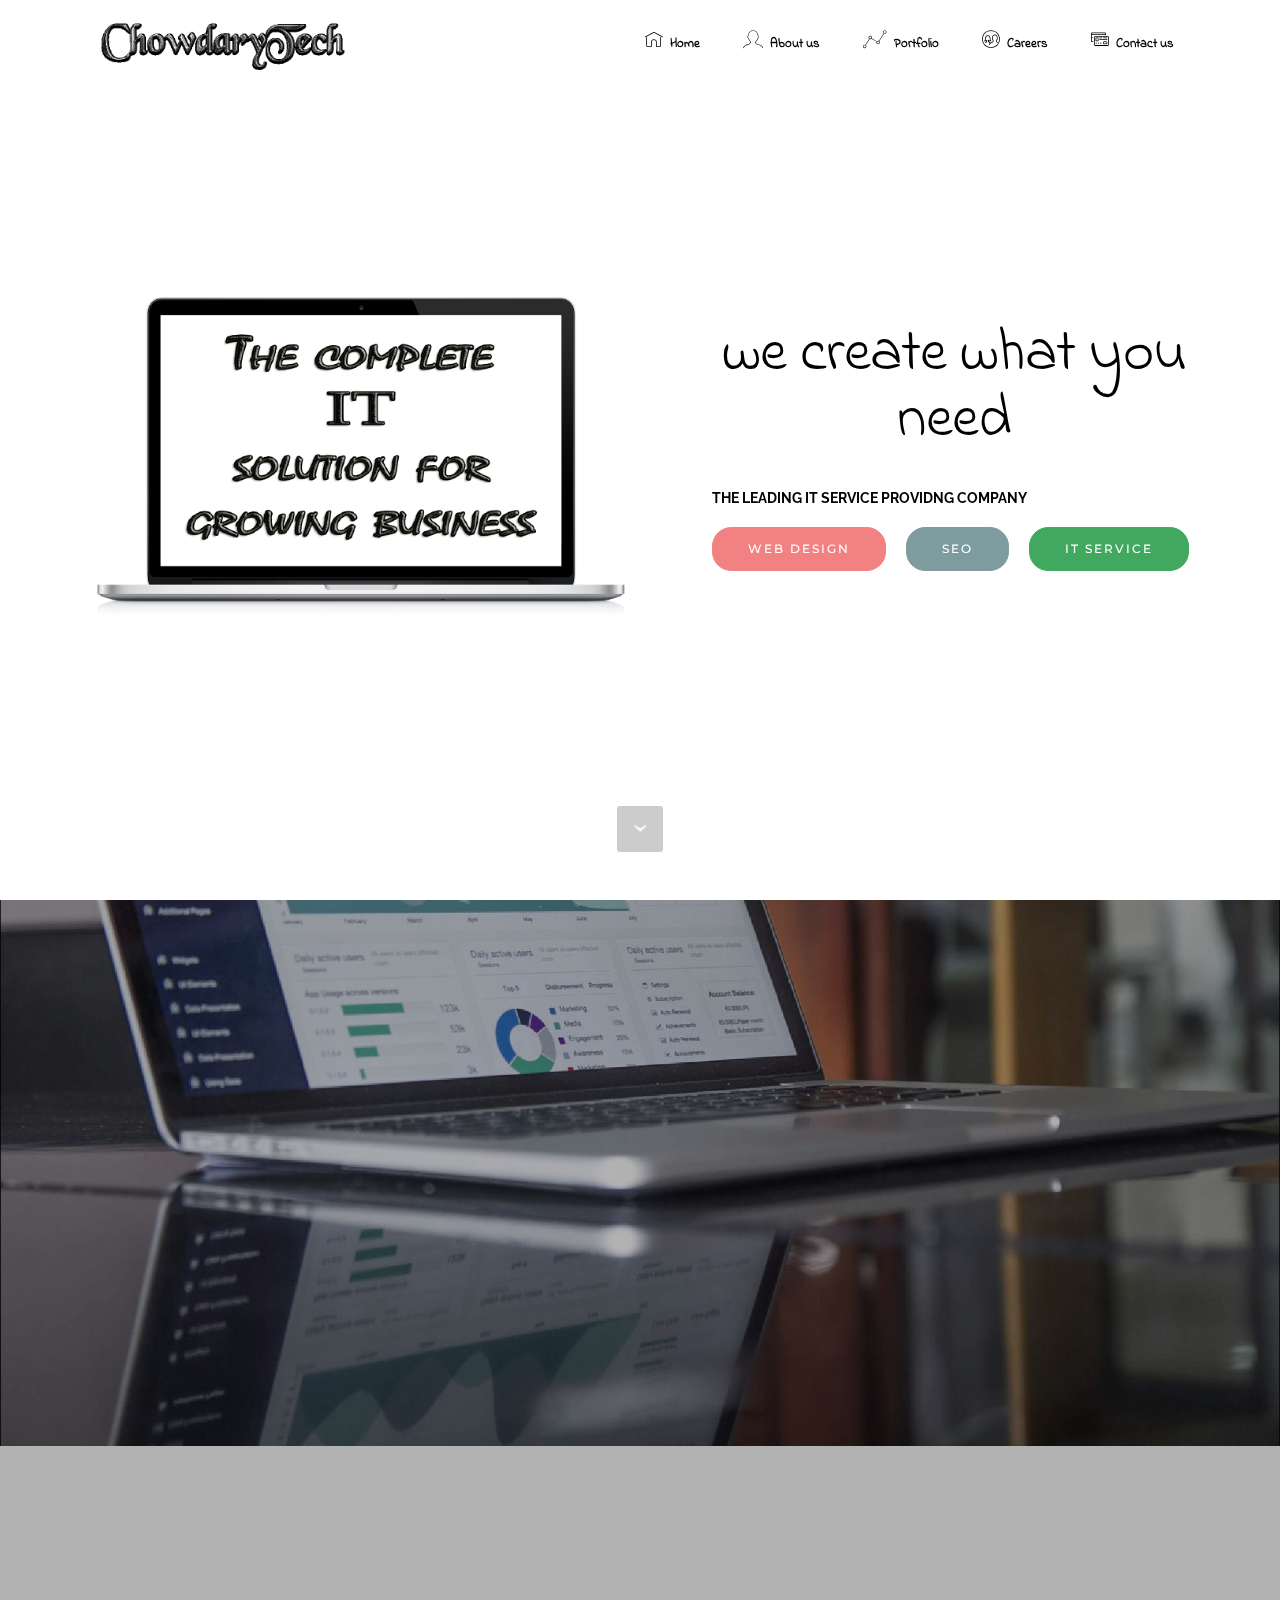
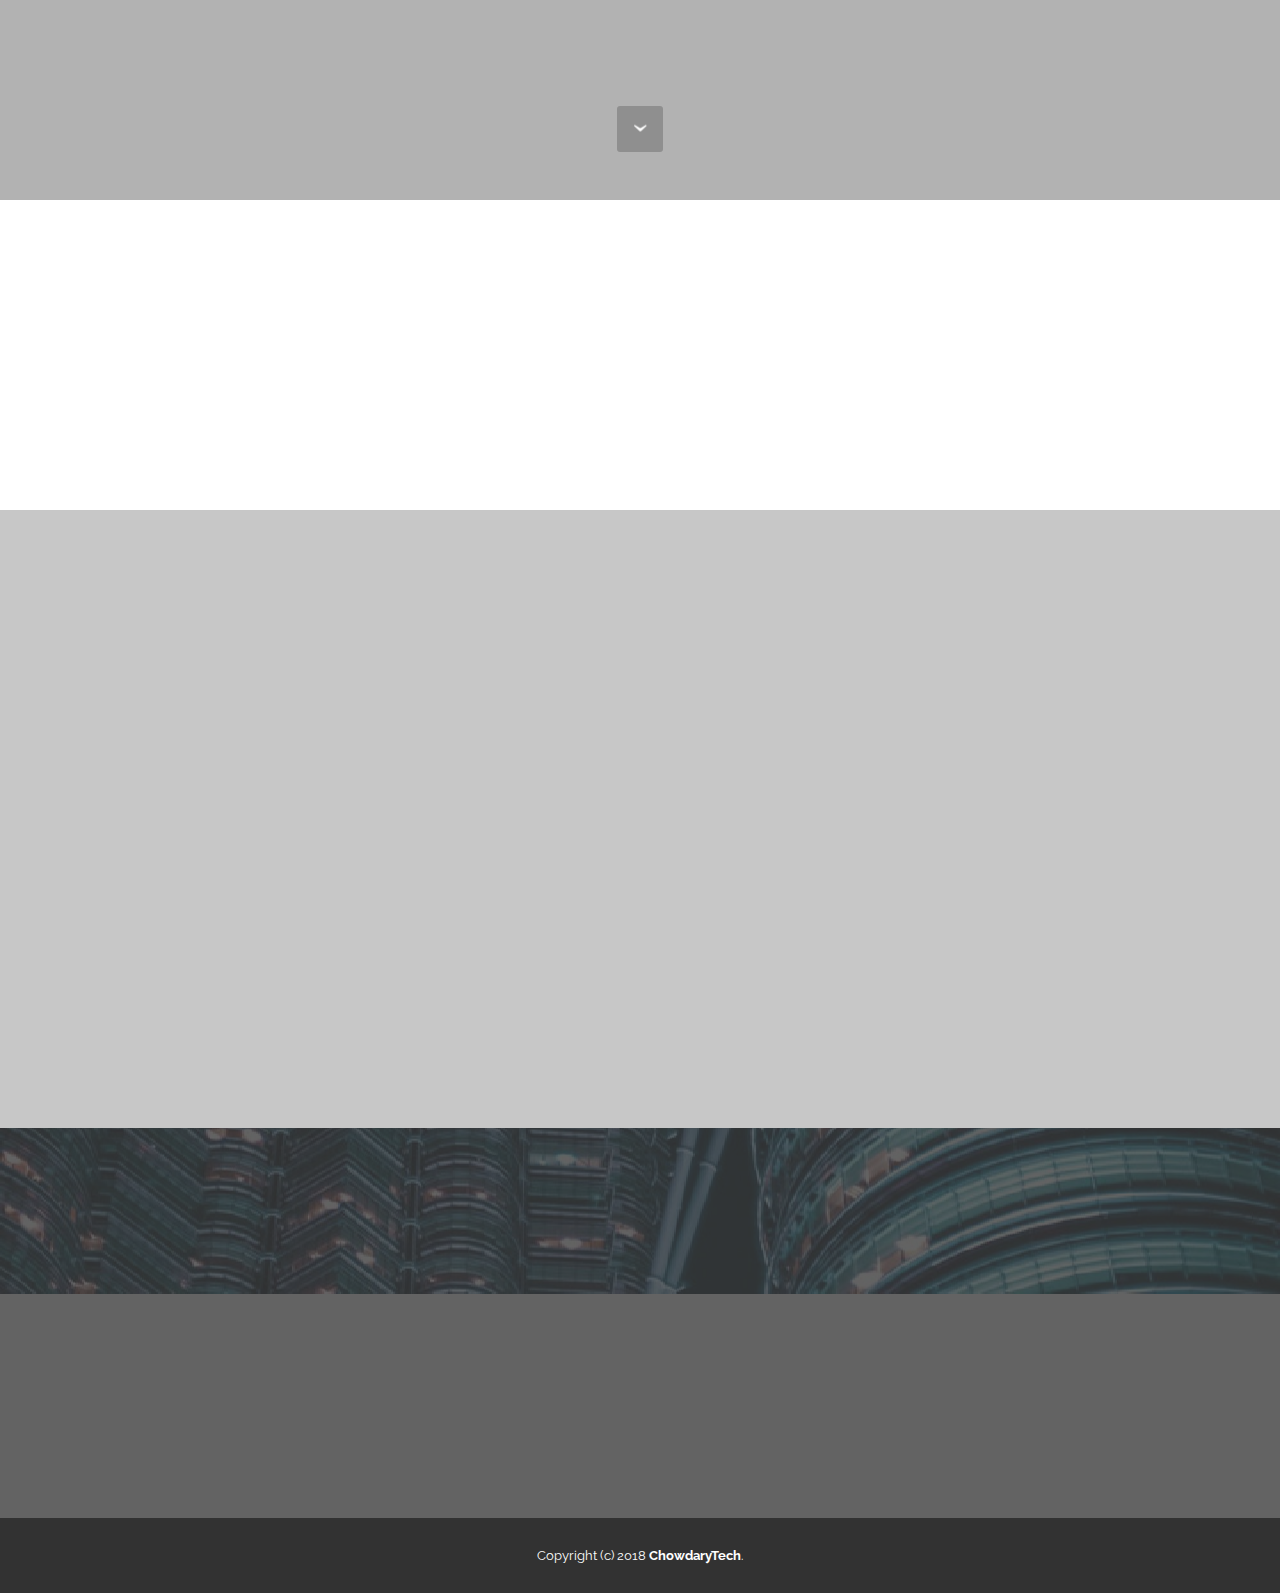
<file: index.html>
<!DOCTYPE html>
<html>
<head>
  <!-- Site made with Mobirise Website Builder v3.12.1, https://mobirise.com -->
  <meta charset="UTF-8">
  <meta http-equiv="X-UA-Compatible" content="IE=edge">
  <meta name="generator" content="Mobirise v3.12.1, mobirise.com">
  <meta name="viewport" content="width=device-width, initial-scale=1">
  <link rel="shortcut icon" href="assets/images/coollogo-com-1-696x128.png" type="image/x-icon">
  <meta name="description" content="ChowdaryTech was established from 2014 to create the Digitlization awarnes in the  small scale Industry bussiness. we are aimed to give the web identity to the bussiness so  we creating the space for all the enabled IT solutuions for our customers. we belive that the customer service is the growth for the industry. our main investment is customer satisfication. we work untill they satisfy.  
">
  <title>ChowdaryTech</title>
  <link rel="stylesheet" href="https://fonts.googleapis.com/css?family=Lora:400,700,400italic,700italic&amp;subset=latin">
  <link rel="stylesheet" href="https://fonts.googleapis.com/css?family=Montserrat:400,700">
  <link rel="stylesheet" href="https://fonts.googleapis.com/css?family=Raleway:100,100i,200,200i,300,300i,400,400i,500,500i,600,600i,700,700i,800,800i,900,900i">
  <link rel="stylesheet" href="assets/bootstrap-material-design-font/css/material.css">
  <link rel="stylesheet" href="assets/web/assets/mobirise-icons/mobirise-icons.css">
  <link rel="stylesheet" href="assets/et-line-font-plugin/style.css">
  <link rel="stylesheet" href="assets/tether/tether.min.css">
  <link rel="stylesheet" href="assets/bootstrap/css/bootstrap.min.css">
  <link rel="stylesheet" href="assets/dropdown/css/style.css">
  <link rel="stylesheet" href="assets/animate.css/animate.min.css">
  <link rel="stylesheet" href="assets/socicon/css/styles.css">
  <link rel="stylesheet" href="assets/theme/css/style.css">
  <link rel="stylesheet" href="assets/mobirise/css/mbr-additional.css" type="text/css">
  
  
  
</head>
<body>
<section id="menu-6">

    <nav class="navbar navbar-dropdown bg-color transparent navbar-fixed-top">
        <div class="container">

            <div class="mbr-table">
                <div class="mbr-table-cell">

                    <div class="navbar-brand">
                        <a href="index.html" class="navbar-logo"><img src="assets/images/coollogo-com-1-696x128.png" alt="Mobirise"></a>
                        <a class="navbar-caption text-black" href="https://mobirise.com"></a>
                    </div>

                </div>
                <div class="mbr-table-cell">

                    <button class="navbar-toggler pull-xs-right hidden-md-up" type="button" data-toggle="collapse" data-target="#exCollapsingNavbar">
                        <div class="hamburger-icon"></div>
                    </button>

                    <ul class="nav-dropdown collapse pull-xs-right nav navbar-nav navbar-toggleable-sm" id="exCollapsingNavbar"><li class="nav-item"><a class="nav-link link" href="index.html"><span class="mbri-home mbr-iconfont mbr-iconfont-btn"></span>Home</a></li><li class="nav-item"><a class="nav-link link" href="ABOUTUS.html"><span class="etl-icon icon-profile-male mbr-iconfont mbr-iconfont-btn"></span>About us</a></li><li class="nav-item"><a class="nav-link link" href="portfilo.html"><span class="etl-icon icon-linegraph mbr-iconfont mbr-iconfont-btn"></span>Portfolio</a></li><li class="nav-item"><a class="nav-link link" href="careers.html"><span class="mbri-users mbr-iconfont mbr-iconfont-btn"></span>Careers</a></li><li class="nav-item"><a class="nav-link link" href="index.html#contacts2-a"><span class="mbri-credit-card mbr-iconfont mbr-iconfont-btn"></span>Contact us</a></li></ul>
                    <button hidden="" class="navbar-toggler navbar-close" type="button" data-toggle="collapse" data-target="#exCollapsingNavbar">
                        <div class="close-icon"></div>
                    </button>

                </div>
            </div>

        </div>
    </nav>

</section>

<section class="engine"><a rel="external" href="https://mobirise.com">Web Page Maker</a></section><section class="mbr-section mbr-section-hero mbr-section-full header2 mbr-after-navbar" id="header2-5" data-bg-video="https://www.youtube.com/embed/pGbIOC83-So?rel=0&amp;amp;showinfo=0&amp;autoplay=0&amp;loop=0">

    <div class="mbr-overlay" style="opacity: 0.3; background-color: rgb(255, 255, 255);">
    </div>

    <div class="mbr-table mbr-table-full">
        <div class="mbr-table-cell">

            <div class="container">
                <div class="mbr-section row">
                    <div class="mbr-table-md-up">
                        
                        <div class="mbr-table-cell mbr-right-padding-md-up mbr-valign-top col-md-7 image-size" style="width: 55%;">
                            <div class="mbr-figure"><img src="assets/images/first-1-1400x840.png"></div>
                        </div>
                        <div class="mbr-table-cell col-md-5 text-xs-center text-md-left content-size">

                            <h3 class="mbr-section-title display-2"><span style="font-weight: normal;">we create what you need</span></h3>

                            <div class="mbr-section-text">
                                <p><strong>THE LEADING IT SERVICE PROVIDNG COMPANY</strong></p>
                            </div>

                            <div class="mbr-section-btn"><a class="btn btn-danger" href="index.html#header2-c">WEB DESIGN</a> <a class="btn btn-info" href="seo.html">SEO</a> <a class="btn btn-success" href="IT services.html">IT SERVICE</a></div>

                        </div>

                        
                        

                    </div>
                </div>
            </div>

        </div>
    </div>

    <div class="mbr-arrow mbr-arrow-floating hidden-sm-down" aria-hidden="true"><a href="#header2-c"><i class="mbr-arrow-icon"></i></a></div>

</section>

<section class="mbr-section mbr-section-hero mbr-section-full header2 mbr-parallax-background" id="header2-c" style="background-image: url(assets/images/mbr-2000x1424.jpg);">

    <div class="mbr-overlay" style="opacity: 0.3; background-color: rgb(0, 0, 0);">
    </div>

    <div class="mbr-table mbr-table-full">
        <div class="mbr-table-cell">

            <div class="container">
                <div class="mbr-section row">
                    <div class="mbr-table-md-up">
                        
                        
                        

                        <div class="mbr-table-cell col-md-5 content-size text-xs-center text-md-right">

                            <h3 class="mbr-section-title display-2">WEBSITE DESIGNING</h3>

                            <div class="mbr-section-text">
                                <p><em><strong>WE BUILD THE INTARACTIVE WEBSITES FOR THE CURRUNT UPDATED DEVICES IN THE MARKET. WE ARE ALWAYS UPDATED SO OUR PRODUCT ALSO UP TO DATE UPDATED</strong></em></p>
                            </div>

                            <div class="mbr-section-btn"><a class="btn btn-success" href="index.html#form1-b">Contact Us</a></div>

                        </div>
                        <div class="mbr-table-cell mbr-valign-top mbr-left-padding-md-up col-md-7 image-size" style="width: 50%;">
                            <div class="mbr-figure"><img src="assets/images/3-2-responsive-web-design-png-clipart-1400x547.png"></div>
                        </div>

                    </div>
                </div>
            </div>

        </div>
    </div>

    <div class="mbr-arrow mbr-arrow-floating hidden-sm-down" aria-hidden="true"><a href="#social-buttons4-9"><i class="mbr-arrow-icon"></i></a></div>

</section>

<section class="mbr-section mbr-section-md-padding mbr-parallax-background" id="social-buttons4-9" style="background-image: url(assets/images/mbr-2000x1333.jpg); padding-top: 90px; padding-bottom: 90px;">
    
    <div class="container">
        <div class="row">
            <div class="col-md-8 col-md-offset-2 text-xs-center">
                <h3 class="mbr-section-title display-2">FOLLOW US</h3>
                <div><a class="btn btn-social" title="Twitter" target="_blank" href="https://www.chowdarytech.in"><i class="socicon socicon-twitter"></i></a> <a class="btn btn-social" title="Facebook" target="_blank" href="https://www.facebook.com/ChowdaryTech/"><i class="socicon socicon-facebook"></i></a> <a class="btn btn-social" title="Google+" target="_blank" href="https://www.chowdarytech.in"><i class="socicon socicon-googleplus"></i></a> <a class="btn btn-social" title="YouTube" target="_blank" href="https://www.youtube.com/channel/UCvIs7kXPyGrs60P5iuiBhfQ"><i class="socicon socicon-youtube"></i></a> <a class="btn btn-social" title="Instagram" target="_blank" href="https://www.chowdarytech.in"><i class="socicon socicon-instagram"></i></a>   <a class="btn btn-social" title="LinkedIn" target="_blank" href="https://www.chowdarytech.in"><i class="socicon socicon-linkedin"></i></a>   </div>
            </div>
        </div>
    </div>
</section>

<section class="mbr-section mbr-parallax-background" id="form1-b" style="background-image: url(assets/images/mbr-2000x1125.jpg); padding-top: 80px; padding-bottom: 40px;">
    <div class="mbr-overlay" style="opacity: 0.9; background-color: rgb(193, 193, 193);">
    </div>
    <div class="mbr-section mbr-section__container mbr-section__container--middle">
        <div class="container">
            <div class="row">
                <div class="col-xs-12 text-xs-center">
                    <h3 class="mbr-section-title display-2">CONTACT FORM</h3>
                    <small class="mbr-section-subtitle">Shape your future web project with sharp design and refine coded functions.</small>
                </div>
            </div>
        </div>
    </div>
    <div class="mbr-section mbr-section-nopadding">
        <div class="container">
            <div class="row">
                <div class="col-xs-12 col-lg-10 col-lg-offset-1" data-form-type="formoid">


                    <div data-form-alert="true">
                        <div hidden="" data-form-alert-success="true" class="alert alert-form alert-success text-xs-center">Thanks for filling out form!</div>
                    </div>


                    <form action="https://mobirise.com/" method="post" data-form-title="CONTACT FORM">

                        <input type="hidden" value="PosgRW8T/m408HU58bdsyWPClaDoIMwGDW+OUNE+If2H9Svss/02SxzQNADeDlpHiy70p6aTP2swsKjXUn2okjxi3veRXrMPsFc1woDSeDBONPxWFhyePbZtElCvLioV" data-form-email="true">

                        <div class="row row-sm-offset">

                            <div class="col-xs-12 col-md-4">
                                <div class="form-group">
                                    <label class="form-control-label" for="form1-b-name">Name<span class="form-asterisk">*</span></label>
                                    <input type="text" class="form-control" name="name" required="" data-form-field="Name" id="form1-b-name">
                                </div>
                            </div>

                            <div class="col-xs-12 col-md-4">
                                <div class="form-group">
                                    <label class="form-control-label" for="form1-b-email">Email<span class="form-asterisk">*</span></label>
                                    <input type="email" class="form-control" name="email" required="" data-form-field="Email" id="form1-b-email">
                                </div>
                            </div>

                            <div class="col-xs-12 col-md-4">
                                <div class="form-group">
                                    <label class="form-control-label" for="form1-b-phone">Phone</label>
                                    <input type="tel" class="form-control" name="phone" data-form-field="Phone" id="form1-b-phone">
                                </div>
                            </div>

                        </div>

                        <div class="form-group">
                            <label class="form-control-label" for="form1-b-message">Message</label>
                            <textarea class="form-control" name="message" rows="7" data-form-field="Message" id="form1-b-message"></textarea>
                        </div>

                        <div><button type="submit" class="btn btn-success">CONTACT US</button></div>

                    </form>
                </div>
            </div>
        </div>
    </div>
</section>

<section class="mbr-section mbr-section-md-padding mbr-footer footer2 mbr-parallax-background" id="contacts2-a" style="background-image: url(assets/images/mbr-2000x3000.jpg); padding-top: 30px; padding-bottom: 60px;">
    <div class="mbr-overlay" style="opacity: 0.8; background-color: rgb(60, 60, 60);"></div>
    <div class="container">
        <div class="row">
            <div class="mbr-footer-content col-xs-12 col-md-3">
                <p><strong>Address</strong><br>CHOWDARYTECH.<br>#312, ABL GATE, BAGALUR <br><span style="font-size: 0.875rem; line-height: 1.5;">HOSUR&nbsp;</span>City, <br>TAMILNADU -635109<br>INDIA.<br><br>
<strong>Contacts</strong><br>
Email: support@chowdarytech.in<br>
Phone: +91 8489809389<br><br></p>
            </div>
            <div class="mbr-footer-content col-xs-12 col-md-3"></div>
            <div class="col-xs-12 col-md-6">
                <div class="mbr-map"><iframe frameborder="0" style="border:0" src="https://www.google.com/maps/embed/v1/place?key=AIzaSyA0Dx_boXQiwvdz8sJHoYeZNVTdoWONYkU&amp;q=place_id:ChIJsQ5gNE50rjsRmUWdaIkqMSo" allowfullscreen=""></iframe></div>
            </div>
        </div>
    </div>
</section>

<footer class="mbr-small-footer mbr-section mbr-section-nopadding" id="footer1-p" style="background-color: rgb(50, 50, 50); padding-top: 1.75rem; padding-bottom: 1.75rem;">
    
    <div class="container">
        <p class="text-xs-center">Copyright (c) 2018 <strong>ChowdaryTech</strong>.</p>
    </div>
</footer>


  <script src="assets/web/assets/jquery/jquery.min.js"></script>
  <script src="assets/tether/tether.min.js"></script>
  <script src="assets/bootstrap/js/bootstrap.min.js"></script>
  <script src="assets/smooth-scroll/smooth-scroll.js"></script>
  <script src="assets/dropdown/js/script.min.js"></script>
  <script src="assets/touch-swipe/jquery.touch-swipe.min.js"></script>
  <script src="assets/viewport-checker/jquery.viewportchecker.js"></script>
  <script src="assets/jquery-mb-ytplayer/jquery.mb.ytplayer.min.js"></script>
  <script src="assets/jarallax/jarallax.js"></script>
  <script src="assets/theme/js/script.js"></script>
  <script src="assets/formoid/formoid.min.js"></script>
  
  
  <input name="animation" type="hidden">
   <div id="scrollToTop" class="scrollToTop mbr-arrow-up"><a style="text-align: center;"><i class="mbr-arrow-up-icon"></i></a></div>
  </body>
</html>
</file>
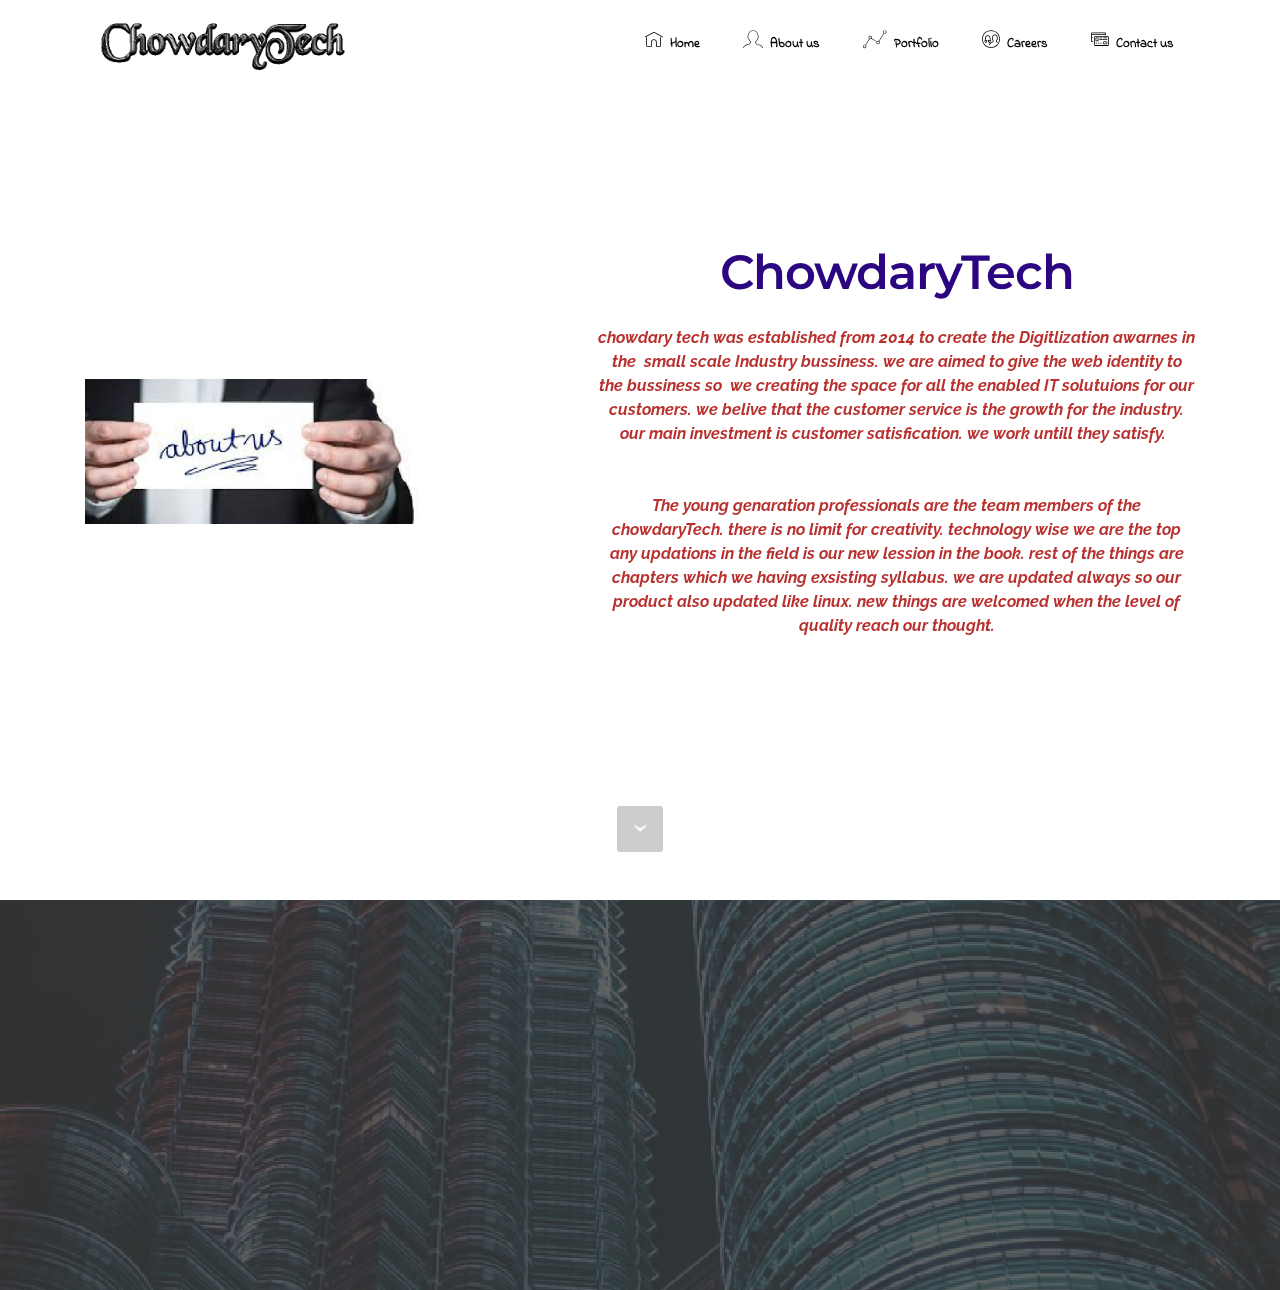
<file: aboutus.html>
<!DOCTYPE html>
<html>
<head>
  <!-- Site made with Mobirise Website Builder v3.12.1, https://mobirise.com -->
  <meta charset="UTF-8">
  <meta http-equiv="X-UA-Compatible" content="IE=edge">
  <meta name="generator" content="Mobirise v3.12.1, mobirise.com">
  <meta name="viewport" content="width=device-width, initial-scale=1">
  <link rel="shortcut icon" href="assets/images/coollogo-com-1-696x128.png" type="image/x-icon">
  <meta name="description" content="about chowdarytech, chowdary tech -hosur">
  <title>aboutus</title>
  <link rel="stylesheet" href="https://fonts.googleapis.com/css?family=Lora:400,700,400italic,700italic&amp;subset=latin">
  <link rel="stylesheet" href="https://fonts.googleapis.com/css?family=Montserrat:400,700">
  <link rel="stylesheet" href="https://fonts.googleapis.com/css?family=Raleway:100,100i,200,200i,300,300i,400,400i,500,500i,600,600i,700,700i,800,800i,900,900i">
  <link rel="stylesheet" href="assets/bootstrap-material-design-font/css/material.css">
  <link rel="stylesheet" href="assets/web/assets/mobirise-icons/mobirise-icons.css">
  <link rel="stylesheet" href="assets/et-line-font-plugin/style.css">
  <link rel="stylesheet" href="assets/tether/tether.min.css">
  <link rel="stylesheet" href="assets/bootstrap/css/bootstrap.min.css">
  <link rel="stylesheet" href="assets/animate.css/animate.min.css">
  <link rel="stylesheet" href="assets/dropdown/css/style.css">
  <link rel="stylesheet" href="assets/theme/css/style.css">
  <link rel="stylesheet" href="assets/mobirise/css/mbr-additional.css" type="text/css">
  
  
  
</head>
<body>
<section id="menu-d">

    <nav class="navbar navbar-dropdown bg-color transparent navbar-fixed-top">
        <div class="container">

            <div class="mbr-table">
                <div class="mbr-table-cell">

                    <div class="navbar-brand">
                        <a href="index.html" class="navbar-logo"><img src="assets/images/coollogo-com-1-696x128.png" alt="Mobirise"></a>
                        <a class="navbar-caption text-black" href="https://mobirise.com"></a>
                    </div>

                </div>
                <div class="mbr-table-cell">

                    <button class="navbar-toggler pull-xs-right hidden-md-up" type="button" data-toggle="collapse" data-target="#exCollapsingNavbar">
                        <div class="hamburger-icon"></div>
                    </button>

                    <ul class="nav-dropdown collapse pull-xs-right nav navbar-nav navbar-toggleable-sm" id="exCollapsingNavbar"><li class="nav-item"><a class="nav-link link" href="index.html"><span class="mbri-home mbr-iconfont mbr-iconfont-btn"></span>Home</a></li><li class="nav-item"><a class="nav-link link" href="ABOUTUS.html"><span class="etl-icon icon-profile-male mbr-iconfont mbr-iconfont-btn"></span>About us</a></li><li class="nav-item"><a class="nav-link link" href="portfilo.html"><span class="etl-icon icon-linegraph mbr-iconfont mbr-iconfont-btn"></span>Portfolio</a></li><li class="nav-item"><a class="nav-link link" href="careers.html"><span class="mbri-users mbr-iconfont mbr-iconfont-btn"></span>Careers</a></li><li class="nav-item"><a class="nav-link link" href="index.html#contacts2-a"><span class="mbri-credit-card mbr-iconfont mbr-iconfont-btn"></span>Contact us</a></li></ul>
                    <button hidden="" class="navbar-toggler navbar-close" type="button" data-toggle="collapse" data-target="#exCollapsingNavbar">
                        <div class="close-icon"></div>
                    </button>

                </div>
            </div>

        </div>
    </nav>

</section>

<section class="engine"><a rel="external" href="https://mobirise.com">Web Page Builder</a></section><section class="mbr-section mbr-section-hero mbr-section-full header2 mbr-after-navbar" id="header2-g" data-bg-video="https://www.youtube.com/embed/pGbIOC83-So?rel=0&amp;amp;showinfo=0&amp;autoplay=0&amp;loop=0">

    <div class="mbr-overlay" style="opacity: 0.6; background-color: rgb(255, 255, 255);">
    </div>

    <div class="mbr-table mbr-table-full">
        <div class="mbr-table-cell">

            <div class="container">
                <div class="mbr-section row">
                    <div class="mbr-table-md-up">
                        
                        <div class="mbr-table-cell mbr-right-padding-md-up mbr-valign-top col-md-7 image-size" style="width: 45%;">
                            <div class="mbr-figure"><img src="assets/images/about-us-1400x464.jpg"></div>
                        </div>
                        <div class="mbr-table-cell col-md-5 text-xs-center text-md-left content-size">

                            <h3 class="mbr-section-title display-2">ChowdaryTech</h3>

                            <div class="mbr-section-text">
                                <p><em><strong>chowdary tech was established from 2014 to create the Digitlization awarnes in the &nbsp;small scale Industry bussiness. we are aimed to give the web identity to the bussiness so &nbsp;we creating the space for all the enabled IT solutuions for our customers. we belive that the customer service is the growth for the industry. our main investment is customer satisfication. we work untill they satisfy. &nbsp;<br><br><br>The young genaration professionals are the team members of the chowdaryTech. there is no limit for creativity. technology wise we are the top any updations in the field is our new lession in the book. rest of the things are chapters which we having exsisting syllabus. we are updated always so our product also updated like linux. new things are welcomed when the level of quality reach our thought.</strong></em><br></p>
                            </div>

                            

                        </div>

                        
                        

                    </div>
                </div>
            </div>

        </div>
    </div>

    <div class="mbr-arrow mbr-arrow-floating hidden-sm-down" aria-hidden="true"><a href="#contacts2-e"><i class="mbr-arrow-icon"></i></a></div>

</section>

<section class="mbr-section mbr-section-md-padding mbr-footer footer2 mbr-parallax-background" id="contacts2-e" style="background-image: url(assets/images/mbr-2000x3000.jpg); padding-top: 30px; padding-bottom: 60px;">
    <div class="mbr-overlay" style="opacity: 0.8; background-color: rgb(60, 60, 60);"></div>
    <div class="container">
        <div class="row">
            <div class="mbr-footer-content col-xs-12 col-md-3">
                <p><strong>Address</strong><br>CHOWDARYTECH.<br>#312, ABL GATE, BAGALUR <br><span style="font-size: 0.875rem; line-height: 1.5;">HOSUR&nbsp;</span>City, <br>TAMILNADU -635109<br>INDIA.<br><br>
<strong>Contacts</strong><br>
Email: support@chowdarytech.in<br>
Phone: +91 8489809389<br><br></p>
            </div>
            <div class="mbr-footer-content col-xs-12 col-md-3"></div>
            <div class="col-xs-12 col-md-6">
                <div class="mbr-map"><iframe frameborder="0" style="border:0" src="https://www.google.com/maps/embed/v1/place?key=AIzaSyA0Dx_boXQiwvdz8sJHoYeZNVTdoWONYkU&amp;q=place_id:ChIJsQ5gNE50rjsRmUWdaIkqMSo" allowfullscreen=""></iframe></div>
            </div>
        </div>
    </div>
</section>


  <script src="assets/web/assets/jquery/jquery.min.js"></script>
  <script src="assets/tether/tether.min.js"></script>
  <script src="assets/bootstrap/js/bootstrap.min.js"></script>
  <script src="assets/smooth-scroll/smooth-scroll.js"></script>
  <script src="assets/jquery-mb-ytplayer/jquery.mb.ytplayer.min.js"></script>
  <script src="assets/viewport-checker/jquery.viewportchecker.js"></script>
  <script src="assets/dropdown/js/script.min.js"></script>
  <script src="assets/touch-swipe/jquery.touch-swipe.min.js"></script>
  <script src="assets/jarallax/jarallax.js"></script>
  <script src="assets/theme/js/script.js"></script>
  
  
  <input name="animation" type="hidden">
   <div id="scrollToTop" class="scrollToTop mbr-arrow-up"><a style="text-align: center;"><i class="mbr-arrow-up-icon"></i></a></div>
  </body>
</html>
</file>
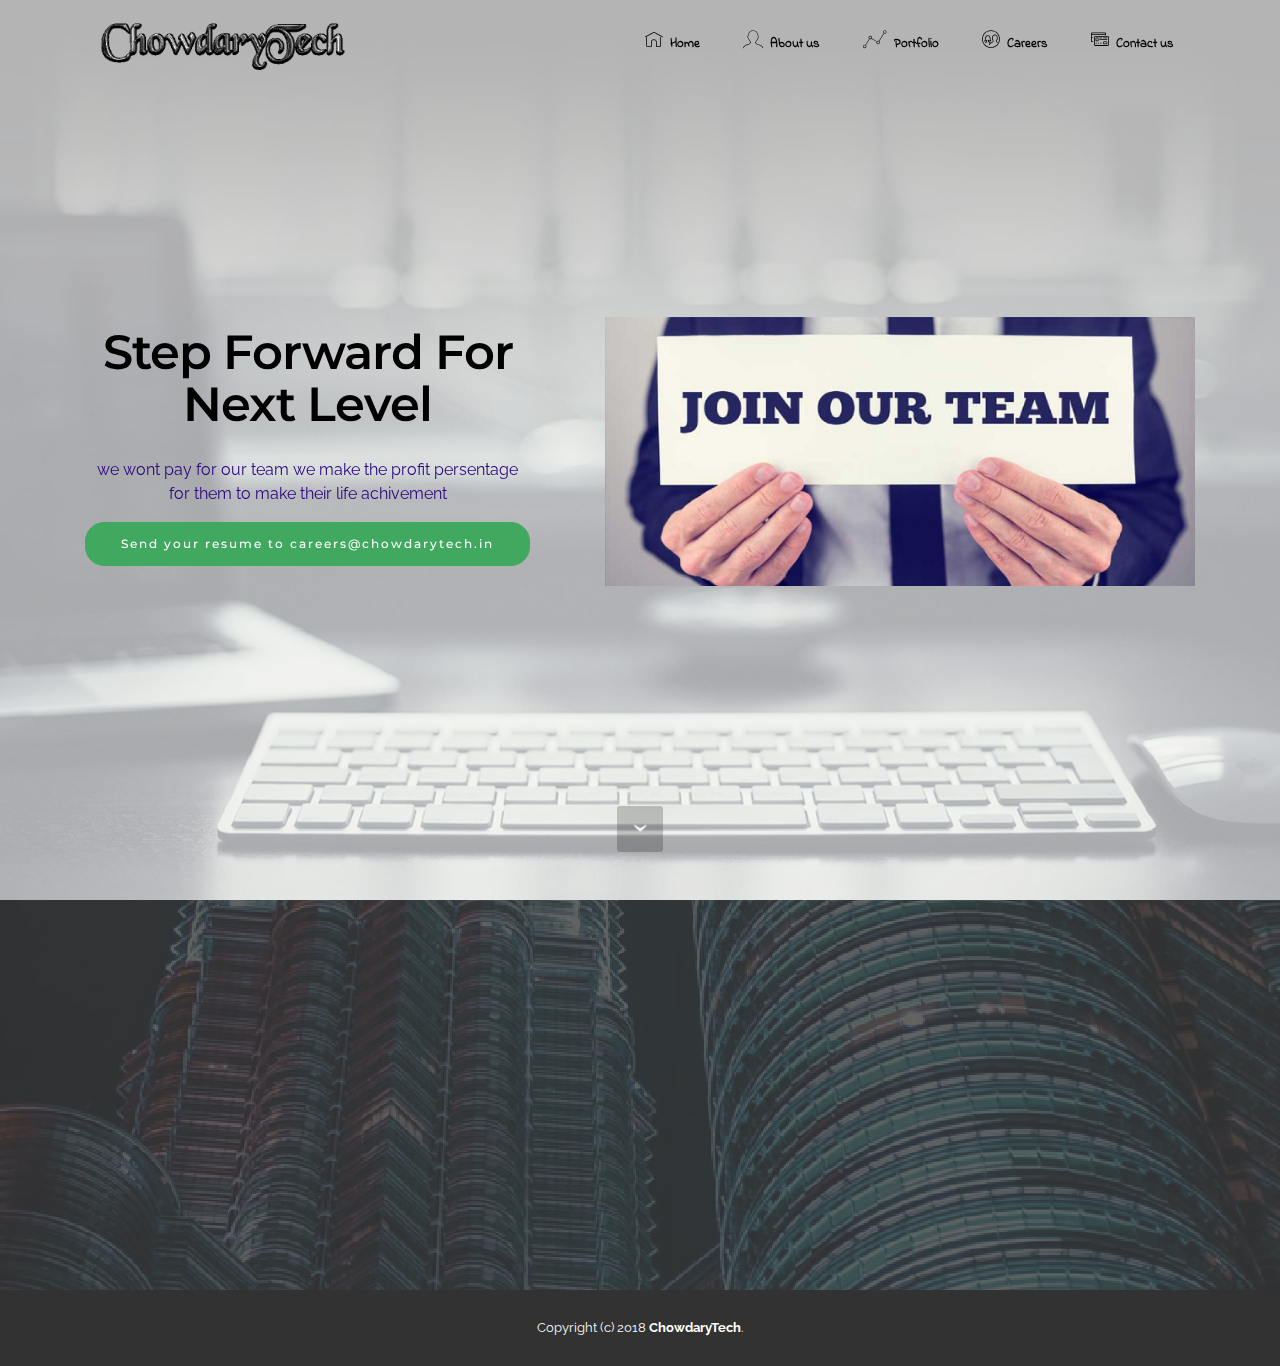
<file: careers.html>
<!DOCTYPE html>
<html>
<head>
  <!-- Site made with Mobirise Website Builder v3.12.1, https://mobirise.com -->
  <meta charset="UTF-8">
  <meta http-equiv="X-UA-Compatible" content="IE=edge">
  <meta name="generator" content="Mobirise v3.12.1, mobirise.com">
  <meta name="viewport" content="width=device-width, initial-scale=1">
  <link rel="shortcut icon" href="assets/images/coollogo-com-1-696x128.png" type="image/x-icon">
  <meta name="description" content="chowdarytech careers,
IT jobs ,
Marketing jobs,
job portal,
job solutions,">
  <title>chowdaryTech careers</title>
  <link rel="stylesheet" href="https://fonts.googleapis.com/css?family=Lora:400,700,400italic,700italic&amp;subset=latin">
  <link rel="stylesheet" href="https://fonts.googleapis.com/css?family=Montserrat:400,700">
  <link rel="stylesheet" href="https://fonts.googleapis.com/css?family=Raleway:100,100i,200,200i,300,300i,400,400i,500,500i,600,600i,700,700i,800,800i,900,900i">
  <link rel="stylesheet" href="assets/bootstrap-material-design-font/css/material.css">
  <link rel="stylesheet" href="assets/web/assets/mobirise-icons/mobirise-icons.css">
  <link rel="stylesheet" href="assets/et-line-font-plugin/style.css">
  <link rel="stylesheet" href="assets/tether/tether.min.css">
  <link rel="stylesheet" href="assets/bootstrap/css/bootstrap.min.css">
  <link rel="stylesheet" href="assets/dropdown/css/style.css">
  <link rel="stylesheet" href="assets/animate.css/animate.min.css">
  <link rel="stylesheet" href="assets/theme/css/style.css">
  <link rel="stylesheet" href="assets/mobirise/css/mbr-additional.css" type="text/css">
  
  
  
</head>
<body>
<section id="menu-k">

    <nav class="navbar navbar-dropdown bg-color transparent navbar-fixed-top">
        <div class="container">

            <div class="mbr-table">
                <div class="mbr-table-cell">

                    <div class="navbar-brand">
                        <a href="index.html" class="navbar-logo"><img src="assets/images/coollogo-com-1-696x128.png" alt="Mobirise"></a>
                        <a class="navbar-caption text-black" href="https://mobirise.com"></a>
                    </div>

                </div>
                <div class="mbr-table-cell">

                    <button class="navbar-toggler pull-xs-right hidden-md-up" type="button" data-toggle="collapse" data-target="#exCollapsingNavbar">
                        <div class="hamburger-icon"></div>
                    </button>

                    <ul class="nav-dropdown collapse pull-xs-right nav navbar-nav navbar-toggleable-sm" id="exCollapsingNavbar"><li class="nav-item"><a class="nav-link link" href="index.html"><span class="mbri-home mbr-iconfont mbr-iconfont-btn"></span>Home</a></li><li class="nav-item"><a class="nav-link link" href="ABOUTUS.html"><span class="etl-icon icon-profile-male mbr-iconfont mbr-iconfont-btn"></span>About us</a></li><li class="nav-item"><a class="nav-link link" href="portfilo.html"><span class="etl-icon icon-linegraph mbr-iconfont mbr-iconfont-btn"></span>Portfolio</a></li><li class="nav-item"><a class="nav-link link" href="careers.html"><span class="mbri-users mbr-iconfont mbr-iconfont-btn"></span>Careers</a></li><li class="nav-item"><a class="nav-link link" href="index.html#contacts2-a"><span class="mbri-credit-card mbr-iconfont mbr-iconfont-btn"></span>Contact us</a></li></ul>
                    <button hidden="" class="navbar-toggler navbar-close" type="button" data-toggle="collapse" data-target="#exCollapsingNavbar">
                        <div class="close-icon"></div>
                    </button>

                </div>
            </div>

        </div>
    </nav>

</section>

<section class="engine"><a rel="external" href="https://mobirise.com">https://mobirise.com/</a></section><section class="mbr-section mbr-section-hero mbr-section-full header2 mbr-parallax-background mbr-after-navbar" id="header2-m" style="background-image: url(assets/images/system-2000x1125.jpg);">

    <div class="mbr-overlay" style="opacity: 0.6; background-color: rgb(255, 255, 255);">
    </div>

    <div class="mbr-table mbr-table-full">
        <div class="mbr-table-cell">

            <div class="container">
                <div class="mbr-section row">
                    <div class="mbr-table-md-up">
                        
                        
                        

                        <div class="mbr-table-cell col-md-5 content-size text-xs-center text-md-right">

                            <h3 class="mbr-section-title display-2">Step Forward For Next Level</h3>

                            <div class="mbr-section-text">
                                <p>we wont pay for our team we make the profit persentage for them to make their life achivement</p>
                            </div>

                            <div class="mbr-section-btn"><a class="btn btn-success" href="careers.html">Send your resume to careers@chowdarytech.in<br></a></div>

                        </div>
                        <div class="mbr-table-cell mbr-valign-top mbr-left-padding-md-up col-md-7 image-size" style="width: 62%;">
                            <div class="mbr-figure"><img src="assets/images/career-1400x640.jpg"></div>
                        </div>

                    </div>
                </div>
            </div>

        </div>
    </div>

    <div class="mbr-arrow mbr-arrow-floating hidden-sm-down" aria-hidden="true"><a href="#contacts2-l"><i class="mbr-arrow-icon"></i></a></div>

</section>

<section class="mbr-section mbr-section-md-padding mbr-footer footer2 mbr-parallax-background" id="contacts2-l" style="background-image: url(assets/images/mbr-2000x3000.jpg); padding-top: 30px; padding-bottom: 60px;">
    <div class="mbr-overlay" style="opacity: 0.8; background-color: rgb(60, 60, 60);"></div>
    <div class="container">
        <div class="row">
            <div class="mbr-footer-content col-xs-12 col-md-3">
                <p><strong>Address</strong><br>CHOWDARYTECH.<br>#312, ABL GATE, BAGALUR <br><span style="font-size: 0.875rem; line-height: 1.5;">HOSUR&nbsp;</span>City, <br>TAMILNADU -635109<br>INDIA.<br><br>
<strong>Contacts</strong><br>
Email: support@chowdarytech.in<br>
Phone: +91 8489809389<br><br></p>
            </div>
            <div class="mbr-footer-content col-xs-12 col-md-3"></div>
            <div class="col-xs-12 col-md-6">
                <div class="mbr-map"><iframe frameborder="0" style="border:0" src="https://www.google.com/maps/embed/v1/place?key=AIzaSyA0Dx_boXQiwvdz8sJHoYeZNVTdoWONYkU&amp;q=place_id:ChIJsQ5gNE50rjsRmUWdaIkqMSo" allowfullscreen=""></iframe></div>
            </div>
        </div>
    </div>
</section>

<footer class="mbr-small-footer mbr-section mbr-section-nopadding" id="footer1-p" style="background-color: rgb(50, 50, 50); padding-top: 1.75rem; padding-bottom: 1.75rem;">
    
    <div class="container">
        <p class="text-xs-center">Copyright (c) 2018 <strong>ChowdaryTech</strong>.</p>
    </div>
</footer>


  <script src="assets/web/assets/jquery/jquery.min.js"></script>
  <script src="assets/tether/tether.min.js"></script>
  <script src="assets/bootstrap/js/bootstrap.min.js"></script>
  <script src="assets/smooth-scroll/smooth-scroll.js"></script>
  <script src="assets/dropdown/js/script.min.js"></script>
  <script src="assets/touch-swipe/jquery.touch-swipe.min.js"></script>
  <script src="assets/viewport-checker/jquery.viewportchecker.js"></script>
  <script src="assets/jarallax/jarallax.js"></script>
  <script src="assets/theme/js/script.js"></script>
  
  
  <input name="animation" type="hidden">
   <div id="scrollToTop" class="scrollToTop mbr-arrow-up"><a style="text-align: center;"><i class="mbr-arrow-up-icon"></i></a></div>
  </body>
</html>
</file>
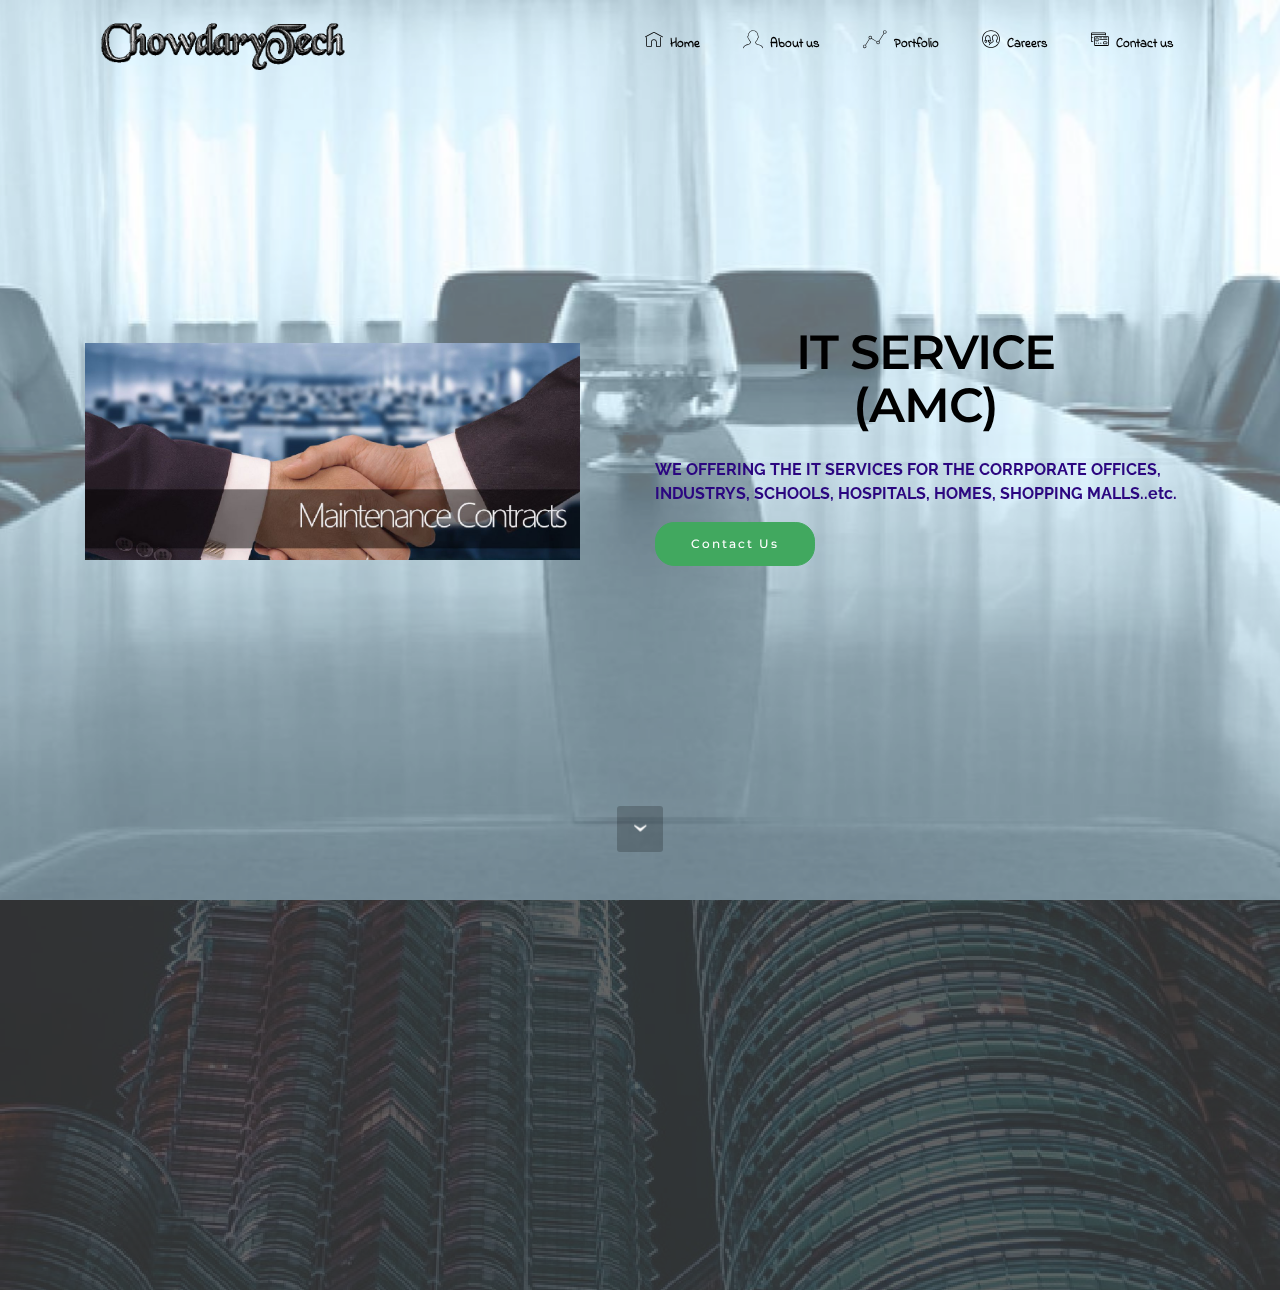
<file: IT services.html>
<!DOCTYPE html>
<html>
<head>
  <!-- Site made with Mobirise Website Builder v3.12.1, https://mobirise.com -->
  <meta charset="UTF-8">
  <meta http-equiv="X-UA-Compatible" content="IE=edge">
  <meta name="generator" content="Mobirise v3.12.1, mobirise.com">
  <meta name="viewport" content="width=device-width, initial-scale=1">
  <link rel="shortcut icon" href="assets/images/coollogo-com-1-696x128.png" type="image/x-icon">
  <meta name="description" content="hosur IT services
ITservice
installation 
amc
A2Z">
  <title>IT services</title>
  <link rel="stylesheet" href="https://fonts.googleapis.com/css?family=Lora:400,700,400italic,700italic&amp;subset=latin">
  <link rel="stylesheet" href="https://fonts.googleapis.com/css?family=Montserrat:400,700">
  <link rel="stylesheet" href="https://fonts.googleapis.com/css?family=Raleway:100,100i,200,200i,300,300i,400,400i,500,500i,600,600i,700,700i,800,800i,900,900i">
  <link rel="stylesheet" href="assets/bootstrap-material-design-font/css/material.css">
  <link rel="stylesheet" href="assets/web/assets/mobirise-icons/mobirise-icons.css">
  <link rel="stylesheet" href="assets/et-line-font-plugin/style.css">
  <link rel="stylesheet" href="assets/tether/tether.min.css">
  <link rel="stylesheet" href="assets/bootstrap/css/bootstrap.min.css">
  <link rel="stylesheet" href="assets/dropdown/css/style.css">
  <link rel="stylesheet" href="assets/animate.css/animate.min.css">
  <link rel="stylesheet" href="assets/theme/css/style.css">
  <link rel="stylesheet" href="assets/mobirise/css/mbr-additional.css" type="text/css">
  
  
  
</head>
<body>
<section id="menu-t">

    <nav class="navbar navbar-dropdown bg-color transparent navbar-fixed-top">
        <div class="container">

            <div class="mbr-table">
                <div class="mbr-table-cell">

                    <div class="navbar-brand">
                        <a href="index.html" class="navbar-logo"><img src="assets/images/coollogo-com-1-696x128.png" alt="Mobirise"></a>
                        <a class="navbar-caption text-black" href="https://mobirise.com"></a>
                    </div>

                </div>
                <div class="mbr-table-cell">

                    <button class="navbar-toggler pull-xs-right hidden-md-up" type="button" data-toggle="collapse" data-target="#exCollapsingNavbar">
                        <div class="hamburger-icon"></div>
                    </button>

                    <ul class="nav-dropdown collapse pull-xs-right nav navbar-nav navbar-toggleable-sm" id="exCollapsingNavbar"><li class="nav-item"><a class="nav-link link" href="index.html"><span class="mbri-home mbr-iconfont mbr-iconfont-btn"></span>Home</a></li><li class="nav-item"><a class="nav-link link" href="ABOUTUS.html"><span class="etl-icon icon-profile-male mbr-iconfont mbr-iconfont-btn"></span>About us</a></li><li class="nav-item"><a class="nav-link link" href="portfilo.html"><span class="etl-icon icon-linegraph mbr-iconfont mbr-iconfont-btn"></span>Portfolio</a></li><li class="nav-item"><a class="nav-link link" href="careers.html"><span class="mbri-users mbr-iconfont mbr-iconfont-btn"></span>Careers</a></li><li class="nav-item"><a class="nav-link link" href="index.html#contacts2-a"><span class="mbri-credit-card mbr-iconfont mbr-iconfont-btn"></span>Contact us</a></li></ul>
                    <button hidden="" class="navbar-toggler navbar-close" type="button" data-toggle="collapse" data-target="#exCollapsingNavbar">
                        <div class="close-icon"></div>
                    </button>

                </div>
            </div>

        </div>
    </nav>

</section>

<section class="engine"><a rel="external" href="https://mobirise.com">Web Builder</a></section><section class="mbr-section mbr-section-hero mbr-section-full header2 mbr-parallax-background mbr-after-navbar" id="header2-v" style="background-image: url(assets/images/offfice-2000x662.jpg);">

    <div class="mbr-overlay" style="opacity: 0.4; background-color: rgb(255, 255, 255);">
    </div>

    <div class="mbr-table mbr-table-full">
        <div class="mbr-table-cell">

            <div class="container">
                <div class="mbr-section row">
                    <div class="mbr-table-md-up">
                        
                        <div class="mbr-table-cell mbr-right-padding-md-up mbr-valign-top col-md-7 image-size" style="width: 50%;">
                            <div class="mbr-figure"><img src="assets/images/contract-1400x614.jpg"></div>
                        </div>
                        <div class="mbr-table-cell col-md-5 text-xs-center text-md-left content-size">

                            <h3 class="mbr-section-title display-2">IT SERVICE<br>(AMC)<br></h3>

                            <div class="mbr-section-text">
                                <p><strong>WE OFFERING THE IT SERVICES FOR THE CORRPORATE OFFICES, INDUSTRYS, SCHOOLS, HOSPITALS, HOMES, SHOPPING MALLS..etc.</strong></p>
                            </div>

                            <div class="mbr-section-btn"><a class="btn btn-success" href="index.html">Contact Us</a></div>

                        </div>

                        
                        

                    </div>
                </div>
            </div>

        </div>
    </div>

    <div class="mbr-arrow mbr-arrow-floating hidden-sm-down" aria-hidden="true"><a href="#contacts2-u"><i class="mbr-arrow-icon"></i></a></div>

</section>

<section class="mbr-section mbr-section-md-padding mbr-footer footer2 mbr-parallax-background" id="contacts2-u" style="background-image: url(assets/images/mbr-2000x3000.jpg); padding-top: 30px; padding-bottom: 60px;">
    <div class="mbr-overlay" style="opacity: 0.8; background-color: rgb(60, 60, 60);"></div>
    <div class="container">
        <div class="row">
            <div class="mbr-footer-content col-xs-12 col-md-3">
                <p><strong>Address</strong><br>CHOWDARYTECH.<br>#312, ABL GATE, BAGALUR <br><span style="font-size: 0.875rem; line-height: 1.5;">HOSUR&nbsp;</span>City, <br>TAMILNADU -635109<br>INDIA.<br><br>
<strong>Contacts</strong><br>
Email: support@chowdarytech.in<br>
Phone: +91 8489809389<br><br></p>
            </div>
            <div class="mbr-footer-content col-xs-12 col-md-3"></div>
            <div class="col-xs-12 col-md-6">
                <div class="mbr-map"><iframe frameborder="0" style="border:0" src="https://www.google.com/maps/embed/v1/place?key=AIzaSyA0Dx_boXQiwvdz8sJHoYeZNVTdoWONYkU&amp;q=place_id:ChIJsQ5gNE50rjsRmUWdaIkqMSo" allowfullscreen=""></iframe></div>
            </div>
        </div>
    </div>
</section>


  <script src="assets/web/assets/jquery/jquery.min.js"></script>
  <script src="assets/tether/tether.min.js"></script>
  <script src="assets/bootstrap/js/bootstrap.min.js"></script>
  <script src="assets/smooth-scroll/smooth-scroll.js"></script>
  <script src="assets/dropdown/js/script.min.js"></script>
  <script src="assets/touch-swipe/jquery.touch-swipe.min.js"></script>
  <script src="assets/viewport-checker/jquery.viewportchecker.js"></script>
  <script src="assets/jarallax/jarallax.js"></script>
  <script src="assets/theme/js/script.js"></script>
  
  
  <input name="animation" type="hidden">
   <div id="scrollToTop" class="scrollToTop mbr-arrow-up"><a style="text-align: center;"><i class="mbr-arrow-up-icon"></i></a></div>
  </body>
</html>
</file>
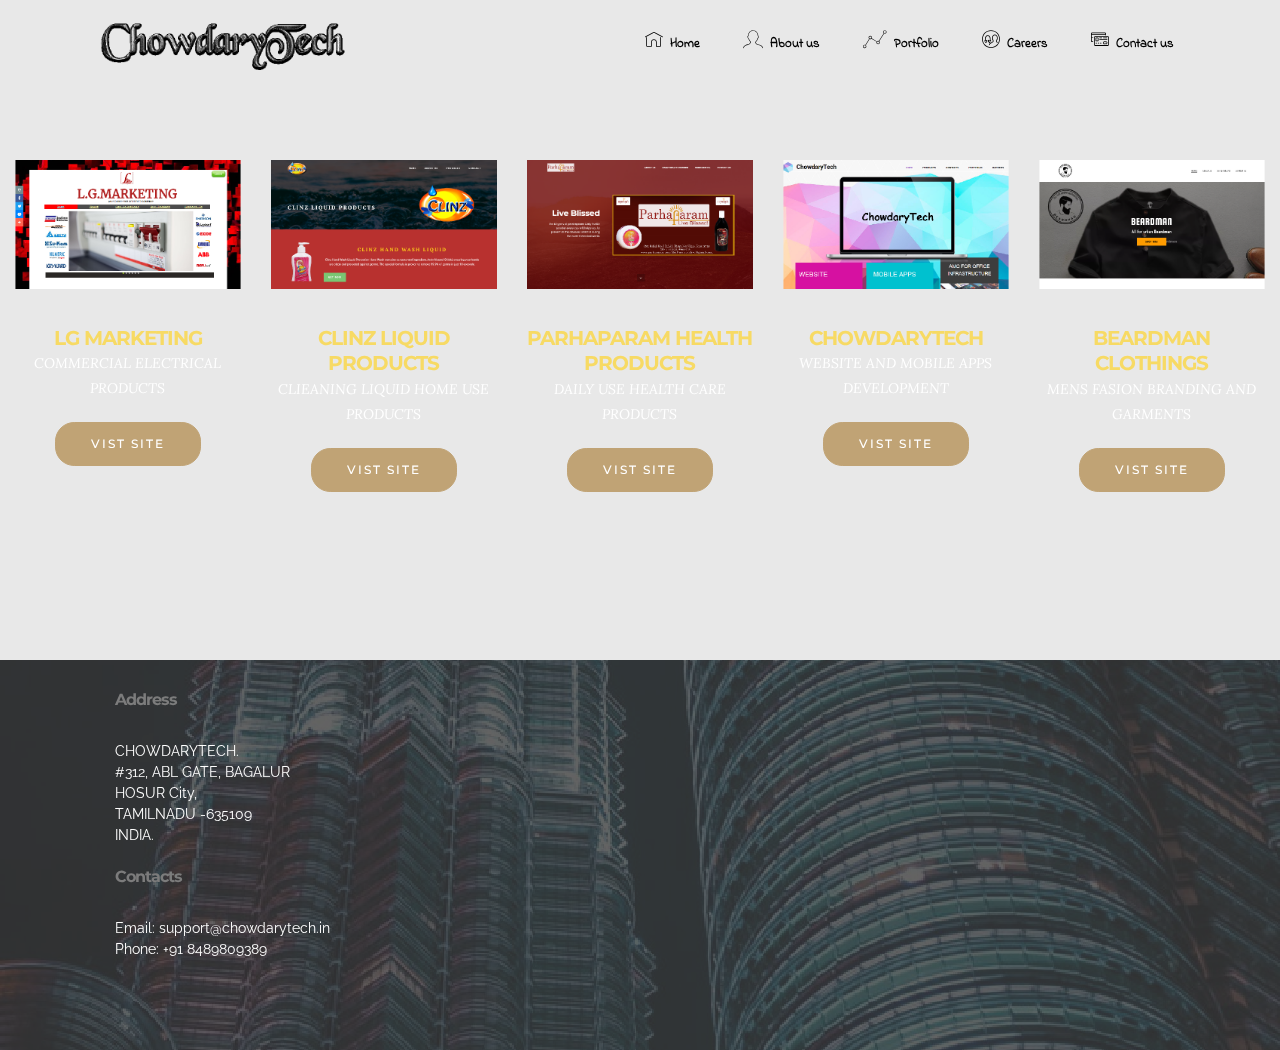
<file: portfilo.html>
<!DOCTYPE html>
<html>
<head>
  <!-- Site made with Mobirise Website Builder v3.12.1, https://mobirise.com -->
  <meta charset="UTF-8">
  <meta http-equiv="X-UA-Compatible" content="IE=edge">
  <meta name="generator" content="Mobirise v3.12.1, mobirise.com">
  <meta name="viewport" content="width=device-width, initial-scale=1">
  <link rel="shortcut icon" href="assets/images/coollogo-com-1-696x128.png" type="image/x-icon">
  <meta name="description" content="chowdraytech
chowdary tech projects">
  <title>portfilo</title>
  <link rel="stylesheet" href="https://fonts.googleapis.com/css?family=Lora:400,700,400italic,700italic&amp;subset=latin">
  <link rel="stylesheet" href="https://fonts.googleapis.com/css?family=Montserrat:400,700">
  <link rel="stylesheet" href="https://fonts.googleapis.com/css?family=Raleway:100,100i,200,200i,300,300i,400,400i,500,500i,600,600i,700,700i,800,800i,900,900i">
  <link rel="stylesheet" href="assets/bootstrap-material-design-font/css/material.css">
  <link rel="stylesheet" href="assets/web/assets/mobirise-icons/mobirise-icons.css">
  <link rel="stylesheet" href="assets/et-line-font-plugin/style.css">
  <link rel="stylesheet" href="assets/tether/tether.min.css">
  <link rel="stylesheet" href="assets/bootstrap/css/bootstrap.min.css">
  <link rel="stylesheet" href="assets/dropdown/css/style.css">
  <link rel="stylesheet" href="assets/animate.css/animate.min.css">
  <link rel="stylesheet" href="assets/theme/css/style.css">
  <link rel="stylesheet" href="assets/mobirise/css/mbr-additional.css" type="text/css">
  
  
  
</head>
<body>
<section id="menu-h">

    <nav class="navbar navbar-dropdown bg-color transparent navbar-fixed-top">
        <div class="container">

            <div class="mbr-table">
                <div class="mbr-table-cell">

                    <div class="navbar-brand">
                        <a href="index.html" class="navbar-logo"><img src="assets/images/coollogo-com-1-696x128.png" alt="Mobirise"></a>
                        <a class="navbar-caption text-black" href="https://mobirise.com"></a>
                    </div>

                </div>
                <div class="mbr-table-cell">

                    <button class="navbar-toggler pull-xs-right hidden-md-up" type="button" data-toggle="collapse" data-target="#exCollapsingNavbar">
                        <div class="hamburger-icon"></div>
                    </button>

                    <ul class="nav-dropdown collapse pull-xs-right nav navbar-nav navbar-toggleable-sm" id="exCollapsingNavbar"><li class="nav-item"><a class="nav-link link" href="index.html"><span class="mbri-home mbr-iconfont mbr-iconfont-btn"></span>Home</a></li><li class="nav-item"><a class="nav-link link" href="ABOUTUS.html"><span class="etl-icon icon-profile-male mbr-iconfont mbr-iconfont-btn"></span>About us</a></li><li class="nav-item"><a class="nav-link link" href="portfilo.html"><span class="etl-icon icon-linegraph mbr-iconfont mbr-iconfont-btn"></span>Portfolio</a></li><li class="nav-item"><a class="nav-link link" href="careers.html"><span class="mbri-users mbr-iconfont mbr-iconfont-btn"></span>Careers</a></li><li class="nav-item"><a class="nav-link link" href="index.html#contacts2-a"><span class="mbri-credit-card mbr-iconfont mbr-iconfont-btn"></span>Contact us</a></li></ul>
                    <button hidden="" class="navbar-toggler navbar-close" type="button" data-toggle="collapse" data-target="#exCollapsingNavbar">
                        <div class="close-icon"></div>
                    </button>

                </div>
            </div>

        </div>
    </nav>

</section>

<section class="engine"><a rel="external" href="https://mobirise.com">Web Site Maker</a></section><section class="mbr-cards mbr-section mbr-section-nopadding mbr-after-navbar" id="features3-j" data-bg-video="https://www.youtube.com/embed/pGbIOC83-So?rel=0&amp;amp;showinfo=0&amp;autoplay=0&amp;loop=0">

    <div class="mbr-overlay" style="opacity: 0.1; background-color: rgb(34, 34, 34);">
    </div>

    <div class="mbr-cards-row row">
        <div class="mbr-cards-col col-xs-12 col-lg-2" style="padding-top: 160px; padding-bottom: 160px;">
            <div class="container">
              <div class="card cart-block">
                  <div class="card-img"><a href="www.lgmarketing.in" target="_blank"><img src="assets/images/lg-600x341.png" class="card-img-top"></a></div>
                  <div class="card-block">
                    <h4 class="card-title">LG MARKETING</h4>
                    <h5 class="card-subtitle">COMMERCIAL ELECTRICAL PRODUCTS</h5>
                    
                    <div class="card-btn"><a href="https://www.lgmarketing.in" class="btn btn-primary" target="_blank">VIST SITE</a></div>
                    </div>
                </div>
            </div>
        </div>
        <div class="mbr-cards-col col-xs-12 col-lg-2" style="padding-top: 160px; padding-bottom: 160px;">
            <div class="container">
                <div class="card cart-block">
                    <div class="card-img"><a href="http://www.parhaparam.in" target="_blank"><img src="assets/images/clinz-600x342.png" class="card-img-top"></a></div>
                    <div class="card-block">
                        <h4 class="card-title">CLINZ LIQUID PRODUCTS</h4>
                        <h5 class="card-subtitle">CLIEANING LIQUID HOME USE PRODUCTS</h5>
                        
                        <div class="card-btn"><a href="https://www.clinzliquid.com" class="btn btn-primary" target="_blank">VIST SITE</a></div>
                    </div>
                </div>
            </div>
        </div>
        <div class="mbr-cards-col col-xs-12 col-lg-2" style="padding-top: 160px; padding-bottom: 160px;">
            <div class="container">
                <div class="card cart-block">
                    <div class="card-img"><a href="http://www.parhaparam.in" target="_blank"><img src="assets/images/parhaparam-600x342.png" class="card-img-top"></a></div>
                    <div class="card-block">
                        <h4 class="card-title">PARHAPARAM HEALTH PRODUCTS</h4>
                        <h5 class="card-subtitle">DAILY USE HEALTH CARE PRODUCTS</h5>
                        
                        <div class="card-btn"><a href="http://www.parhaparam.in" class="btn btn-primary" target="_blank">VIST SITE</a></div>
                    </div>
                </div>
            </div>
        </div>
        <div class="mbr-cards-col col-xs-12 col-lg-2" style="padding-top: 160px; padding-bottom: 160px;">
            <div class="container">
                <div class="card cart-block">
                    <div class="card-img"><a href="www.chowdarytech.in" target="_blank"><img src="assets/images/ctech-600x341.png" class="card-img-top"></a></div>
                    <div class="card-block">
                        <h4 class="card-title">CHOWDARYTECH</h4>
                        <h5 class="card-subtitle">WEBSITE AND MOBILE APPS DEVELOPMENT</h5>
                        
                        <div class="card-btn"><a href="https://www.chowdarytech.in" class="btn btn-primary" target="_blank">VIST SITE</a></div>
                    </div>
                </div>
            </div>
        </div>
        <div class="mbr-cards-col col-xs-12 col-lg-2" style="padding-top: 160px; padding-bottom: 160px;">
            <div class="container">
                <div class="card cart-block">
                    <div class="card-img"><a href="beardman.in" target="_blank"><img src="assets/images/untitled-600x342.png" class="card-img-top"></a></div>
                    <div class="card-block">
                        <h4 class="card-title">BEARDMAN CLOTHINGS</h4>
                        <h5 class="card-subtitle">MENS FASION BRANDING AND GARMENTS</h5>
                        
                        <div class="card-btn"><a href="https://beardman.in" class="btn btn-primary" target="_blank">VIST SITE</a></div>
                    </div>
                </div>
            </div>
        </div>
        
    </div>
</section>

<section class="mbr-section mbr-section-md-padding mbr-footer footer2 mbr-parallax-background" id="contacts2-i" style="background-image: url(assets/images/mbr-2000x3000.jpg); padding-top: 30px; padding-bottom: 60px;">
    <div class="mbr-overlay" style="opacity: 0.8; background-color: rgb(60, 60, 60);"></div>
    <div class="container">
        <div class="row">
            <div class="mbr-footer-content col-xs-12 col-md-3">
                <p><strong>Address</strong><br>CHOWDARYTECH.<br>#312, ABL GATE, BAGALUR <br><span style="font-size: 0.875rem; line-height: 1.5;">HOSUR&nbsp;</span>City, <br>TAMILNADU -635109<br>INDIA.<br><br>
<strong>Contacts</strong><br>
Email: support@chowdarytech.in<br>
Phone: +91 8489809389<br><br></p>
            </div>
            <div class="mbr-footer-content col-xs-12 col-md-3"></div>
            <div class="col-xs-12 col-md-6">
                <div class="mbr-map"><iframe frameborder="0" style="border:0" src="https://www.google.com/maps/embed/v1/place?key=AIzaSyA0Dx_boXQiwvdz8sJHoYeZNVTdoWONYkU&amp;q=place_id:ChIJsQ5gNE50rjsRmUWdaIkqMSo" allowfullscreen=""></iframe></div>
            </div>
        </div>
    </div>
</section>


  <script src="assets/web/assets/jquery/jquery.min.js"></script>
  <script src="assets/tether/tether.min.js"></script>
  <script src="assets/bootstrap/js/bootstrap.min.js"></script>
  <script src="assets/smooth-scroll/smooth-scroll.js"></script>
  <script src="assets/dropdown/js/script.min.js"></script>
  <script src="assets/touch-swipe/jquery.touch-swipe.min.js"></script>
  <script src="assets/viewport-checker/jquery.viewportchecker.js"></script>
  <script src="assets/jquery-mb-ytplayer/jquery.mb.ytplayer.min.js"></script>
  <script src="assets/jarallax/jarallax.js"></script>
  <script src="assets/theme/js/script.js"></script>
  
  
  <input name="animation" type="hidden">
   <div id="scrollToTop" class="scrollToTop mbr-arrow-up"><a style="text-align: center;"><i class="mbr-arrow-up-icon"></i></a></div>
  </body>
</html>
</file>
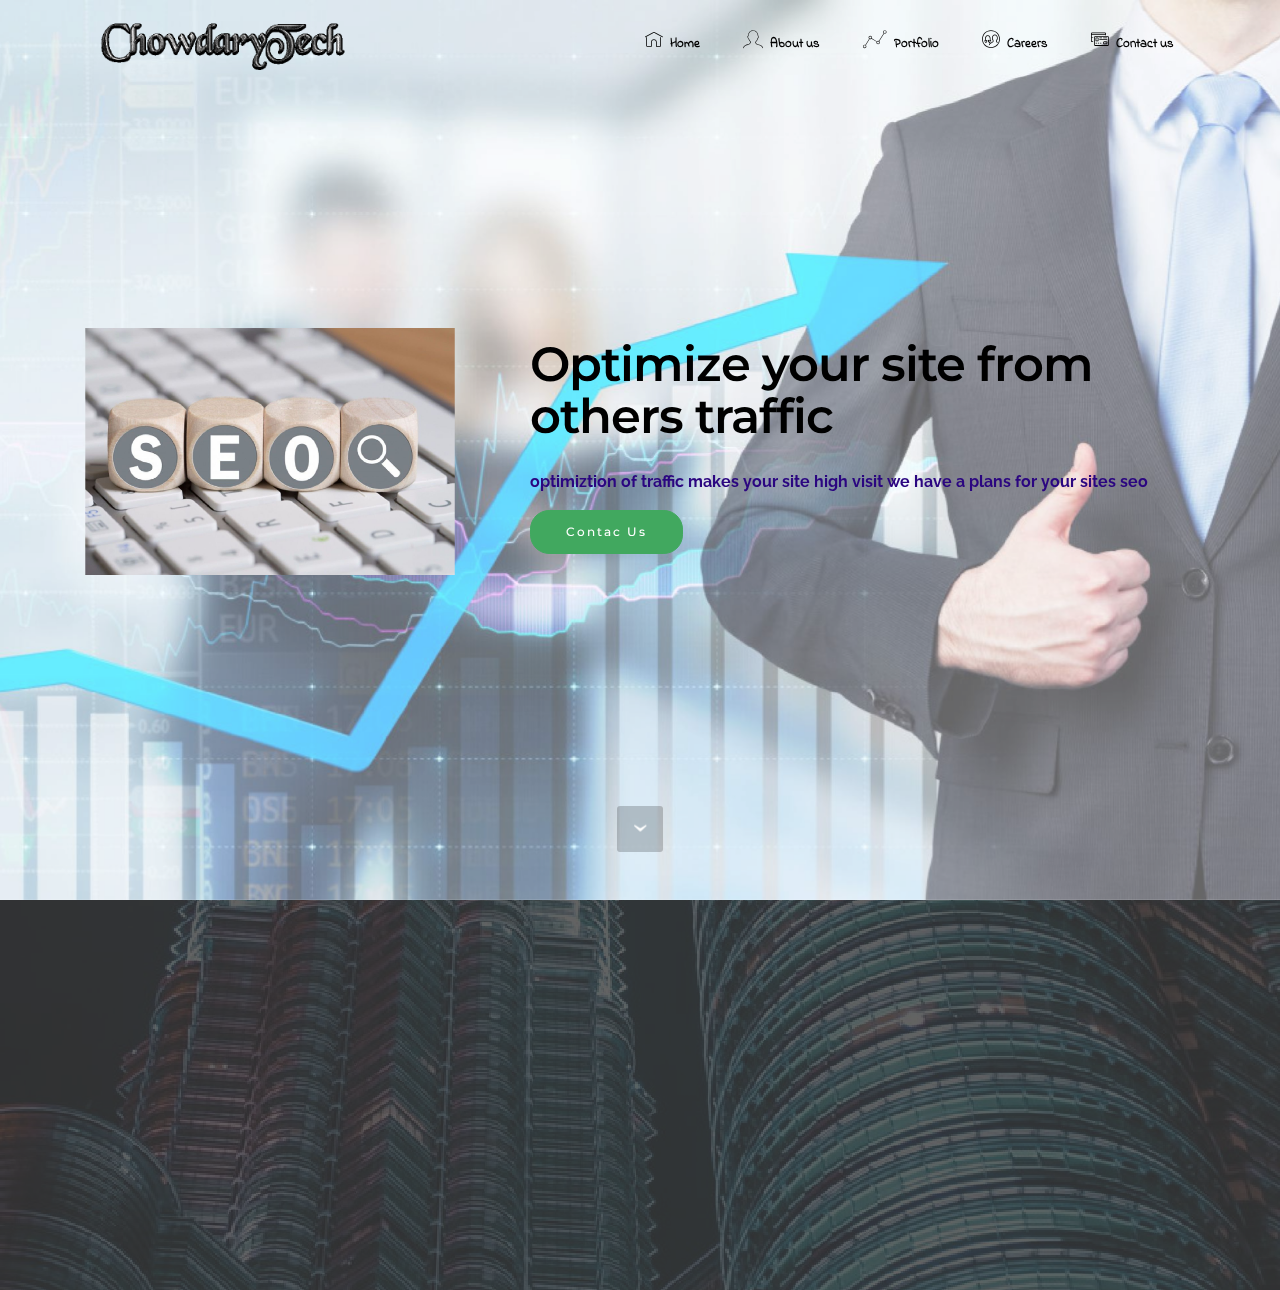
<file: seo.html>
<!DOCTYPE html>
<html>
<head>
  <!-- Site made with Mobirise Website Builder v3.12.1, https://mobirise.com -->
  <meta charset="UTF-8">
  <meta http-equiv="X-UA-Compatible" content="IE=edge">
  <meta name="generator" content="Mobirise v3.12.1, mobirise.com">
  <meta name="viewport" content="width=device-width, initial-scale=1">
  <link rel="shortcut icon" href="assets/images/coollogo-com-1-696x128.png" type="image/x-icon">
  <meta name="description" content="SEO
optimize traffic
get high traffic
brand your product">
  <title>chowdaryTech seo</title>
  <link rel="stylesheet" href="https://fonts.googleapis.com/css?family=Lora:400,700,400italic,700italic&amp;subset=latin">
  <link rel="stylesheet" href="https://fonts.googleapis.com/css?family=Montserrat:400,700">
  <link rel="stylesheet" href="https://fonts.googleapis.com/css?family=Raleway:100,100i,200,200i,300,300i,400,400i,500,500i,600,600i,700,700i,800,800i,900,900i">
  <link rel="stylesheet" href="assets/bootstrap-material-design-font/css/material.css">
  <link rel="stylesheet" href="assets/web/assets/mobirise-icons/mobirise-icons.css">
  <link rel="stylesheet" href="assets/et-line-font-plugin/style.css">
  <link rel="stylesheet" href="assets/tether/tether.min.css">
  <link rel="stylesheet" href="assets/bootstrap/css/bootstrap.min.css">
  <link rel="stylesheet" href="assets/dropdown/css/style.css">
  <link rel="stylesheet" href="assets/animate.css/animate.min.css">
  <link rel="stylesheet" href="assets/theme/css/style.css">
  <link rel="stylesheet" href="assets/mobirise/css/mbr-additional.css" type="text/css">
  
  
  
</head>
<body>
<section id="menu-q">

    <nav class="navbar navbar-dropdown bg-color transparent navbar-fixed-top">
        <div class="container">

            <div class="mbr-table">
                <div class="mbr-table-cell">

                    <div class="navbar-brand">
                        <a href="index.html" class="navbar-logo"><img src="assets/images/coollogo-com-1-696x128.png" alt="Mobirise"></a>
                        <a class="navbar-caption text-black" href="https://mobirise.com"></a>
                    </div>

                </div>
                <div class="mbr-table-cell">

                    <button class="navbar-toggler pull-xs-right hidden-md-up" type="button" data-toggle="collapse" data-target="#exCollapsingNavbar">
                        <div class="hamburger-icon"></div>
                    </button>

                    <ul class="nav-dropdown collapse pull-xs-right nav navbar-nav navbar-toggleable-sm" id="exCollapsingNavbar"><li class="nav-item"><a class="nav-link link" href="index.html"><span class="mbri-home mbr-iconfont mbr-iconfont-btn"></span>Home</a></li><li class="nav-item"><a class="nav-link link" href="ABOUTUS.html"><span class="etl-icon icon-profile-male mbr-iconfont mbr-iconfont-btn"></span>About us</a></li><li class="nav-item"><a class="nav-link link" href="portfilo.html"><span class="etl-icon icon-linegraph mbr-iconfont mbr-iconfont-btn"></span>Portfolio</a></li><li class="nav-item"><a class="nav-link link" href="careers.html"><span class="mbri-users mbr-iconfont mbr-iconfont-btn"></span>Careers</a></li><li class="nav-item"><a class="nav-link link" href="index.html#contacts2-a"><span class="mbri-credit-card mbr-iconfont mbr-iconfont-btn"></span>Contact us</a></li></ul>
                    <button hidden="" class="navbar-toggler navbar-close" type="button" data-toggle="collapse" data-target="#exCollapsingNavbar">
                        <div class="close-icon"></div>
                    </button>

                </div>
            </div>

        </div>
    </nav>

</section>

<section class="engine"><a rel="external" href="https://mobirise.com">Web Generator</a></section><section class="mbr-section mbr-section-hero mbr-section-full header2 mbr-parallax-background mbr-after-navbar" id="header2-s" style="background-image: url(assets/images/growth-2000x1357.jpg);">

    <div class="mbr-overlay" style="opacity: 0.4; background-color: rgb(255, 255, 255);">
    </div>

    <div class="mbr-table mbr-table-full">
        <div class="mbr-table-cell">

            <div class="container">
                <div class="mbr-section row">
                    <div class="mbr-table-md-up">
                        
                        <div class="mbr-table-cell mbr-right-padding-md-up mbr-valign-top col-md-7 image-size" style="width: 39%;">
                            <div class="mbr-figure"><img src="assets/images/seo-1400x933.png"></div>
                        </div>
                        <div class="mbr-table-cell col-md-5 text-xs-center text-md-left content-size">

                            <h3 class="mbr-section-title display-2">Optimize your site from others traffic</h3>

                            <div class="mbr-section-text">
                                <p><strong>optimiztion of traffic makes your site high visit we have a plans for your sites seo</strong></p>
                            </div>

                            <div class="mbr-section-btn"><a class="btn btn-success" href="index.html">Contac Us</a></div>

                        </div>

                        
                        

                    </div>
                </div>
            </div>

        </div>
    </div>

    <div class="mbr-arrow mbr-arrow-floating hidden-sm-down" aria-hidden="true"><a href="#contacts2-r"><i class="mbr-arrow-icon"></i></a></div>

</section>

<section class="mbr-section mbr-section-md-padding mbr-footer footer2 mbr-parallax-background" id="contacts2-r" style="background-image: url(assets/images/mbr-2000x3000.jpg); padding-top: 30px; padding-bottom: 60px;">
    <div class="mbr-overlay" style="opacity: 0.8; background-color: rgb(60, 60, 60);"></div>
    <div class="container">
        <div class="row">
            <div class="mbr-footer-content col-xs-12 col-md-3">
                <p><strong>Address</strong><br>CHOWDARYTECH.<br>#312, ABL GATE, BAGALUR <br><span style="font-size: 0.875rem; line-height: 1.5;">HOSUR&nbsp;</span>City, <br>TAMILNADU -635109<br>INDIA.<br><br>
<strong>Contacts</strong><br>
Email: support@chowdarytech.in<br>
Phone: +91 8489809389<br><br></p>
            </div>
            <div class="mbr-footer-content col-xs-12 col-md-3"></div>
            <div class="col-xs-12 col-md-6">
                <div class="mbr-map"><iframe frameborder="0" style="border:0" src="https://www.google.com/maps/embed/v1/place?key=AIzaSyA0Dx_boXQiwvdz8sJHoYeZNVTdoWONYkU&amp;q=place_id:ChIJsQ5gNE50rjsRmUWdaIkqMSo" allowfullscreen=""></iframe></div>
            </div>
        </div>
    </div>
</section>


  <script src="assets/web/assets/jquery/jquery.min.js"></script>
  <script src="assets/tether/tether.min.js"></script>
  <script src="assets/bootstrap/js/bootstrap.min.js"></script>
  <script src="assets/smooth-scroll/smooth-scroll.js"></script>
  <script src="assets/dropdown/js/script.min.js"></script>
  <script src="assets/touch-swipe/jquery.touch-swipe.min.js"></script>
  <script src="assets/viewport-checker/jquery.viewportchecker.js"></script>
  <script src="assets/jarallax/jarallax.js"></script>
  <script src="assets/theme/js/script.js"></script>
  
  
  <input name="animation" type="hidden">
   <div id="scrollToTop" class="scrollToTop mbr-arrow-up"><a style="text-align: center;"><i class="mbr-arrow-up-icon"></i></a></div>
  </body>
</html>
</file>
<file: assets/bootstrap-material-design-font/css/material.css>
@font-face {
  font-family: 'Material-Design-Icons';
  src: url('../fonts/Material-Design-Icons.eot?3ocs8m');
  src: url('../fonts/Material-Design-Icons.eot?#iefix3ocs8m') format('embedded-opentype'), url('../fonts/Material-Design-Icons.woff?3ocs8m') format('woff'), url('../fonts/Material-Design-Icons.ttf?3ocs8m') format('truetype'), url('../fonts/Material-Design-Icons.svg?3ocs8m#Material-Design-Icons') format('svg');
  font-weight: normal;
  font-style: normal;
}
[class^="mdi-"],
[class*="mdi-"] {
  speak: none;
  display: inline-block;
  font-style: normal;
  font-variant:normal;
  font-weight:normal;
  /*font-size:24px;*/
  line-height:1;
  font-family:'Material-Design-Icons' !important;
  text-rendering: auto;
  
  -webkit-font-smoothing: antialiased;
  -moz-osx-font-smoothing: grayscale;
  -webkit-transform: translate(0, 0);
      -ms-transform: translate(0, 0);
          transform: translate(0, 0);
}
[class^="mdi-"]:before,
[class*="mdi-"]:before {
  display: inline-block;
  speak: none;
  text-decoration: inherit;
}
[class^="mdi-"].pull-left,
[class*="mdi-"].pull-left {
  margin-right: .3em;
}
[class^="mdi-"].pull-right,
[class*="mdi-"].pull-right {
  margin-left: .3em;
}
[class^="mdi-"].mdi-lg:before,
[class*="mdi-"].mdi-lg:before,
[class^="mdi-"].mdi-lg:after,
[class*="mdi-"].mdi-lg:after {
  font-size: 1.33333333em;
  line-height: 0.75em;
  vertical-align: -15%;
}
[class^="mdi-"].mdi-2x:before,
[class*="mdi-"].mdi-2x:before,
[class^="mdi-"].mdi-2x:after,
[class*="mdi-"].mdi-2x:after {
  font-size: 2em;
}
[class^="mdi-"].mdi-3x:before,
[class*="mdi-"].mdi-3x:before,
[class^="mdi-"].mdi-3x:after,
[class*="mdi-"].mdi-3x:after {
  font-size: 3em;
}
[class^="mdi-"].mdi-4x:before,
[class*="mdi-"].mdi-4x:before,
[class^="mdi-"].mdi-4x:after,
[class*="mdi-"].mdi-4x:after {
  font-size: 4em;
}
[class^="mdi-"].mdi-5x:before,
[class*="mdi-"].mdi-5x:before,
[class^="mdi-"].mdi-5x:after,
[class*="mdi-"].mdi-5x:after {
  font-size: 5em;
}
[class^="mdi-device-signal-cellular-"]:after,
[class^="mdi-device-battery-"]:after,
[class^="mdi-device-battery-charging-"]:after,
[class^="mdi-device-signal-cellular-connected-no-internet-"]:after,
[class^="mdi-device-signal-wifi-"]:after,
[class^="mdi-device-signal-wifi-statusbar-not-connected"]:after,
.mdi-device-network-wifi:after {
  opacity: .3;
  position: absolute;
  left: 0;
  top: 0;
  z-index: 1;
  display: inline-block;
  speak: none;
  text-decoration: inherit;
}
[class^="mdi-device-signal-cellular-"]:after {
  content: "\e758";
}
[class^="mdi-device-battery-"]:after {
  content: "\e735";
}
[class^="mdi-device-battery-charging-"]:after {
  content: "\e733";
}
[class^="mdi-device-signal-cellular-connected-no-internet-"]:after {
  content: "\e75d";
}
[class^="mdi-device-signal-wifi-"]:after,
.mdi-device-network-wifi:after {
  content: "\e765";
}
[class^="mdi-device-signal-wifi-statusbasr-not-connected"]:after {
  content: "\e8f7";
}
.mdi-device-signal-cellular-off:after,
.mdi-device-signal-cellular-null:after,
.mdi-device-signal-cellular-no-sim:after,
.mdi-device-signal-wifi-off:after,
.mdi-device-signal-wifi-4-bar:after,
.mdi-device-signal-cellular-4-bar:after,
.mdi-device-battery-alert:after,
.mdi-device-signal-cellular-connected-no-internet-4-bar:after,
.mdi-device-battery-std:after,
.mdi-device-battery-full .mdi-device-battery-unknown:after {
  content: "";
}
.mdi-fw {
  width: 1.28571429em;
  text-align: center;
}
.mdi-ul {
  padding-left: 0;
  margin-left: 2.14285714em;
  list-style-type: none;
}
.mdi-ul > li {
  position: relative;
}
.mdi-li {
  position: absolute;
  left: -2.14285714em;
  width: 2.14285714em;
  top: 0.14285714em;
  text-align: center;
}
.mdi-li.mdi-lg {
  left: -1.85714286em;
}
.mdi-border {
  padding: .2em .25em .15em;
  border: solid 0.08em #eeeeee;
  border-radius: .1em;
}
.mdi-spin {
  -webkit-animation: mdi-spin 2s infinite linear;
  animation: mdi-spin 2s infinite linear;
  -webkit-transform-origin: 50% 50%;
  -ms-transform-origin: 50% 50%;
      transform-origin: 50% 50%;
}
.mdi-pulse {
  -webkit-animation: mdi-spin 1s steps(8) infinite;
  animation: mdi-spin 1s steps(8) infinite;
  -webkit-transform-origin: 50% 50%;
  -ms-transform-origin: 50% 50%;
      transform-origin: 50% 50%;
}
@-webkit-keyframes mdi-spin {
  0% {
    -webkit-transform: rotate(0deg);
    transform: rotate(0deg);
  }
  100% {
    -webkit-transform: rotate(359deg);
    transform: rotate(359deg);
  }
}
@keyframes mdi-spin {
  0% {
    -webkit-transform: rotate(0deg);
    transform: rotate(0deg);
  }
  100% {
    -webkit-transform: rotate(359deg);
    transform: rotate(359deg);
  }
}
.mdi-rotate-90 {
  filter: progid:DXImageTransform.Microsoft.BasicImage(rotation=1);
  -webkit-transform: rotate(90deg);
  -ms-transform: rotate(90deg);
  transform: rotate(90deg);
}
.mdi-rotate-180 {
  filter: progid:DXImageTransform.Microsoft.BasicImage(rotation=2);
  -webkit-transform: rotate(180deg);
  -ms-transform: rotate(180deg);
  transform: rotate(180deg);
}
.mdi-rotate-270 {
  filter: progid:DXImageTransform.Microsoft.BasicImage(rotation=3);
  -webkit-transform: rotate(270deg);
  -ms-transform: rotate(270deg);
  transform: rotate(270deg);
}
.mdi-flip-horizontal {
  filter: progid:DXImageTransform.Microsoft.BasicImage(rotation=0, mirror=1);
  -webkit-transform: scale(-1, 1);
  -ms-transform: scale(-1, 1);
  transform: scale(-1, 1);
}
.mdi-flip-vertical {
  filter: progid:DXImageTransform.Microsoft.BasicImage(rotation=2, mirror=1);
  -webkit-transform: scale(1, -1);
  -ms-transform: scale(1, -1);
  transform: scale(1, -1);
}
:root .mdi-rotate-90,
:root .mdi-rotate-180,
:root .mdi-rotate-270,
:root .mdi-flip-horizontal,
:root .mdi-flip-vertical {
  -webkit-filter: none;
          filter: none;
}
.mdi-stack {
  position: relative;
  display: inline-block;
  width: 2em;
  height: 2em;
  line-height: 2em;
  vertical-align: middle;
}
.mdi-stack-1x,
.mdi-stack-2x {
  position: absolute;
  left: 0;
  width: 100%;
  text-align: center;
}
.mdi-stack-1x {
  line-height: inherit;
}
.mdi-stack-2x {
  font-size: 2em;
}
.mdi-inverse {
  color: #ffffff;
}
/* Start Icons */
.mdi-action-3d-rotation:before {
  content: "\e600";
}
.mdi-action-accessibility:before {
  content: "\e601";
}
.mdi-action-account-balance-wallet:before {
  content: "\e602";
}
.mdi-action-account-balance:before {
  content: "\e603";
}
.mdi-action-account-box:before {
  content: "\e604";
}
.mdi-action-account-child:before {
  content: "\e605";
}
.mdi-action-account-circle:before {
  content: "\e606";
}
.mdi-action-add-shopping-cart:before {
  content: "\e607";
}
.mdi-action-alarm-add:before {
  content: "\e608";
}
.mdi-action-alarm-off:before {
  content: "\e609";
}
.mdi-action-alarm-on:before {
  content: "\e60a";
}
.mdi-action-alarm:before {
  content: "\e60b";
}
.mdi-action-android:before {
  content: "\e60c";
}
.mdi-action-announcement:before {
  content: "\e60d";
}
.mdi-action-aspect-ratio:before {
  content: "\e60e";
}
.mdi-action-assessment:before {
  content: "\e60f";
}
.mdi-action-assignment-ind:before {
  content: "\e610";
}
.mdi-action-assignment-late:before {
  content: "\e611";
}
.mdi-action-assignment-return:before {
  content: "\e612";
}
.mdi-action-assignment-returned:before {
  content: "\e613";
}
.mdi-action-assignment-turned-in:before {
  content: "\e614";
}
.mdi-action-assignment:before {
  content: "\e615";
}
.mdi-action-autorenew:before {
  content: "\e616";
}
.mdi-action-backup:before {
  content: "\e617";
}
.mdi-action-book:before {
  content: "\e618";
}
.mdi-action-bookmark-outline:before {
  content: "\e619";
}
.mdi-action-bookmark:before {
  content: "\e61a";
}
.mdi-action-bug-report:before {
  content: "\e61b";
}
.mdi-action-cached:before {
  content: "\e61c";
}
.mdi-action-check-circle:before {
  content: "\e61d";
}
.mdi-action-class:before {
  content: "\e61e";
}
.mdi-action-credit-card:before {
  content: "\e61f";
}
.mdi-action-dashboard:before {
  content: "\e620";
}
.mdi-action-delete:before {
  content: "\e621";
}
.mdi-action-description:before {
  content: "\e622";
}
.mdi-action-dns:before {
  content: "\e623";
}
.mdi-action-done-all:before {
  content: "\e624";
}
.mdi-action-done:before {
  content: "\e625";
}
.mdi-action-event:before {
  content: "\e626";
}
.mdi-action-exit-to-app:before {
  content: "\e627";
}
.mdi-action-explore:before {
  content: "\e628";
}
.mdi-action-extension:before {
  content: "\e629";
}
.mdi-action-face-unlock:before {
  content: "\e62a";
}
.mdi-action-favorite-outline:before {
  content: "\e62b";
}
.mdi-action-favorite:before {
  content: "\e62c";
}
.mdi-action-find-in-page:before {
  content: "\e62d";
}
.mdi-action-find-replace:before {
  content: "\e62e";
}
.mdi-action-flip-to-back:before {
  content: "\e62f";
}
.mdi-action-flip-to-front:before {
  content: "\e630";
}
.mdi-action-get-app:before {
  content: "\e631";
}
.mdi-action-grade:before {
  content: "\e632";
}
.mdi-action-group-work:before {
  content: "\e633";
}
.mdi-action-help:before {
  content: "\e634";
}
.mdi-action-highlight-remove:before {
  content: "\e635";
}
.mdi-action-history:before {
  content: "\e636";
}
.mdi-action-home:before {
  content: "\e637";
}
.mdi-action-https:before {
  content: "\e638";
}
.mdi-action-info-outline:before {
  content: "\e639";
}
.mdi-action-info:before {
  content: "\e63a";
}
.mdi-action-input:before {
  content: "\e63b";
}
.mdi-action-invert-colors:before {
  content: "\e63c";
}
.mdi-action-label-outline:before {
  content: "\e63d";
}
.mdi-action-label:before {
  content: "\e63e";
}
.mdi-action-language:before {
  content: "\e63f";
}
.mdi-action-launch:before {
  content: "\e640";
}
.mdi-action-list:before {
  content: "\e641";
}
.mdi-action-lock-open:before {
  content: "\e642";
}
.mdi-action-lock-outline:before {
  content: "\e643";
}
.mdi-action-lock:before {
  content: "\e644";
}
.mdi-action-loyalty:before {
  content: "\e645";
}
.mdi-action-markunread-mailbox:before {
  content: "\e646";
}
.mdi-action-note-add:before {
  content: "\e647";
}
.mdi-action-open-in-browser:before {
  content: "\e648";
}
.mdi-action-open-in-new:before {
  content: "\e649";
}
.mdi-action-open-with:before {
  content: "\e64a";
}
.mdi-action-pageview:before {
  content: "\e64b";
}
.mdi-action-payment:before {
  content: "\e64c";
}
.mdi-action-perm-camera-mic:before {
  content: "\e64d";
}
.mdi-action-perm-contact-cal:before {
  content: "\e64e";
}
.mdi-action-perm-data-setting:before {
  content: "\e64f";
}
.mdi-action-perm-device-info:before {
  content: "\e650";
}
.mdi-action-perm-identity:before {
  content: "\e651";
}
.mdi-action-perm-media:before {
  content: "\e652";
}
.mdi-action-perm-phone-msg:before {
  content: "\e653";
}
.mdi-action-perm-scan-wifi:before {
  content: "\e654";
}
.mdi-action-picture-in-picture:before {
  content: "\e655";
}
.mdi-action-polymer:before {
  content: "\e656";
}
.mdi-action-print:before {
  content: "\e657";
}
.mdi-action-query-builder:before {
  content: "\e658";
}
.mdi-action-question-answer:before {
  content: "\e659";
}
.mdi-action-receipt:before {
  content: "\e65a";
}
.mdi-action-redeem:before {
  content: "\e65b";
}
.mdi-action-reorder:before {
  content: "\e65c";
}
.mdi-action-report-problem:before {
  content: "\e65d";
}
.mdi-action-restore:before {
  content: "\e65e";
}
.mdi-action-room:before {
  content: "\e65f";
}
.mdi-action-schedule:before {
  content: "\e660";
}
.mdi-action-search:before {
  content: "\e661";
}
.mdi-action-settings-applications:before {
  content: "\e662";
}
.mdi-action-settings-backup-restore:before {
  content: "\e663";
}
.mdi-action-settings-bluetooth:before {
  content: "\e664";
}
.mdi-action-settings-cell:before {
  content: "\e665";
}
.mdi-action-settings-display:before {
  content: "\e666";
}
.mdi-action-settings-ethernet:before {
  content: "\e667";
}
.mdi-action-settings-input-antenna:before {
  content: "\e668";
}
.mdi-action-settings-input-component:before {
  content: "\e669";
}
.mdi-action-settings-input-composite:before {
  content: "\e66a";
}
.mdi-action-settings-input-hdmi:before {
  content: "\e66b";
}
.mdi-action-settings-input-svideo:before {
  content: "\e66c";
}
.mdi-action-settings-overscan:before {
  content: "\e66d";
}
.mdi-action-settings-phone:before {
  content: "\e66e";
}
.mdi-action-settings-power:before {
  content: "\e66f";
}
.mdi-action-settings-remote:before {
  content: "\e670";
}
.mdi-action-settings-voice:before {
  content: "\e671";
}
.mdi-action-settings:before {
  content: "\e672";
}
.mdi-action-shop-two:before {
  content: "\e673";
}
.mdi-action-shop:before {
  content: "\e674";
}
.mdi-action-shopping-basket:before {
  content: "\e675";
}
.mdi-action-shopping-cart:before {
  content: "\e676";
}
.mdi-action-speaker-notes:before {
  content: "\e677";
}
.mdi-action-spellcheck:before {
  content: "\e678";
}
.mdi-action-star-rate:before {
  content: "\e679";
}
.mdi-action-stars:before {
  content: "\e67a";
}
.mdi-action-store:before {
  content: "\e67b";
}
.mdi-action-subject:before {
  content: "\e67c";
}
.mdi-action-supervisor-account:before {
  content: "\e67d";
}
.mdi-action-swap-horiz:before {
  content: "\e67e";
}
.mdi-action-swap-vert-circle:before {
  content: "\e67f";
}
.mdi-action-swap-vert:before {
  content: "\e680";
}
.mdi-action-system-update-tv:before {
  content: "\e681";
}
.mdi-action-tab-unselected:before {
  content: "\e682";
}
.mdi-action-tab:before {
  content: "\e683";
}
.mdi-action-theaters:before {
  content: "\e684";
}
.mdi-action-thumb-down:before {
  content: "\e685";
}
.mdi-action-thumb-up:before {
  content: "\e686";
}
.mdi-action-thumbs-up-down:before {
  content: "\e687";
}
.mdi-action-toc:before {
  content: "\e688";
}
.mdi-action-today:before {
  content: "\e689";
}
.mdi-action-track-changes:before {
  content: "\e68a";
}
.mdi-action-translate:before {
  content: "\e68b";
}
.mdi-action-trending-down:before {
  content: "\e68c";
}
.mdi-action-trending-neutral:before {
  content: "\e68d";
}
.mdi-action-trending-up:before {
  content: "\e68e";
}
.mdi-action-turned-in-not:before {
  content: "\e68f";
}
.mdi-action-turned-in:before {
  content: "\e690";
}
.mdi-action-verified-user:before {
  content: "\e691";
}
.mdi-action-view-agenda:before {
  content: "\e692";
}
.mdi-action-view-array:before {
  content: "\e693";
}
.mdi-action-view-carousel:before {
  content: "\e694";
}
.mdi-action-view-column:before {
  content: "\e695";
}
.mdi-action-view-day:before {
  content: "\e696";
}
.mdi-action-view-headline:before {
  content: "\e697";
}
.mdi-action-view-list:before {
  content: "\e698";
}
.mdi-action-view-module:before {
  content: "\e699";
}
.mdi-action-view-quilt:before {
  content: "\e69a";
}
.mdi-action-view-stream:before {
  content: "\e69b";
}
.mdi-action-view-week:before {
  content: "\e69c";
}
.mdi-action-visibility-off:before {
  content: "\e69d";
}
.mdi-action-visibility:before {
  content: "\e69e";
}
.mdi-action-wallet-giftcard:before {
  content: "\e69f";
}
.mdi-action-wallet-membership:before {
  content: "\e6a0";
}
.mdi-action-wallet-travel:before {
  content: "\e6a1";
}
.mdi-action-work:before {
  content: "\e6a2";
}
.mdi-alert-error:before {
  content: "\e6a3";
}
.mdi-alert-warning:before {
  content: "\e6a4";
}
.mdi-av-album:before {
  content: "\e6a5";
}
.mdi-av-closed-caption:before {
  content: "\e6a6";
}
.mdi-av-equalizer:before {
  content: "\e6a7";
}
.mdi-av-explicit:before {
  content: "\e6a8";
}
.mdi-av-fast-forward:before {
  content: "\e6a9";
}
.mdi-av-fast-rewind:before {
  content: "\e6aa";
}
.mdi-av-games:before {
  content: "\e6ab";
}
.mdi-av-hearing:before {
  content: "\e6ac";
}
.mdi-av-high-quality:before {
  content: "\e6ad";
}
.mdi-av-loop:before {
  content: "\e6ae";
}
.mdi-av-mic-none:before {
  content: "\e6af";
}
.mdi-av-mic-off:before {
  content: "\e6b0";
}
.mdi-av-mic:before {
  content: "\e6b1";
}
.mdi-av-movie:before {
  content: "\e6b2";
}
.mdi-av-my-library-add:before {
  content: "\e6b3";
}
.mdi-av-my-library-books:before {
  content: "\e6b4";
}
.mdi-av-my-library-music:before {
  content: "\e6b5";
}
.mdi-av-new-releases:before {
  content: "\e6b6";
}
.mdi-av-not-interested:before {
  content: "\e6b7";
}
.mdi-av-pause-circle-fill:before {
  content: "\e6b8";
}
.mdi-av-pause-circle-outline:before {
  content: "\e6b9";
}
.mdi-av-pause:before {
  content: "\e6ba";
}
.mdi-av-play-arrow:before {
  content: "\e6bb";
}
.mdi-av-play-circle-fill:before {
  content: "\e6bc";
}
.mdi-av-play-circle-outline:before {
  content: "\e6bd";
}
.mdi-av-play-shopping-bag:before {
  content: "\e6be";
}
.mdi-av-playlist-add:before {
  content: "\e6bf";
}
.mdi-av-queue-music:before {
  content: "\e6c0";
}
.mdi-av-queue:before {
  content: "\e6c1";
}
.mdi-av-radio:before {
  content: "\e6c2";
}
.mdi-av-recent-actors:before {
  content: "\e6c3";
}
.mdi-av-repeat-one:before {
  content: "\e6c4";
}
.mdi-av-repeat:before {
  content: "\e6c5";
}
.mdi-av-replay:before {
  content: "\e6c6";
}
.mdi-av-shuffle:before {
  content: "\e6c7";
}
.mdi-av-skip-next:before {
  content: "\e6c8";
}
.mdi-av-skip-previous:before {
  content: "\e6c9";
}
.mdi-av-snooze:before {
  content: "\e6ca";
}
.mdi-av-stop:before {
  content: "\e6cb";
}
.mdi-av-subtitles:before {
  content: "\e6cc";
}
.mdi-av-surround-sound:before {
  content: "\e6cd";
}
.mdi-av-timer:before {
  content: "\e6ce";
}
.mdi-av-video-collection:before {
  content: "\e6cf";
}
.mdi-av-videocam-off:before {
  content: "\e6d0";
}
.mdi-av-videocam:before {
  content: "\e6d1";
}
.mdi-av-volume-down:before {
  content: "\e6d2";
}
.mdi-av-volume-mute:before {
  content: "\e6d3";
}
.mdi-av-volume-off:before {
  content: "\e6d4";
}
.mdi-av-volume-up:before {
  content: "\e6d5";
}
.mdi-av-web:before {
  content: "\e6d6";
}
.mdi-communication-business:before {
  content: "\e6d7";
}
.mdi-communication-call-end:before {
  content: "\e6d8";
}
.mdi-communication-call-made:before {
  content: "\e6d9";
}
.mdi-communication-call-merge:before {
  content: "\e6da";
}
.mdi-communication-call-missed:before {
  content: "\e6db";
}
.mdi-communication-call-received:before {
  content: "\e6dc";
}
.mdi-communication-call-split:before {
  content: "\e6dd";
}
.mdi-communication-call:before {
  content: "\e6de";
}
.mdi-communication-chat:before {
  content: "\e6df";
}
.mdi-communication-clear-all:before {
  content: "\e6e0";
}
.mdi-communication-comment:before {
  content: "\e6e1";
}
.mdi-communication-contacts:before {
  content: "\e6e2";
}
.mdi-communication-dialer-sip:before {
  content: "\e6e3";
}
.mdi-communication-dialpad:before {
  content: "\e6e4";
}
.mdi-communication-dnd-on:before {
  content: "\e6e5";
}
.mdi-communication-email:before {
  content: "\e6e6";
}
.mdi-communication-forum:before {
  content: "\e6e7";
}
.mdi-communication-import-export:before {
  content: "\e6e8";
}
.mdi-communication-invert-colors-off:before {
  content: "\e6e9";
}
.mdi-communication-invert-colors-on:before {
  content: "\e6ea";
}
.mdi-communication-live-help:before {
  content: "\e6eb";
}
.mdi-communication-location-off:before {
  content: "\e6ec";
}
.mdi-communication-location-on:before {
  content: "\e6ed";
}
.mdi-communication-message:before {
  content: "\e6ee";
}
.mdi-communication-messenger:before {
  content: "\e6ef";
}
.mdi-communication-no-sim:before {
  content: "\e6f0";
}
.mdi-communication-phone:before {
  content: "\e6f1";
}
.mdi-communication-portable-wifi-off:before {
  content: "\e6f2";
}
.mdi-communication-quick-contacts-dialer:before {
  content: "\e6f3";
}
.mdi-communication-quick-contacts-mail:before {
  content: "\e6f4";
}
.mdi-communication-ring-volume:before {
  content: "\e6f5";
}
.mdi-communication-stay-current-landscape:before {
  content: "\e6f6";
}
.mdi-communication-stay-current-portrait:before {
  content: "\e6f7";
}
.mdi-communication-stay-primary-landscape:before {
  content: "\e6f8";
}
.mdi-communication-stay-primary-portrait:before {
  content: "\e6f9";
}
.mdi-communication-swap-calls:before {
  content: "\e6fa";
}
.mdi-communication-textsms:before {
  content: "\e6fb";
}
.mdi-communication-voicemail:before {
  content: "\e6fc";
}
.mdi-communication-vpn-key:before {
  content: "\e6fd";
}
.mdi-content-add-box:before {
  content: "\e6fe";
}
.mdi-content-add-circle-outline:before {
  content: "\e6ff";
}
.mdi-content-add-circle:before {
  content: "\e700";
}
.mdi-content-add:before {
  content: "\e701";
}
.mdi-content-archive:before {
  content: "\e702";
}
.mdi-content-backspace:before {
  content: "\e703";
}
.mdi-content-block:before {
  content: "\e704";
}
.mdi-content-clear:before {
  content: "\e705";
}
.mdi-content-content-copy:before {
  content: "\e706";
}
.mdi-content-content-cut:before {
  content: "\e707";
}
.mdi-content-content-paste:before {
  content: "\e708";
}
.mdi-content-create:before {
  content: "\e709";
}
.mdi-content-drafts:before {
  content: "\e70a";
}
.mdi-content-filter-list:before {
  content: "\e70b";
}
.mdi-content-flag:before {
  content: "\e70c";
}
.mdi-content-forward:before {
  content: "\e70d";
}
.mdi-content-gesture:before {
  content: "\e70e";
}
.mdi-content-inbox:before {
  content: "\e70f";
}
.mdi-content-link:before {
  content: "\e710";
}
.mdi-content-mail:before {
  content: "\e711";
}
.mdi-content-markunread:before {
  content: "\e712";
}
.mdi-content-redo:before {
  content: "\e713";
}
.mdi-content-remove-circle-outline:before {
  content: "\e714";
}
.mdi-content-remove-circle:before {
  content: "\e715";
}
.mdi-content-remove:before {
  content: "\e716";
}
.mdi-content-reply-all:before {
  content: "\e717";
}
.mdi-content-reply:before {
  content: "\e718";
}
.mdi-content-report:before {
  content: "\e719";
}
.mdi-content-save:before {
  content: "\e71a";
}
.mdi-content-select-all:before {
  content: "\e71b";
}
.mdi-content-send:before {
  content: "\e71c";
}
.mdi-content-sort:before {
  content: "\e71d";
}
.mdi-content-text-format:before {
  content: "\e71e";
}
.mdi-content-undo:before {
  content: "\e71f";
}
.mdi-editor-attach-file:before {
  content: "\e776";
}
.mdi-editor-attach-money:before {
  content: "\e777";
}
.mdi-editor-border-all:before {
  content: "\e778";
}
.mdi-editor-border-bottom:before {
  content: "\e779";
}
.mdi-editor-border-clear:before {
  content: "\e77a";
}
.mdi-editor-border-color:before {
  content: "\e77b";
}
.mdi-editor-border-horizontal:before {
  content: "\e77c";
}
.mdi-editor-border-inner:before {
  content: "\e77d";
}
.mdi-editor-border-left:before {
  content: "\e77e";
}
.mdi-editor-border-outer:before {
  content: "\e77f";
}
.mdi-editor-border-right:before {
  content: "\e780";
}
.mdi-editor-border-style:before {
  content: "\e781";
}
.mdi-editor-border-top:before {
  content: "\e782";
}
.mdi-editor-border-vertical:before {
  content: "\e783";
}
.mdi-editor-format-align-center:before {
  content: "\e784";
}
.mdi-editor-format-align-justify:before {
  content: "\e785";
}
.mdi-editor-format-align-left:before {
  content: "\e786";
}
.mdi-editor-format-align-right:before {
  content: "\e787";
}
.mdi-editor-format-bold:before {
  content: "\e788";
}
.mdi-editor-format-clear:before {
  content: "\e789";
}
.mdi-editor-format-color-fill:before {
  content: "\e78a";
}
.mdi-editor-format-color-reset:before {
  content: "\e78b";
}
.mdi-editor-format-color-text:before {
  content: "\e78c";
}
.mdi-editor-format-indent-decrease:before {
  content: "\e78d";
}
.mdi-editor-format-indent-increase:before {
  content: "\e78e";
}
.mdi-editor-format-italic:before {
  content: "\e78f";
}
.mdi-editor-format-line-spacing:before {
  content: "\e790";
}
.mdi-editor-format-list-bulleted:before {
  content: "\e791";
}
.mdi-editor-format-list-numbered:before {
  content: "\e792";
}
.mdi-editor-format-paint:before {
  content: "\e793";
}
.mdi-editor-format-quote:before {
  content: "\e794";
}
.mdi-editor-format-size:before {
  content: "\e795";
}
.mdi-editor-format-strikethrough:before {
  content: "\e796";
}
.mdi-editor-format-textdirection-l-to-r:before {
  content: "\e797";
}
.mdi-editor-format-textdirection-r-to-l:before {
  content: "\e798";
}
.mdi-editor-format-underline:before {
  content: "\e799";
}
.mdi-editor-functions:before {
  content: "\e79a";
}
.mdi-editor-insert-chart:before {
  content: "\e79b";
}
.mdi-editor-insert-comment:before {
  content: "\e79c";
}
.mdi-editor-insert-drive-file:before {
  content: "\e79d";
}
.mdi-editor-insert-emoticon:before {
  content: "\e79e";
}
.mdi-editor-insert-invitation:before {
  content: "\e79f";
}
.mdi-editor-insert-link:before {
  content: "\e7a0";
}
.mdi-editor-insert-photo:before {
  content: "\e7a1";
}
.mdi-editor-merge-type:before {
  content: "\e7a2";
}
.mdi-editor-mode-comment:before {
  content: "\e7a3";
}
.mdi-editor-mode-edit:before {
  content: "\e7a4";
}
.mdi-editor-publish:before {
  content: "\e7a5";
}
.mdi-editor-vertical-align-bottom:before {
  content: "\e7a6";
}
.mdi-editor-vertical-align-center:before {
  content: "\e7a7";
}
.mdi-editor-vertical-align-top:before {
  content: "\e7a8";
}
.mdi-editor-wrap-text:before {
  content: "\e7a9";
}
.mdi-file-attachment:before {
  content: "\e7aa";
}
.mdi-file-cloud-circle:before {
  content: "\e7ab";
}
.mdi-file-cloud-done:before {
  content: "\e7ac";
}
.mdi-file-cloud-download:before {
  content: "\e7ad";
}
.mdi-file-cloud-off:before {
  content: "\e7ae";
}
.mdi-file-cloud-queue:before {
  content: "\e7af";
}
.mdi-file-cloud-upload:before {
  content: "\e7b0";
}
.mdi-file-cloud:before {
  content: "\e7b1";
}
.mdi-file-file-download:before {
  content: "\e7b2";
}
.mdi-file-file-upload:before {
  content: "\e7b3";
}
.mdi-file-folder-open:before {
  content: "\e7b4";
}
.mdi-file-folder-shared:before {
  content: "\e7b5";
}
.mdi-file-folder:before {
  content: "\e7b6";
}
.mdi-device-access-alarm:before {
  content: "\e720";
}
.mdi-device-access-alarms:before {
  content: "\e721";
}
.mdi-device-access-time:before {
  content: "\e722";
}
.mdi-device-add-alarm:before {
  content: "\e723";
}
.mdi-device-airplanemode-off:before {
  content: "\e724";
}
.mdi-device-airplanemode-on:before {
  content: "\e725";
}
.mdi-device-battery-20:before {
  content: "\e726";
}
.mdi-device-battery-30:before {
  content: "\e727";
}
.mdi-device-battery-50:before {
  content: "\e728";
}
.mdi-device-battery-60:before {
  content: "\e729";
}
.mdi-device-battery-80:before {
  content: "\e72a";
}
.mdi-device-battery-90:before {
  content: "\e72b";
}
.mdi-device-battery-alert:before {
  content: "\e72c";
}
.mdi-device-battery-charging-20:before {
  content: "\e72d";
}
.mdi-device-battery-charging-30:before {
  content: "\e72e";
}
.mdi-device-battery-charging-50:before {
  content: "\e72f";
}
.mdi-device-battery-charging-60:before {
  content: "\e730";
}
.mdi-device-battery-charging-80:before {
  content: "\e731";
}
.mdi-device-battery-charging-90:before {
  content: "\e732";
}
.mdi-device-battery-charging-full:before {
  content: "\e733";
}
.mdi-device-battery-full:before {
  content: "\e734";
}
.mdi-device-battery-std:before {
  content: "\e735";
}
.mdi-device-battery-unknown:before {
  content: "\e736";
}
.mdi-device-bluetooth-connected:before {
  content: "\e737";
}
.mdi-device-bluetooth-disabled:before {
  content: "\e738";
}
.mdi-device-bluetooth-searching:before {
  content: "\e739";
}
.mdi-device-bluetooth:before {
  content: "\e73a";
}
.mdi-device-brightness-auto:before {
  content: "\e73b";
}
.mdi-device-brightness-high:before {
  content: "\e73c";
}
.mdi-device-brightness-low:before {
  content: "\e73d";
}
.mdi-device-brightness-medium:before {
  content: "\e73e";
}
.mdi-device-data-usage:before {
  content: "\e73f";
}
.mdi-device-developer-mode:before {
  content: "\e740";
}
.mdi-device-devices:before {
  content: "\e741";
}
.mdi-device-dvr:before {
  content: "\e742";
}
.mdi-device-gps-fixed:before {
  content: "\e743";
}
.mdi-device-gps-not-fixed:before {
  content: "\e744";
}
.mdi-device-gps-off:before {
  content: "\e745";
}
.mdi-device-location-disabled:before {
  content: "\e746";
}
.mdi-device-location-searching:before {
  content: "\e747";
}
.mdi-device-multitrack-audio:before {
  content: "\e748";
}
.mdi-device-network-cell:before {
  content: "\e749";
}
.mdi-device-network-wifi:before {
  content: "\e74a";
}
.mdi-device-nfc:before {
  content: "\e74b";
}
.mdi-device-now-wallpaper:before {
  content: "\e74c";
}
.mdi-device-now-widgets:before {
  content: "\e74d";
}
.mdi-device-screen-lock-landscape:before {
  content: "\e74e";
}
.mdi-device-screen-lock-portrait:before {
  content: "\e74f";
}
.mdi-device-screen-lock-rotation:before {
  content: "\e750";
}
.mdi-device-screen-rotation:before {
  content: "\e751";
}
.mdi-device-sd-storage:before {
  content: "\e752";
}
.mdi-device-settings-system-daydream:before {
  content: "\e753";
}
.mdi-device-signal-cellular-0-bar:before {
  content: "\e754";
}
.mdi-device-signal-cellular-1-bar:before {
  content: "\e755";
}
.mdi-device-signal-cellular-2-bar:before {
  content: "\e756";
}
.mdi-device-signal-cellular-3-bar:before {
  content: "\e757";
}
.mdi-device-signal-cellular-4-bar:before {
  content: "\e758";
}
.mdi-signal-wifi-statusbar-connected-no-internet-after:before {
  content: "\e8f6";
}
.mdi-device-signal-cellular-connected-no-internet-0-bar:before {
  content: "\e759";
}
.mdi-device-signal-cellular-connected-no-internet-1-bar:before {
  content: "\e75a";
}
.mdi-device-signal-cellular-connected-no-internet-2-bar:before {
  content: "\e75b";
}
.mdi-device-signal-cellular-connected-no-internet-3-bar:before {
  content: "\e75c";
}
.mdi-device-signal-cellular-connected-no-internet-4-bar:before {
  content: "\e75d";
}
.mdi-device-signal-cellular-no-sim:before {
  content: "\e75e";
}
.mdi-device-signal-cellular-null:before {
  content: "\e75f";
}
.mdi-device-signal-cellular-off:before {
  content: "\e760";
}
.mdi-device-signal-wifi-0-bar:before {
  content: "\e761";
}
.mdi-device-signal-wifi-1-bar:before {
  content: "\e762";
}
.mdi-device-signal-wifi-2-bar:before {
  content: "\e763";
}
.mdi-device-signal-wifi-3-bar:before {
  content: "\e764";
}
.mdi-device-signal-wifi-4-bar:before {
  content: "\e765";
}
.mdi-device-signal-wifi-off:before {
  content: "\e766";
}
.mdi-device-signal-wifi-statusbar-1-bar:before {
  content: "\e767";
}
.mdi-device-signal-wifi-statusbar-2-bar:before {
  content: "\e768";
}
.mdi-device-signal-wifi-statusbar-3-bar:before {
  content: "\e769";
}
.mdi-device-signal-wifi-statusbar-4-bar:before {
  content: "\e76a";
}
.mdi-device-signal-wifi-statusbar-connected-no-internet-:before {
  content: "\e76b";
}
.mdi-device-signal-wifi-statusbar-connected-no-internet:before {
  content: "\e76f";
}
.mdi-device-signal-wifi-statusbar-connected-no-internet-2:before {
  content: "\e76c";
}
.mdi-device-signal-wifi-statusbar-connected-no-internet-3:before {
  content: "\e76d";
}
.mdi-device-signal-wifi-statusbar-connected-no-internet-4:before {
  content: "\e76e";
}
.mdi-signal-wifi-statusbar-not-connected-after:before {
  content: "\e8f7";
}
.mdi-device-signal-wifi-statusbar-not-connected:before {
  content: "\e770";
}
.mdi-device-signal-wifi-statusbar-null:before {
  content: "\e771";
}
.mdi-device-storage:before {
  content: "\e772";
}
.mdi-device-usb:before {
  content: "\e773";
}
.mdi-device-wifi-lock:before {
  content: "\e774";
}
.mdi-device-wifi-tethering:before {
  content: "\e775";
}
.mdi-hardware-cast-connected:before {
  content: "\e7b7";
}
.mdi-hardware-cast:before {
  content: "\e7b8";
}
.mdi-hardware-computer:before {
  content: "\e7b9";
}
.mdi-hardware-desktop-mac:before {
  content: "\e7ba";
}
.mdi-hardware-desktop-windows:before {
  content: "\e7bb";
}
.mdi-hardware-dock:before {
  content: "\e7bc";
}
.mdi-hardware-gamepad:before {
  content: "\e7bd";
}
.mdi-hardware-headset-mic:before {
  content: "\e7be";
}
.mdi-hardware-headset:before {
  content: "\e7bf";
}
.mdi-hardware-keyboard-alt:before {
  content: "\e7c0";
}
.mdi-hardware-keyboard-arrow-down:before {
  content: "\e7c1";
}
.mdi-hardware-keyboard-arrow-left:before {
  content: "\e7c2";
}
.mdi-hardware-keyboard-arrow-right:before {
  content: "\e7c3";
}
.mdi-hardware-keyboard-arrow-up:before {
  content: "\e7c4";
}
.mdi-hardware-keyboard-backspace:before {
  content: "\e7c5";
}
.mdi-hardware-keyboard-capslock:before {
  content: "\e7c6";
}
.mdi-hardware-keyboard-control:before {
  content: "\e7c7";
}
.mdi-hardware-keyboard-hide:before {
  content: "\e7c8";
}
.mdi-hardware-keyboard-return:before {
  content: "\e7c9";
}
.mdi-hardware-keyboard-tab:before {
  content: "\e7ca";
}
.mdi-hardware-keyboard-voice:before {
  content: "\e7cb";
}
.mdi-hardware-keyboard:before {
  content: "\e7cc";
}
.mdi-hardware-laptop-chromebook:before {
  content: "\e7cd";
}
.mdi-hardware-laptop-mac:before {
  content: "\e7ce";
}
.mdi-hardware-laptop-windows:before {
  content: "\e7cf";
}
.mdi-hardware-laptop:before {
  content: "\e7d0";
}
.mdi-hardware-memory:before {
  content: "\e7d1";
}
.mdi-hardware-mouse:before {
  content: "\e7d2";
}
.mdi-hardware-phone-android:before {
  content: "\e7d3";
}
.mdi-hardware-phone-iphone:before {
  content: "\e7d4";
}
.mdi-hardware-phonelink-off:before {
  content: "\e7d5";
}
.mdi-hardware-phonelink:before {
  content: "\e7d6";
}
.mdi-hardware-security:before {
  content: "\e7d7";
}
.mdi-hardware-sim-card:before {
  content: "\e7d8";
}
.mdi-hardware-smartphone:before {
  content: "\e7d9";
}
.mdi-hardware-speaker:before {
  content: "\e7da";
}
.mdi-hardware-tablet-android:before {
  content: "\e7db";
}
.mdi-hardware-tablet-mac:before {
  content: "\e7dc";
}
.mdi-hardware-tablet:before {
  content: "\e7dd";
}
.mdi-hardware-tv:before {
  content: "\e7de";
}
.mdi-hardware-watch:before {
  content: "\e7df";
}
.mdi-image-add-to-photos:before {
  content: "\e7e0";
}
.mdi-image-adjust:before {
  content: "\e7e1";
}
.mdi-image-assistant-photo:before {
  content: "\e7e2";
}
.mdi-image-audiotrack:before {
  content: "\e7e3";
}
.mdi-image-blur-circular:before {
  content: "\e7e4";
}
.mdi-image-blur-linear:before {
  content: "\e7e5";
}
.mdi-image-blur-off:before {
  content: "\e7e6";
}
.mdi-image-blur-on:before {
  content: "\e7e7";
}
.mdi-image-brightness-1:before {
  content: "\e7e8";
}
.mdi-image-brightness-2:before {
  content: "\e7e9";
}
.mdi-image-brightness-3:before {
  content: "\e7ea";
}
.mdi-image-brightness-4:before {
  content: "\e7eb";
}
.mdi-image-brightness-5:before {
  content: "\e7ec";
}
.mdi-image-brightness-6:before {
  content: "\e7ed";
}
.mdi-image-brightness-7:before {
  content: "\e7ee";
}
.mdi-image-brush:before {
  content: "\e7ef";
}
.mdi-image-camera-alt:before {
  content: "\e7f0";
}
.mdi-image-camera-front:before {
  content: "\e7f1";
}
.mdi-image-camera-rear:before {
  content: "\e7f2";
}
.mdi-image-camera-roll:before {
  content: "\e7f3";
}
.mdi-image-camera:before {
  content: "\e7f4";
}
.mdi-image-center-focus-strong:before {
  content: "\e7f5";
}
.mdi-image-center-focus-weak:before {
  content: "\e7f6";
}
.mdi-image-collections:before {
  content: "\e7f7";
}
.mdi-image-color-lens:before {
  content: "\e7f8";
}
.mdi-image-colorize:before {
  content: "\e7f9";
}
.mdi-image-compare:before {
  content: "\e7fa";
}
.mdi-image-control-point-duplicate:before {
  content: "\e7fb";
}
.mdi-image-control-point:before {
  content: "\e7fc";
}
.mdi-image-crop-3-2:before {
  content: "\e7fd";
}
.mdi-image-crop-5-4:before {
  content: "\e7fe";
}
.mdi-image-crop-7-5:before {
  content: "\e7ff";
}
.mdi-image-crop-16-9:before {
  content: "\e800";
}
.mdi-image-crop-din:before {
  content: "\e801";
}
.mdi-image-crop-free:before {
  content: "\e802";
}
.mdi-image-crop-landscape:before {
  content: "\e803";
}
.mdi-image-crop-original:before {
  content: "\e804";
}
.mdi-image-crop-portrait:before {
  content: "\e805";
}
.mdi-image-crop-square:before {
  content: "\e806";
}
.mdi-image-crop:before {
  content: "\e807";
}
.mdi-image-dehaze:before {
  content: "\e808";
}
.mdi-image-details:before {
  content: "\e809";
}
.mdi-image-edit:before {
  content: "\e80a";
}
.mdi-image-exposure-minus-1:before {
  content: "\e80b";
}
.mdi-image-exposure-minus-2:before {
  content: "\e80c";
}
.mdi-image-exposure-plus-1:before {
  content: "\e80d";
}
.mdi-image-exposure-plus-2:before {
  content: "\e80e";
}
.mdi-image-exposure-zero:before {
  content: "\e80f";
}
.mdi-image-exposure:before {
  content: "\e810";
}
.mdi-image-filter-1:before {
  content: "\e811";
}
.mdi-image-filter-2:before {
  content: "\e812";
}
.mdi-image-filter-3:before {
  content: "\e813";
}
.mdi-image-filter-4:before {
  content: "\e814";
}
.mdi-image-filter-5:before {
  content: "\e815";
}
.mdi-image-filter-6:before {
  content: "\e816";
}
.mdi-image-filter-7:before {
  content: "\e817";
}
.mdi-image-filter-8:before {
  content: "\e818";
}
.mdi-image-filter-9-plus:before {
  content: "\e819";
}
.mdi-image-filter-9:before {
  content: "\e81a";
}
.mdi-image-filter-b-and-w:before {
  content: "\e81b";
}
.mdi-image-filter-center-focus:before {
  content: "\e81c";
}
.mdi-image-filter-drama:before {
  content: "\e81d";
}
.mdi-image-filter-frames:before {
  content: "\e81e";
}
.mdi-image-filter-hdr:before {
  content: "\e81f";
}
.mdi-image-filter-none:before {
  content: "\e820";
}
.mdi-image-filter-tilt-shift:before {
  content: "\e821";
}
.mdi-image-filter-vintage:before {
  content: "\e822";
}
.mdi-image-filter:before {
  content: "\e823";
}
.mdi-image-flare:before {
  content: "\e824";
}
.mdi-image-flash-auto:before {
  content: "\e825";
}
.mdi-image-flash-off:before {
  content: "\e826";
}
.mdi-image-flash-on:before {
  content: "\e827";
}
.mdi-image-flip:before {
  content: "\e828";
}
.mdi-image-gradient:before {
  content: "\e829";
}
.mdi-image-grain:before {
  content: "\e82a";
}
.mdi-image-grid-off:before {
  content: "\e82b";
}
.mdi-image-grid-on:before {
  content: "\e82c";
}
.mdi-image-hdr-off:before {
  content: "\e82d";
}
.mdi-image-hdr-on:before {
  content: "\e82e";
}
.mdi-image-hdr-strong:before {
  content: "\e82f";
}
.mdi-image-hdr-weak:before {
  content: "\e830";
}
.mdi-image-healing:before {
  content: "\e831";
}
.mdi-image-image-aspect-ratio:before {
  content: "\e832";
}
.mdi-image-image:before {
  content: "\e833";
}
.mdi-image-iso:before {
  content: "\e834";
}
.mdi-image-landscape:before {
  content: "\e835";
}
.mdi-image-leak-add:before {
  content: "\e836";
}
.mdi-image-leak-remove:before {
  content: "\e837";
}
.mdi-image-lens:before {
  content: "\e838";
}
.mdi-image-looks-3:before {
  content: "\e839";
}
.mdi-image-looks-4:before {
  content: "\e83a";
}
.mdi-image-looks-5:before {
  content: "\e83b";
}
.mdi-image-looks-6:before {
  content: "\e83c";
}
.mdi-image-looks-one:before {
  content: "\e83d";
}
.mdi-image-looks-two:before {
  content: "\e83e";
}
.mdi-image-looks:before {
  content: "\e83f";
}
.mdi-image-loupe:before {
  content: "\e840";
}
.mdi-image-movie-creation:before {
  content: "\e841";
}
.mdi-image-nature-people:before {
  content: "\e842";
}
.mdi-image-nature:before {
  content: "\e843";
}
.mdi-image-navigate-before:before {
  content: "\e844";
}
.mdi-image-navigate-next:before {
  content: "\e845";
}
.mdi-image-palette:before {
  content: "\e846";
}
.mdi-image-panorama-fisheye:before {
  content: "\e847";
}
.mdi-image-panorama-horizontal:before {
  content: "\e848";
}
.mdi-image-panorama-vertical:before {
  content: "\e849";
}
.mdi-image-panorama-wide-angle:before {
  content: "\e84a";
}
.mdi-image-panorama:before {
  content: "\e84b";
}
.mdi-image-photo-album:before {
  content: "\e84c";
}
.mdi-image-photo-camera:before {
  content: "\e84d";
}
.mdi-image-photo-library:before {
  content: "\e84e";
}
.mdi-image-photo:before {
  content: "\e84f";
}
.mdi-image-portrait:before {
  content: "\e850";
}
.mdi-image-remove-red-eye:before {
  content: "\e851";
}
.mdi-image-rotate-left:before {
  content: "\e852";
}
.mdi-image-rotate-right:before {
  content: "\e853";
}
.mdi-image-slideshow:before {
  content: "\e854";
}
.mdi-image-straighten:before {
  content: "\e855";
}
.mdi-image-style:before {
  content: "\e856";
}
.mdi-image-switch-camera:before {
  content: "\e857";
}
.mdi-image-switch-video:before {
  content: "\e858";
}
.mdi-image-tag-faces:before {
  content: "\e859";
}
.mdi-image-texture:before {
  content: "\e85a";
}
.mdi-image-timelapse:before {
  content: "\e85b";
}
.mdi-image-timer-3:before {
  content: "\e85c";
}
.mdi-image-timer-10:before {
  content: "\e85d";
}
.mdi-image-timer-auto:before {
  content: "\e85e";
}
.mdi-image-timer-off:before {
  content: "\e85f";
}
.mdi-image-timer:before {
  content: "\e860";
}
.mdi-image-tonality:before {
  content: "\e861";
}
.mdi-image-transform:before {
  content: "\e862";
}
.mdi-image-tune:before {
  content: "\e863";
}
.mdi-image-wb-auto:before {
  content: "\e864";
}
.mdi-image-wb-cloudy:before {
  content: "\e865";
}
.mdi-image-wb-incandescent:before {
  content: "\e866";
}
.mdi-image-wb-irradescent:before {
  content: "\e867";
}
.mdi-image-wb-sunny:before {
  content: "\e868";
}
.mdi-maps-beenhere:before {
  content: "\e869";
}
.mdi-maps-directions-bike:before {
  content: "\e86a";
}
.mdi-maps-directions-bus:before {
  content: "\e86b";
}
.mdi-maps-directions-car:before {
  content: "\e86c";
}
.mdi-maps-directions-ferry:before {
  content: "\e86d";
}
.mdi-maps-directions-subway:before {
  content: "\e86e";
}
.mdi-maps-directions-train:before {
  content: "\e86f";
}
.mdi-maps-directions-transit:before {
  content: "\e870";
}
.mdi-maps-directions-walk:before {
  content: "\e871";
}
.mdi-maps-directions:before {
  content: "\e872";
}
.mdi-maps-flight:before {
  content: "\e873";
}
.mdi-maps-hotel:before {
  content: "\e874";
}
.mdi-maps-layers-clear:before {
  content: "\e875";
}
.mdi-maps-layers:before {
  content: "\e876";
}
.mdi-maps-local-airport:before {
  content: "\e877";
}
.mdi-maps-local-atm:before {
  content: "\e878";
}
.mdi-maps-local-attraction:before {
  content: "\e879";
}
.mdi-maps-local-bar:before {
  content: "\e87a";
}
.mdi-maps-local-cafe:before {
  content: "\e87b";
}
.mdi-maps-local-car-wash:before {
  content: "\e87c";
}
.mdi-maps-local-convenience-store:before {
  content: "\e87d";
}
.mdi-maps-local-drink:before {
  content: "\e87e";
}
.mdi-maps-local-florist:before {
  content: "\e87f";
}
.mdi-maps-local-gas-station:before {
  content: "\e880";
}
.mdi-maps-local-grocery-store:before {
  content: "\e881";
}
.mdi-maps-local-hospital:before {
  content: "\e882";
}
.mdi-maps-local-hotel:before {
  content: "\e883";
}
.mdi-maps-local-laundry-service:before {
  content: "\e884";
}
.mdi-maps-local-library:before {
  content: "\e885";
}
.mdi-maps-local-mall:before {
  content: "\e886";
}
.mdi-maps-local-movies:before {
  content: "\e887";
}
.mdi-maps-local-offer:before {
  content: "\e888";
}
.mdi-maps-local-parking:before {
  content: "\e889";
}
.mdi-maps-local-pharmacy:before {
  content: "\e88a";
}
.mdi-maps-local-phone:before {
  content: "\e88b";
}
.mdi-maps-local-pizza:before {
  content: "\e88c";
}
.mdi-maps-local-play:before {
  content: "\e88d";
}
.mdi-maps-local-post-office:before {
  content: "\e88e";
}
.mdi-maps-local-print-shop:before {
  content: "\e88f";
}
.mdi-maps-local-restaurant:before {
  content: "\e890";
}
.mdi-maps-local-see:before {
  content: "\e891";
}
.mdi-maps-local-shipping:before {
  content: "\e892";
}
.mdi-maps-local-taxi:before {
  content: "\e893";
}
.mdi-maps-location-history:before {
  content: "\e894";
}
.mdi-maps-map:before {
  content: "\e895";
}
.mdi-maps-my-location:before {
  content: "\e896";
}
.mdi-maps-navigation:before {
  content: "\e897";
}
.mdi-maps-pin-drop:before {
  content: "\e898";
}
.mdi-maps-place:before {
  content: "\e899";
}
.mdi-maps-rate-review:before {
  content: "\e89a";
}
.mdi-maps-restaurant-menu:before {
  content: "\e89b";
}
.mdi-maps-satellite:before {
  content: "\e89c";
}
.mdi-maps-store-mall-directory:before {
  content: "\e89d";
}
.mdi-maps-terrain:before {
  content: "\e89e";
}
.mdi-maps-traffic:before {
  content: "\e89f";
}
.mdi-navigation-apps:before {
  content: "\e8a0";
}
.mdi-navigation-arrow-back:before {
  content: "\e8a1";
}
.mdi-navigation-arrow-drop-down-circle:before {
  content: "\e8a2";
}
.mdi-navigation-arrow-drop-down:before {
  content: "\e8a3";
}
.mdi-navigation-arrow-drop-up:before {
  content: "\e8a4";
}
.mdi-navigation-arrow-forward:before {
  content: "\e8a5";
}
.mdi-navigation-cancel:before {
  content: "\e8a6";
}
.mdi-navigation-check:before {
  content: "\e8a7";
}
.mdi-navigation-chevron-left:before {
  content: "\e8a8";
}
.mdi-navigation-chevron-right:before {
  content: "\e8a9";
}
.mdi-navigation-close:before {
  content: "\e8aa";
}
.mdi-navigation-expand-less:before {
  content: "\e8ab";
}
.mdi-navigation-expand-more:before {
  content: "\e8ac";
}
.mdi-navigation-fullscreen-exit:before {
  content: "\e8ad";
}
.mdi-navigation-fullscreen:before {
  content: "\e8ae";
}
.mdi-navigation-menu:before {
  content: "\e8af";
}
.mdi-navigation-more-horiz:before {
  content: "\e8b0";
}
.mdi-navigation-more-vert:before {
  content: "\e8b1";
}
.mdi-navigation-refresh:before {
  content: "\e8b2";
}
.mdi-navigation-unfold-less:before {
  content: "\e8b3";
}
.mdi-navigation-unfold-more:before {
  content: "\e8b4";
}
.mdi-notification-adb:before {
  content: "\e8b5";
}
.mdi-notification-bluetooth-audio:before {
  content: "\e8b6";
}
.mdi-notification-disc-full:before {
  content: "\e8b7";
}
.mdi-notification-dnd-forwardslash:before {
  content: "\e8b8";
}
.mdi-notification-do-not-disturb:before {
  content: "\e8b9";
}
.mdi-notification-drive-eta:before {
  content: "\e8ba";
}
.mdi-notification-event-available:before {
  content: "\e8bb";
}
.mdi-notification-event-busy:before {
  content: "\e8bc";
}
.mdi-notification-event-note:before {
  content: "\e8bd";
}
.mdi-notification-folder-special:before {
  content: "\e8be";
}
.mdi-notification-mms:before {
  content: "\e8bf";
}
.mdi-notification-more:before {
  content: "\e8c0";
}
.mdi-notification-network-locked:before {
  content: "\e8c1";
}
.mdi-notification-phone-bluetooth-speaker:before {
  content: "\e8c2";
}
.mdi-notification-phone-forwarded:before {
  content: "\e8c3";
}
.mdi-notification-phone-in-talk:before {
  content: "\e8c4";
}
.mdi-notification-phone-locked:before {
  content: "\e8c5";
}
.mdi-notification-phone-missed:before {
  content: "\e8c6";
}
.mdi-notification-phone-paused:before {
  content: "\e8c7";
}
.mdi-notification-play-download:before {
  content: "\e8c8";
}
.mdi-notification-play-install:before {
  content: "\e8c9";
}
.mdi-notification-sd-card:before {
  content: "\e8ca";
}
.mdi-notification-sim-card-alert:before {
  content: "\e8cb";
}
.mdi-notification-sms-failed:before {
  content: "\e8cc";
}
.mdi-notification-sms:before {
  content: "\e8cd";
}
.mdi-notification-sync-disabled:before {
  content: "\e8ce";
}
.mdi-notification-sync-problem:before {
  content: "\e8cf";
}
.mdi-notification-sync:before {
  content: "\e8d0";
}
.mdi-notification-system-update:before {
  content: "\e8d1";
}
.mdi-notification-tap-and-play:before {
  content: "\e8d2";
}
.mdi-notification-time-to-leave:before {
  content: "\e8d3";
}
.mdi-notification-vibration:before {
  content: "\e8d4";
}
.mdi-notification-voice-chat:before {
  content: "\e8d5";
}
.mdi-notification-vpn-lock:before {
  content: "\e8d6";
}
.mdi-social-cake:before {
  content: "\e8d7";
}
.mdi-social-domain:before {
  content: "\e8d8";
}
.mdi-social-group-add:before {
  content: "\e8d9";
}
.mdi-social-group:before {
  content: "\e8da";
}
.mdi-social-location-city:before {
  content: "\e8db";
}
.mdi-social-mood:before {
  content: "\e8dc";
}
.mdi-social-notifications-none:before {
  content: "\e8dd";
}
.mdi-social-notifications-off:before {
  content: "\e8de";
}
.mdi-social-notifications-on:before {
  content: "\e8df";
}
.mdi-social-notifications-paused:before {
  content: "\e8e0";
}
.mdi-social-notifications:before {
  content: "\e8e1";
}
.mdi-social-pages:before {
  content: "\e8e2";
}
.mdi-social-party-mode:before {
  content: "\e8e3";
}
.mdi-social-people-outline:before {
  content: "\e8e4";
}
.mdi-social-people:before {
  content: "\e8e5";
}
.mdi-social-person-add:before {
  content: "\e8e6";
}
.mdi-social-person-outline:before {
  content: "\e8e7";
}
.mdi-social-person:before {
  content: "\e8e8";
}
.mdi-social-plus-one:before {
  content: "\e8e9";
}
.mdi-social-poll:before {
  content: "\e8ea";
}
.mdi-social-public:before {
  content: "\e8eb";
}
.mdi-social-school:before {
  content: "\e8ec";
}
.mdi-social-share:before {
  content: "\e8ed";
}
.mdi-social-whatshot:before {
  content: "\e8ee";
}
.mdi-toggle-check-box-outline-blank:before {
  content: "\e8ef";
}
.mdi-toggle-check-box:before {
  content: "\e8f0";
}
.mdi-toggle-radio-button-off:before {
  content: "\e8f1";
}
.mdi-toggle-radio-button-on:before {
  content: "\e8f2";
}
.mdi-toggle-star-half:before {
  content: "\e8f3";
}
.mdi-toggle-star-outline:before {
  content: "\e8f4";
}
.mdi-toggle-star:before {
  content: "\e8f5";
}
</file>
<file: assets/web/assets/mobirise-icons/mobirise-icons.css>
@font-face {
  font-family: 'MobiriseIcons';
  src:  url('mobirise-icons.eot?spat4u');
  src:  url('mobirise-icons.eot?spat4u#iefix') format('embedded-opentype'),
    url('mobirise-icons.ttf?spat4u') format('truetype'),
    url('mobirise-icons.woff?spat4u') format('woff'),
    url('mobirise-icons.svg?spat4u#MobiriseIcons') format('svg');
  font-weight: normal;
  font-style: normal;
}

[class^="mbri-"], [class*=" mbri-"] {
  /* use !important to prevent issues with browser extensions that change fonts */
  font-family: MobiriseIcons !important;
  speak: none;
  font-style: normal;
  font-weight: normal;
  font-variant: normal;
  text-transform: none;
  line-height: 1;

  /* Better Font Rendering =========== */
  -webkit-font-smoothing: antialiased;
  -moz-osx-font-smoothing: grayscale;
}

.mbri-alert:before {
  content: "\e900";
}
.mbri-android:before {
  content: "\e901";
}
.mbri-apple:before {
  content: "\e902";
}
.mbri-arrow-next:before {
  content: "\e903";
}
.mbri-arrow-prev:before {
  content: "\e904";
}
.mbri-bookmark:before {
  content: "\e905";
}
.mbri-bootstrap:before {
  content: "\e906";
}
.mbri-briefcase:before {
  content: "\e907";
}
.mbri-browse:before {
  content: "\e908";
}
.mbri-calendar:before {
  content: "\e909";
}
.mbri-camera:before {
  content: "\e90a";
}
.mbri-cart-add:before {
  content: "\e90b";
}
.mbri-cart-full:before {
  content: "\e90c";
}
.mbri-cash:before {
  content: "\e90d";
}
.mbri-change-style:before {
  content: "\e90e";
}
.mbri-chat:before {
  content: "\e90f";
}
.mbri-clock:before {
  content: "\e910";
}
.mbri-close:before {
  content: "\e911";
}
.mbri-cloud:before {
  content: "\e912";
}
.mbri-code:before {
  content: "\e913";
}
.mbri-contact-form:before {
  content: "\e914";
}
.mbri-credit-card:before {
  content: "\e915";
}
.mbri-cursor-click:before {
  content: "\e916";
}
.mbri-cust-feedback:before {
  content: "\e917";
}
.mbri-database:before {
  content: "\e918";
}
.mbri-delivery:before {
  content: "\e919";
}
.mbri-desktop:before {
  content: "\e91a";
}
.mbri-devices:before {
  content: "\e91b";
}
.mbri-down:before {
  content: "\e91c";
}
.mbri-download:before {
  content: "\e972";
}
.mbri-drag-n-drop:before {
  content: "\e91e";
}
.mbri-edit:before {
  content: "\e91f";
}
.mbri-edit2:before {
  content: "\e920";
}
.mbri-error:before {
  content: "\e921";
}
.mbri-extension:before {
  content: "\e922";
}
.mbri-features:before {
  content: "\e923";
}
.mbri-file:before {
  content: "\e924";
}
.mbri-flag:before {
  content: "\e925";
}
.mbri-folder:before {
  content: "\e926";
}
.mbri-gift:before {
  content: "\e927";
}
.mbri-globe:before {
  content: "\e928";
}
.mbri-globe-2:before {
  content: "\e929";
}
.mbri-growing-chart:before {
  content: "\e92a";
}
.mbri-hearth:before {
  content: "\e92b";
}
.mbri-help:before {
  content: "\e92c";
}
.mbri-home:before {
  content: "\e92d";
}
.mbri-hot-cup:before {
  content: "\e92e";
}
.mbri-idea:before {
  content: "\e92f";
}
.mbri-image-gallery:before {
  content: "\e930";
}
.mbri-image-slider:before {
  content: "\e931";
}
.mbri-info:before {
  content: "\e932";
}
.mbri-key:before {
  content: "\e933";
}
.mbri-laptop:before {
  content: "\e934";
}
.mbri-layers:before {
  content: "\e935";
}
.mbri-left:before {
  content: "\e936";
}
.mbri-letter:before {
  content: "\e937";
}
.mbri-like:before {
  content: "\e938";
}
.mbri-link:before {
  content: "\e939";
}
.mbri-lock:before {
  content: "\e93a";
}
.mbri-login:before {
  content: "\e93b";
}
.mbri-logout:before {
  content: "\e93c";
}
.mbri-magic-stick:before {
  content: "\e93d";
}
.mbri-map-pin:before {
  content: "\e93e";
}
.mbri-menu:before {
  content: "\e93f";
}
.mbri-mobile:before {
  content: "\e940";
}
.mbri-mobile2:before {
  content: "\e941";
}
.mbri-mobirise:before {
  content: "\e942";
}
.mbri-music:before {
  content: "\e943";
}
.mbri-new-file:before {
  content: "\e944";
}
.mbri-opened-folder:before {
  content: "\e945";
}
.mbri-pages:before {
  content: "\e946";
}
.mbri-paper-plane:before {
  content: "\e947";
}
.mbri-paperclip:before {
  content: "\e948";
}
.mbri-photo:before {
  content: "\e949";
}
.mbri-photos:before {
  content: "\e94a";
}
.mbri-pin:before {
  content: "\e94b";
}
.mbri-play:before {
  content: "\e94c";
}
.mbri-plus:before {
  content: "\e94d";
}
.mbri-preview:before {
  content: "\e94e";
}
.mbri-print:before {
  content: "\e94f";
}
.mbri-protect:before {
  content: "\e950";
}
.mbri-question:before {
  content: "\e951";
}
.mbri-quote:before {
  content: "\e952";
}
.mbri-refresh:before {
  content: "\e953";
}
.mbri-responsive:before {
  content: "\e954";
}
.mbri-right:before {
  content: "\e955";
}
.mbri-rocket:before {
  content: "\e956";
}
.mbri-sad-face:before {
  content: "\e957";
}
.mbri-sale:before {
  content: "\e958";
}
.mbri-save:before {
  content: "\e959";
}
.mbri-search:before {
  content: "\e95a";
}
.mbri-setting:before {
  content: "\e95b";
}
.mbri-setting2:before {
  content: "\e95c";
}
.mbri-setting3:before {
  content: "\e95d";
}
.mbri-share:before {
  content: "\e95e";
}
.mbri-shopping-bag:before {
  content: "\e95f";
}
.mbri-shopping-basket:before {
  content: "\e960";
}
.mbri-shopping-cart:before {
  content: "\e961";
}
.mbri-sites:before {
  content: "\e962";
}
.mbri-smile-face:before {
  content: "\e963";
}
.mbri-speed:before {
  content: "\e964";
}
.mbri-star:before {
  content: "\e965";
}
.mbri-success:before {
  content: "\e966";
}
.mbri-sun:before {
  content: "\e967";
}
.mbri-tablet:before {
  content: "\e968";
}
.mbri-target:before {
  content: "\e969";
}
.mbri-timer:before {
  content: "\e96a";
}
.mbri-to-ftp:before {
  content: "\e96b";
}
.mbri-to-local-drive:before {
  content: "\e96c";
}
.mbri-touch-swipe:before {
  content: "\e96d";
}
.mbri-touch:before {
  content: "\e96e";
}
.mbri-trash:before {
  content: "\e96f";
}
.mbri-unlock:before {
  content: "\e970";
}
.mbri-up:before {
  content: "\e971";
}
.mbri-upload:before {
  content: "\e91d";
}
.mbri-user:before {
  content: "\e973";
}
.mbri-user2:before {
  content: "\e974";
}
.mbri-users:before {
  content: "\e975";
}
.mbri-video:before {
  content: "\e976";
}
.mbri-video-play:before {
  content: "\e977";
}
.mbri-watch:before {
  content: "\e978";
}
.mbri-website-theme:before {
  content: "\e979";
}
.mbri-wifi:before {
  content: "\e97a";
}
.mbri-windows:before {
  content: "\e97b";
}
</file>
<file: assets/et-line-font-plugin/style.css>
@font-face {
	font-family: 'et-line';
	src:url('fonts/et-line.eot');
	src:url('fonts/et-line.eot?#iefix') format('embedded-opentype'),
		url('fonts/et-line.woff') format('woff'),
		url('fonts/et-line.ttf') format('truetype'),
		url('fonts/et-line.svg#et-line') format('svg');
	font-weight: normal;
	font-style: normal;
}

/* Use the following CSS code if you want to use data attributes for inserting your icons */
.etl-icon, [data-icon]:before {
	font-family: 'et-line';
	content: attr(data-icon);
	speak: none;
	font-weight: normal;
	font-variant: normal;
	text-transform: none;
	line-height: 1;
	-webkit-font-smoothing: antialiased;
	-moz-osx-font-smoothing: grayscale;
	display:inline-block;
}

/* Use the following CSS code if you want to have a class per icon */
/*
Instead of a list of all class selectors,
you can use the generic selector below, but it's slower:
[class*="icon-"] {
*/
.icon-mobile, .icon-laptop, .icon-desktop, .icon-tablet, .icon-phone, .icon-document, .icon-documents, .icon-search, .icon-clipboard, .icon-newspaper, .icon-notebook, .icon-book-open, .icon-browser, .icon-calendar, .icon-presentation, .icon-picture, .icon-pictures, .icon-video, .icon-camera, .icon-printer, .icon-toolbox, .icon-briefcase, .icon-wallet, .icon-gift, .icon-bargraph, .icon-grid, .icon-expand, .icon-focus, .icon-edit, .icon-adjustments, .icon-ribbon, .icon-hourglass, .icon-lock, .icon-megaphone, .icon-shield, .icon-trophy, .icon-flag, .icon-map, .icon-puzzle, .icon-basket, .icon-envelope, .icon-streetsign, .icon-telescope, .icon-gears, .icon-key, .icon-paperclip, .icon-attachment, .icon-pricetags, .icon-lightbulb, .icon-layers, .icon-pencil, .icon-tools, .icon-tools-2, .icon-scissors, .icon-paintbrush, .icon-magnifying-glass, .icon-circle-compass, .icon-linegraph, .icon-mic, .icon-strategy, .icon-beaker, .icon-caution, .icon-recycle, .icon-anchor, .icon-profile-male, .icon-profile-female, .icon-bike, .icon-wine, .icon-hotairballoon, .icon-globe, .icon-genius, .icon-map-pin, .icon-dial, .icon-chat, .icon-heart, .icon-cloud, .icon-upload, .icon-download, .icon-target, .icon-hazardous, .icon-piechart, .icon-speedometer, .icon-global, .icon-compass, .icon-lifesaver, .icon-clock, .icon-aperture, .icon-quote, .icon-scope, .icon-alarmclock, .icon-refresh, .icon-happy, .icon-sad, .icon-facebook, .icon-twitter, .icon-googleplus, .icon-rss, .icon-tumblr, .icon-linkedin, .icon-dribbble {
	font-family: 'et-line';
	speak: none;
	font-style: normal;
	font-weight: normal;
	font-variant: normal;
	text-transform: none;
	line-height: 1;
	-webkit-font-smoothing: antialiased;
	-moz-osx-font-smoothing: grayscale;
	display:inline-block;
}
.icon-mobile:before {
	content: "\e000";
}
.icon-laptop:before {
	content: "\e001";
}
.icon-desktop:before {
	content: "\e002";
}
.icon-tablet:before {
	content: "\e003";
}
.icon-phone:before {
	content: "\e004";
}
.icon-document:before {
	content: "\e005";
}
.icon-documents:before {
	content: "\e006";
}
.icon-search:before {
	content: "\e007";
}
.icon-clipboard:before {
	content: "\e008";
}
.icon-newspaper:before {
	content: "\e009";
}
.icon-notebook:before {
	content: "\e00a";
}
.icon-book-open:before {
	content: "\e00b";
}
.icon-browser:before {
	content: "\e00c";
}
.icon-calendar:before {
	content: "\e00d";
}
.icon-presentation:before {
	content: "\e00e";
}
.icon-picture:before {
	content: "\e00f";
}
.icon-pictures:before {
	content: "\e010";
}
.icon-video:before {
	content: "\e011";
}
.icon-camera:before {
	content: "\e012";
}
.icon-printer:before {
	content: "\e013";
}
.icon-toolbox:before {
	content: "\e014";
}
.icon-briefcase:before {
	content: "\e015";
}
.icon-wallet:before {
	content: "\e016";
}
.icon-gift:before {
	content: "\e017";
}
.icon-bargraph:before {
	content: "\e018";
}
.icon-grid:before {
	content: "\e019";
}
.icon-expand:before {
	content: "\e01a";
}
.icon-focus:before {
	content: "\e01b";
}
.icon-edit:before {
	content: "\e01c";
}
.icon-adjustments:before {
	content: "\e01d";
}
.icon-ribbon:before {
	content: "\e01e";
}
.icon-hourglass:before {
	content: "\e01f";
}
.icon-lock:before {
	content: "\e020";
}
.icon-megaphone:before {
	content: "\e021";
}
.icon-shield:before {
	content: "\e022";
}
.icon-trophy:before {
	content: "\e023";
}
.icon-flag:before {
	content: "\e024";
}
.icon-map:before {
	content: "\e025";
}
.icon-puzzle:before {
	content: "\e026";
}
.icon-basket:before {
	content: "\e027";
}
.icon-envelope:before {
	content: "\e028";
}
.icon-streetsign:before {
	content: "\e029";
}
.icon-telescope:before {
	content: "\e02a";
}
.icon-gears:before {
	content: "\e02b";
}
.icon-key:before {
	content: "\e02c";
}
.icon-paperclip:before {
	content: "\e02d";
}
.icon-attachment:before {
	content: "\e02e";
}
.icon-pricetags:before {
	content: "\e02f";
}
.icon-lightbulb:before {
	content: "\e030";
}
.icon-layers:before {
	content: "\e031";
}
.icon-pencil:before {
	content: "\e032";
}
.icon-tools:before {
	content: "\e033";
}
.icon-tools-2:before {
	content: "\e034";
}
.icon-scissors:before {
	content: "\e035";
}
.icon-paintbrush:before {
	content: "\e036";
}
.icon-magnifying-glass:before {
	content: "\e037";
}
.icon-circle-compass:before {
	content: "\e038";
}
.icon-linegraph:before {
	content: "\e039";
}
.icon-mic:before {
	content: "\e03a";
}
.icon-strategy:before {
	content: "\e03b";
}
.icon-beaker:before {
	content: "\e03c";
}
.icon-caution:before {
	content: "\e03d";
}
.icon-recycle:before {
	content: "\e03e";
}
.icon-anchor:before {
	content: "\e03f";
}
.icon-profile-male:before {
	content: "\e040";
}
.icon-profile-female:before {
	content: "\e041";
}
.icon-bike:before {
	content: "\e042";
}
.icon-wine:before {
	content: "\e043";
}
.icon-hotairballoon:before {
	content: "\e044";
}
.icon-globe:before {
	content: "\e045";
}
.icon-genius:before {
	content: "\e046";
}
.icon-map-pin:before {
	content: "\e047";
}
.icon-dial:before {
	content: "\e048";
}
.icon-chat:before {
	content: "\e049";
}
.icon-heart:before {
	content: "\e04a";
}
.icon-cloud:before {
	content: "\e04b";
}
.icon-upload:before {
	content: "\e04c";
}
.icon-download:before {
	content: "\e04d";
}
.icon-target:before {
	content: "\e04e";
}
.icon-hazardous:before {
	content: "\e04f";
}
.icon-piechart:before {
	content: "\e050";
}
.icon-speedometer:before {
	content: "\e051";
}
.icon-global:before {
	content: "\e052";
}
.icon-compass:before {
	content: "\e053";
}
.icon-lifesaver:before {
	content: "\e054";
}
.icon-clock:before {
	content: "\e055";
}
.icon-aperture:before {
	content: "\e056";
}
.icon-quote:before {
	content: "\e057";
}
.icon-scope:before {
	content: "\e058";
}
.icon-alarmclock:before {
	content: "\e059";
}
.icon-refresh:before {
	content: "\e05a";
}
.icon-happy:before {
	content: "\e05b";
}
.icon-sad:before {
	content: "\e05c";
}
.icon-facebook:before {
	content: "\e05d";
}
.icon-twitter:before {
	content: "\e05e";
}
.icon-googleplus:before {
	content: "\e05f";
}
.icon-rss:before {
	content: "\e060";
}
.icon-tumblr:before {
	content: "\e061";
}
.icon-linkedin:before {
	content: "\e062";
}
.icon-dribbble:before {
	content: "\e063";
}
</file>
<file: assets/dropdown/css/style.css>
.navbar-dropdown {
  left: 0;
  padding: 0;
  position: absolute;
  right: 0;
  top: 0;
  transition: all 0.45s ease;
  z-index: 1030; }
  .navbar-dropdown .navbar-brand {
    float: none;
    font-size: 0;
    padding: 1.25rem 0;
    position: relative;
    transition: padding 0.25s ease;
    white-space: nowrap; }
    .navbar-dropdown .navbar-brand::before {
      content: "";
      display: inline-block;
      height: 100%;
      vertical-align: middle; }
  .navbar-dropdown .navbar-logo,
  .navbar-dropdown .navbar-caption {
    display: inline-block;
    vertical-align: middle; }
  .navbar-dropdown .navbar-logo {
    margin-right: 0.8rem;
    transition: margin 0.3s ease-in-out; }
    .navbar-dropdown .navbar-logo img {
      height: 3.125rem;
      transition: all 0.3s ease-in-out; }
  .navbar-dropdown .mbr-table-cell {
    height: 5.625rem; }
  .navbar-dropdown .navbar-caption {
    font-family: "Montserrat";
    font-size: 1rem;
    font-weight: 700;
    white-space: normal; }
    .navbar-dropdown .navbar-caption, .navbar-dropdown .navbar-caption:hover {
      color: inherit;
      text-decoration: none; }
  .navbar-dropdown.navbar-fixed-top {
    position: fixed; }
  .navbar-dropdown.bg-color.transparent {
    background: none !important; }
  .navbar-dropdown.navbar-short .navbar-brand {
    padding: 0.625rem 0; }
  .navbar-dropdown.navbar-short .navbar-logo {
    margin-right: 0.5rem; }
    .navbar-dropdown.navbar-short .navbar-logo img {
      height: 2.375rem; }
  .navbar-dropdown.navbar-short .mbr-table-cell {
    height: 3.625rem; }
  .navbar-dropdown .navbar-close {
    left: 0.6875rem;
    position: fixed;
    top: 0.75rem;
    z-index: 1000; }
  .navbar-dropdown.opened {
    background: none !important; }
    .navbar-dropdown.opened .navbar-brand,
    .navbar-dropdown.opened .navbar-toggler {
      display: none; }
  .navbar-dropdown .hamburger-icon {
    content: "";
    width: 16px;
    -webkit-box-shadow: 0 -6px 0 1px,0 0 0 1px,0 6px 0 1px;
    -moz-box-shadow: 0 -6px 0 1px,0 0 0 1px,0 6px 0 1px;
    box-shadow: 0 -6px 0 1px,0 0 0 1px,0 6px 0 1px; }
  .navbar-dropdown .close-icon {
    position: relative;
    width: 21px;
    height: 21px;
    overflow: hidden; }
    .navbar-dropdown .close-icon::before, .navbar-dropdown .close-icon::after {
      content: '';
      position: absolute;
      height: 2px;
      width: 100%;
      top: 50%;
      left: 0;
      margin-top: -1px; }
    .navbar-dropdown .close-icon::before {
      transform: rotate(45deg);
      -ms-transform: rotate(45deg);
      -webkit-transform: rotate(45deg); }
    .navbar-dropdown .close-icon::after {
      transform: rotate(-45deg);
      -ms-transform: rotate(-45deg);
      -webkit-transform: rotate(-45deg); }

.dropdown-menu .dropdown-toggle[data-toggle="dropdown-submenu"]::after {
  border-bottom: 0.35em solid transparent;
  border-left: 0.35em solid;
  border-right: 0;
  border-top: 0.35em solid transparent;
  margin-left: 0.3rem; }

.dropdown-menu .dropdown-item:focus {
  outline: 0; }

.nav-dropdown {
  display: table !important;
  font-family: "Montserrat";
  font-size: 0.75rem;
  font-weight: 700;
  height: auto !important; }
  .nav-dropdown .nav-item {
    display: table-cell;
    float: none;
    vertical-align: middle; }
  .nav-dropdown .nav-btn {
    padding-left: 1rem; }
  .nav-dropdown .link {
    margin: 1.667em;
    padding: 0;
    transition: color .2s ease-in-out; }
    .nav-dropdown .link.dropdown-toggle {
      margin-right: 2.583em; }
      .nav-dropdown .link.dropdown-toggle::after {
        margin-left: .25rem;
        border-top: 0.35em solid;
        border-right: 0.35em solid transparent;
        border-left: 0.35em solid transparent;
        border-bottom: 0; }
      .nav-dropdown .link.dropdown-toggle::after {
        display: block;
        margin-top: -0.1667em;
        position: absolute;
        right: 1.3333em;
        top: 50%; }
      .nav-dropdown .link.dropdown-toggle[aria-expanded="true"] {
        margin: 0;
        padding: 1.667em 2.583em 1.667em 1.667em; }
  .nav-dropdown .link::after,
  .nav-dropdown .dropdown-item::after {
    color: inherit; }
  .nav-dropdown .btn {
    font-size: 0.75rem;
    font-weight: 700;
    letter-spacing: 0;
    margin-bottom: 0;
    padding-left: 1.25rem;
    padding-right: 1.25rem; }
  .nav-dropdown .dropdown-menu {
    border-radius: 0;
    border: 0;
    left: 0;
    margin: 0;
    padding-bottom: 1.25rem;
    padding-top: 1.25rem; }
  .nav-dropdown .dropdown-submenu {
    left: 100%;
    margin-left: 0.125rem;
    margin-top: -1.25rem;
    top: 0; }
  .nav-dropdown .dropdown-item {
    font-size: 0.8125rem;
    font-weight: 500;
    line-height: 2;
    padding: 0.3846em 4.615em 0.3846em 1.5385em;
    position: relative;
    transition: color .2s ease-in-out, background-color .2s ease-in-out; }
    .nav-dropdown .dropdown-item::after {
      margin-top: -0.3077em;
      position: absolute;
      right: 1.1538em;
      top: 50%; }
    .nav-dropdown .dropdown-item:focus, .nav-dropdown .dropdown-item:hover {
      background: none; }

@media (max-width: 767px) {
  .nav-dropdown.navbar-toggleable-sm {
    bottom: 0;
    display: none;
    left: 0;
    overflow-x: hidden;
    position: fixed;
    top: 0;
    transform: translateX(-100%);
    -ms-transform: translateX(-100%);
    -webkit-transform: translateX(-100%);
    width: 18.75rem;
    z-index: 999; } }
.nav-dropdown.navbar-toggleable-xl {
  bottom: 0;
  display: none;
  left: 0;
  overflow-x: hidden;
  position: fixed;
  top: 0;
  transform: translateX(-100%);
  -ms-transform: translateX(-100%);
  -webkit-transform: translateX(-100%);
  width: 18.75rem;
  z-index: 999; }

.nav-dropdown-sm {
  display: block !important;
  overflow-x: hidden;
  overflow: auto;
  padding-top: 3.875rem; }
  .nav-dropdown-sm::after {
    content: "";
    display: block;
    height: 3rem;
    width: 100%; }
  .nav-dropdown-sm.collapse.in ~ .navbar-close {
    display: block !important; }
  .nav-dropdown-sm.collapsing, .nav-dropdown-sm.collapse.in {
    transform: translateX(0);
    -ms-transform: translateX(0);
    -webkit-transform: translateX(0);
    transition: all 0.25s ease-out;
    -webkit-transition: all 0.25s ease-out; }
  .nav-dropdown-sm.collapsing[aria-expanded="false"] {
    transform: translateX(-100%);
    -ms-transform: translateX(-100%);
    -webkit-transform: translateX(-100%); }
  .nav-dropdown-sm .nav-item {
    display: block;
    margin-left: 0 !important;
    padding-left: 0; }
  .nav-dropdown-sm .link,
  .nav-dropdown-sm .dropdown-item {
    border-top: 1px dotted rgba(255, 255, 255, 0.1);
    font-size: 0.8125rem;
    line-height: 1.6;
    margin: 0 !important;
    padding: 0.875rem 2.4rem 0.875rem 1.5625rem !important;
    position: relative;
    white-space: normal; }
    .nav-dropdown-sm .link:focus, .nav-dropdown-sm .link:hover,
    .nav-dropdown-sm .dropdown-item:focus,
    .nav-dropdown-sm .dropdown-item:hover {
      background: rgba(0, 0, 0, 0.2) !important; }
  .nav-dropdown-sm .nav-btn {
    position: relative;
    padding: 1.5625rem 1.5625rem 0 1.5625rem; }
    .nav-dropdown-sm .nav-btn::before {
      border-top: 1px dotted rgba(255, 255, 255, 0.1);
      content: "";
      left: 0;
      position: absolute;
      top: 0;
      width: 100%; }
    .nav-dropdown-sm .nav-btn + .nav-btn {
      padding-top: 0.625rem; }
      .nav-dropdown-sm .nav-btn + .nav-btn::before {
        display: none; }
  .nav-dropdown-sm .btn {
    padding: 0.625rem 0; }
  .nav-dropdown-sm .dropdown-toggle::after {
    position: absolute;
    right: 1.25rem;
    top: 50%;
    margin-top: -0.154em; }
  .nav-dropdown-sm .dropdown-toggle[data-toggle="dropdown-submenu"]::after {
    margin-left: .25rem;
    border-top: 0.35em solid;
    border-right: 0.35em solid transparent;
    border-left: 0.35em solid transparent;
    border-bottom: 0; }
  .nav-dropdown-sm .dropdown-toggle[data-toggle="dropdown-submenu"][aria-expanded="true"]::after {
    border-top: 0;
    border-right: 0.35em solid transparent;
    border-left: 0.35em solid transparent;
    border-bottom: 0.35em solid; }
  .nav-dropdown-sm .dropdown-menu {
    margin: 0;
    padding: 0;
    position: relative;
    top: 0;
    left: 0;
    width: 100%;
    border: 0;
    float: none;
    border-radius: 0;
    background: none; }

.is-builder .nav-dropdown.collapsing {
  transition: none !important; }

/*# sourceMappingURL=style.css.map */
</file>
<file: assets/socicon/css/styles.css>
@charset "UTF-8";

@font-face {
  font-family: "socicon";
  src:url("../fonts/socicon.eot");
  src:url("../fonts/socicon.eot?#iefix") format("embedded-opentype"),
    url("../fonts/socicon.woff") format("woff"),
    url("../fonts/socicon.ttf") format("truetype"),
    url("../fonts/socicon.svg#socicon") format("svg");
  font-weight: normal;
  font-style: normal;

}

[data-icon]:before {
  font-family: "socicon" !important;
  content: attr(data-icon);
  font-style: normal !important;
  font-weight: normal !important;
  font-variant: normal !important;
  text-transform: none !important;
  speak: none;
  line-height: 1;
  -webkit-font-smoothing: antialiased;
  -moz-osx-font-smoothing: grayscale;
}

[class^="socicon-"]:before,
[class*=" socicon-"]:before {
  font-family: "socicon" !important;
  font-style: normal !important;
  font-weight: normal !important;
  font-variant: normal !important;
  text-transform: none !important;
  speak: none;
  line-height: 1;
  -webkit-font-smoothing: antialiased;
  -moz-osx-font-smoothing: grayscale;
}

.socicon-modelmayhem:before {
  content: "\e000";
}
.socicon-mixcloud:before {
  content: "\e001";
}
.socicon-drupal:before {
  content: "\e002";
}
.socicon-swarm:before {
  content: "\e003";
}
.socicon-istock:before {
  content: "\e004";
}
.socicon-yammer:before {
  content: "\e005";
}
.socicon-ello:before {
  content: "\e006";
}
.socicon-stackoverflow:before {
  content: "\e007";
}
.socicon-persona:before {
  content: "\e008";
}
.socicon-triplej:before {
  content: "\e009";
}
.socicon-houzz:before {
  content: "\e00a";
}
.socicon-rss:before {
  content: "\e00b";
}
.socicon-paypal:before {
  content: "\e00c";
}
.socicon-odnoklassniki:before {
  content: "\e00d";
}
.socicon-airbnb:before {
  content: "\e00e";
}
.socicon-periscope:before {
  content: "\e00f";
}
.socicon-outlook:before {
  content: "\e010";
}
.socicon-coderwall:before {
  content: "\e011";
}
.socicon-tripadvisor:before {
  content: "\e012";
}
.socicon-appnet:before {
  content: "\e013";
}
.socicon-goodreads:before {
  content: "\e014";
}
.socicon-tripit:before {
  content: "\e015";
}
.socicon-lanyrd:before {
  content: "\e016";
}
.socicon-slideshare:before {
  content: "\e017";
}
.socicon-buffer:before {
  content: "\e018";
}
.socicon-disqus:before {
  content: "\e019";
}
.socicon-vkontakte:before {
  content: "\e01a";
}
.socicon-whatsapp:before {
  content: "\e01b";
}
.socicon-patreon:before {
  content: "\e01c";
}
.socicon-storehouse:before {
  content: "\e01d";
}
.socicon-pocket:before {
  content: "\e01e";
}
.socicon-mail:before {
  content: "\e01f";
}
.socicon-blogger:before {
  content: "\e020";
}
.socicon-technorati:before {
  content: "\e021";
}
.socicon-reddit:before {
  content: "\e022";
}
.socicon-dribbble:before {
  content: "\e023";
}
.socicon-stumbleupon:before {
  content: "\e024";
}
.socicon-digg:before {
  content: "\e025";
}
.socicon-envato:before {
  content: "\e026";
}
.socicon-behance:before {
  content: "\e027";
}
.socicon-delicious:before {
  content: "\e028";
}
.socicon-deviantart:before {
  content: "\e029";
}
.socicon-forrst:before {
  content: "\e02a";
}
.socicon-play:before {
  content: "\e02b";
}
.socicon-zerply:before {
  content: "\e02c";
}
.socicon-wikipedia:before {
  content: "\e02d";
}
.socicon-apple:before {
  content: "\e02e";
}
.socicon-flattr:before {
  content: "\e02f";
}
.socicon-github:before {
  content: "\e030";
}
.socicon-renren:before {
  content: "\e031";
}
.socicon-friendfeed:before {
  content: "\e032";
}
.socicon-newsvine:before {
  content: "\e033";
}
.socicon-identica:before {
  content: "\e034";
}
.socicon-bebo:before {
  content: "\e035";
}
.socicon-zynga:before {
  content: "\e036";
}
.socicon-steam:before {
  content: "\e037";
}
.socicon-xbox:before {
  content: "\e038";
}
.socicon-windows:before {
  content: "\e039";
}
.socicon-qq:before {
  content: "\e03a";
}
.socicon-douban:before {
  content: "\e03b";
}
.socicon-meetup:before {
  content: "\e03c";
}
.socicon-playstation:before {
  content: "\e03d";
}
.socicon-android:before {
  content: "\e03e";
}
.socicon-snapchat:before {
  content: "\e03f";
}
.socicon-twitter:before {
  content: "\e040";
}
.socicon-facebook:before {
  content: "\e041";
}
.socicon-googleplus:before {
  content: "\e042";
}
.socicon-pinterest:before {
  content: "\e043";
}
.socicon-foursquare:before {
  content: "\e044";
}
.socicon-yahoo:before {
  content: "\e045";
}
.socicon-skype:before {
  content: "\e046";
}
.socicon-yelp:before {
  content: "\e047";
}
.socicon-feedburner:before {
  content: "\e048";
}
.socicon-linkedin:before {
  content: "\e049";
}
.socicon-viadeo:before {
  content: "\e04a";
}
.socicon-xing:before {
  content: "\e04b";
}
.socicon-myspace:before {
  content: "\e04c";
}
.socicon-soundcloud:before {
  content: "\e04d";
}
.socicon-spotify:before {
  content: "\e04e";
}
.socicon-grooveshark:before {
  content: "\e04f";
}
.socicon-lastfm:before {
  content: "\e050";
}
.socicon-youtube:before {
  content: "\e051";
}
.socicon-vimeo:before {
  content: "\e052";
}
.socicon-dailymotion:before {
  content: "\e053";
}
.socicon-vine:before {
  content: "\e054";
}
.socicon-flickr:before {
  content: "\e055";
}
.socicon-500px:before {
  content: "\e056";
}
.socicon-wordpress:before {
  content: "\e058";
}
.socicon-tumblr:before {
  content: "\e059";
}
.socicon-twitch:before {
  content: "\e05a";
}
.socicon-8tracks:before {
  content: "\e05b";
}
.socicon-amazon:before {
  content: "\e05c";
}
.socicon-icq:before {
  content: "\e05d";
}
.socicon-smugmug:before {
  content: "\e05e";
}
.socicon-ravelry:before {
  content: "\e05f";
}
.socicon-weibo:before {
  content: "\e060";
}
.socicon-baidu:before {
  content: "\e061";
}
.socicon-angellist:before {
  content: "\e062";
}
.socicon-ebay:before {
  content: "\e063";
}
.socicon-imdb:before {
  content: "\e064";
}
.socicon-stayfriends:before {
  content: "\e065";
}
.socicon-residentadvisor:before {
  content: "\e066";
}
.socicon-google:before {
  content: "\e067";
}
.socicon-yandex:before {
  content: "\e068";
}
.socicon-sharethis:before {
  content: "\e069";
}
.socicon-bandcamp:before {
  content: "\e06a";
}
.socicon-itunes:before {
  content: "\e06b";
}
.socicon-deezer:before {
  content: "\e06c";
}
.socicon-telegram:before {
  content: "\e06e";
}
.socicon-openid:before {
  content: "\e06f";
}
.socicon-amplement:before {
  content: "\e070";
}
.socicon-viber:before {
  content: "\e071";
}
.socicon-zomato:before {
  content: "\e072";
}
.socicon-draugiem:before {
  content: "\e074";
}
.socicon-endomodo:before {
  content: "\e075";
}
.socicon-filmweb:before {
  content: "\e076";
}
.socicon-stackexchange:before {
  content: "\e077";
}
.socicon-wykop:before {
  content: "\e078";
}
.socicon-teamspeak:before {
  content: "\e079";
}
.socicon-teamviewer:before {
  content: "\e07a";
}
.socicon-ventrilo:before {
  content: "\e07b";
}
.socicon-younow:before {
  content: "\e07c";
}
.socicon-raidcall:before {
  content: "\e07d";
}
.socicon-mumble:before {
  content: "\e07e";
}
.socicon-medium:before {
  content: "\e06d";
}
.socicon-bebee:before {
  content: "\e07f";
}
.socicon-hitbox:before {
  content: "\e080";
}
.socicon-reverbnation:before {
  content: "\e081";
}
.socicon-formulr:before {
  content: "\e082";
}
.socicon-instagram:before {
  content: "\e057";
}
.socicon-battlenet:before {
  content: "\e083";
}
.socicon-chrome:before {
  content: "\e084";
}
.socicon-discord:before {
  content: "\e086";
}
.socicon-issuu:before {
  content: "\e087";
}
.socicon-macos:before {
  content: "\e088";
}
.socicon-firefox:before {
  content: "\e089";
}
.socicon-opera:before {
  content: "\e08d";
}
.socicon-keybase:before {
  content: "\e090";
}
.socicon-alliance:before {
  content: "\e091";
}
.socicon-livejournal:before {
  content: "\e092";
}
.socicon-googlephotos:before {
  content: "\e093";
}
.socicon-horde:before {
  content: "\e094";
}
.socicon-etsy:before {
  content: "\e095";
}
.socicon-zapier:before {
  content: "\e096";
}
.socicon-google-scholar:before {
  content: "\e097";
}
.socicon-researchgate:before {
  content: "\e098";
}
.socicon-wechat:before {
  content: "\e099";
}
.socicon-strava:before {
  content: "\e09a";
}
.socicon-line:before {
  content: "\e09b";
}
.socicon-lyft:before {
  content: "\e09c";
}
.socicon-uber:before {
  content: "\e09d";
}
.socicon-songkick:before {
  content: "\e09e";
}
.socicon-viewbug:before {
  content: "\e09f";
}
.socicon-googlegroups:before {
  content: "\e0a0";
}
.socicon-quora:before {
  content: "\e073";
}
.socicon-diablo:before {
  content: "\e085";
}
.socicon-blizzard:before {
  content: "\e0a1";
}
.socicon-hearthstone:before {
  content: "\e08b";
}
.socicon-heroes:before {
  content: "\e08a";
}
.socicon-overwatch:before {
  content: "\e08c";
}
.socicon-warcraft:before {
  content: "\e08e";
}
.socicon-starcraft:before {
  content: "\e08f";
}
.socicon-beam:before {
  content: "\e0a2";
}
.socicon-curse:before {
  content: "\e0a3";
}
.socicon-player:before {
  content: "\e0a4";
}
.socicon-streamjar:before {
  content: "\e0a5";
}
.socicon-nintendo:before {
  content: "\e0a6";
}
.socicon-hellocoton:before {
  content: "\e0a7";
}
</file>
<file: assets/mobirise/css/mbr-additional.css>
@import url(https://fonts.googleapis.com/css?family=Lora:400,700);
@import url(https://fonts.googleapis.com/css?family=Indie+Flower);
@import url(https://fonts.googleapis.com/css?family=Montserrat:400,700);
@import url(https://fonts.googleapis.com/css?family=Raleway:400,300,700);







body,
input,
textarea,
.mbr-company .list-group-text {
  font-family: 'Raleway', sans-serif;
}
.mbr-footer-content li,
.mbr-footer .mbr-contacts li {
  font-family: 'Raleway', sans-serif;
}
.btn,
.alert,
h1,
h2,
h3,
h4,
h5,
h6,
.h1,
.h2,
.h3,
.h4,
.h5,
.h6,
.display-1,
.display-2,
.display-3,
.display-4,
.mbr-figure .mbr-figure-caption,
.mbr-gallery-title,
.mbr-map [data-state-details],
.mbr-price {
  font-family: 'Montserrat', sans-serif;
}
.mbr-footer-content h1,
.mbr-footer .mbr-contacts h1,
.mbr-footer-content h2,
.mbr-footer .mbr-contacts h2,
.mbr-footer-content h3,
.mbr-footer .mbr-contacts h3,
.mbr-footer-content h4,
.mbr-footer .mbr-contacts h4,
.mbr-footer-content p strong,
.mbr-footer .mbr-contacts p strong,
.mbr-footer-content strong,
.mbr-footer .mbr-contacts strong {
  font-family: 'Montserrat', sans-serif;
}
.btn {
  border-radius: 1.6em;
}
.mbr-subscribe .btn {
  border-radius: 1.6em !important;
}
.btn-sm,
.lead a,
.lead blockquote,
.mbr-section-subtitle,
.mbr-section-hero .mbr-section-lead,
.mbr-cards .card-subtitle,
.mbr-testimonial .card-block {
  font-family: 'Lora', serif;
}
.mbr-author-name {
  font-family: 'Montserrat', sans-serif;
}
.mbr-author-desc {
  font-family: 'Lora', serif;
}
.mbr-plan-title {
  font-family: 'Montserrat', sans-serif;
}
.mbr-plan-subtitle,
.mbr-plan-price-desc {
  font-family: 'Lora', serif;
}
.bg-primary {
  background-color: #c0a375 !important;
}
.bg-success {
  background-color: #41a85f !important;
}
.bg-info {
  background-color: #7e9b9f !important;
}
.bg-warning {
  background-color: #f3c649 !important;
}
.bg-danger {
  background-color: #f28281 !important;
}
.btn-primary {
  background-color: #c0a375;
  border-color: #c0a375;
  color: #ffffff;
}
.btn-primary:hover,
.btn-primary:focus,
.btn-primary.focus,
.btn-primary:active,
.btn-primary.active {
  color: #ffffff;
  background-color: #a07e49;
  border-color: #a07e49;
}
.btn-primary.disabled,
.btn-primary:disabled {
  color: #ffffff !important;
  background-color: #a07e49 !important;
  border-color: #a07e49 !important;
}
.btn-secondary {
  background-color: #bfcecb;
  border-color: #bfcecb;
  color: #ffffff;
}
.btn-secondary:hover,
.btn-secondary:focus,
.btn-secondary.focus,
.btn-secondary:active,
.btn-secondary.active {
  color: #ffffff;
  background-color: #94ada8;
  border-color: #94ada8;
}
.btn-secondary.disabled,
.btn-secondary:disabled {
  color: #ffffff !important;
  background-color: #94ada8 !important;
  border-color: #94ada8 !important;
}
.btn-info {
  background-color: #7e9b9f;
  border-color: #7e9b9f;
  color: #ffffff;
}
.btn-info:hover,
.btn-info:focus,
.btn-info.focus,
.btn-info:active,
.btn-info.active {
  color: #ffffff;
  background-color: #597478;
  border-color: #597478;
}
.btn-info.disabled,
.btn-info:disabled {
  color: #ffffff !important;
  background-color: #597478 !important;
  border-color: #597478 !important;
}
.btn-success {
  background-color: #41a85f;
  border-color: #41a85f;
  color: #ffffff;
}
.btn-success:hover,
.btn-success:focus,
.btn-success.focus,
.btn-success:active,
.btn-success.active {
  color: #ffffff;
  background-color: #2c7140;
  border-color: #2c7140;
}
.btn-success.disabled,
.btn-success:disabled {
  color: #ffffff !important;
  background-color: #2c7140 !important;
  border-color: #2c7140 !important;
}
.btn-warning {
  background-color: #f3c649;
  border-color: #f3c649;
  color: #ffffff;
}
.btn-warning:hover,
.btn-warning:focus,
.btn-warning.focus,
.btn-warning:active,
.btn-warning.active {
  color: #ffffff;
  background-color: #e1a90f;
  border-color: #e1a90f;
}
.btn-warning.disabled,
.btn-warning:disabled {
  color: #ffffff !important;
  background-color: #e1a90f !important;
  border-color: #e1a90f !important;
}
.btn-danger {
  background-color: #f28281;
  border-color: #f28281;
  color: #ffffff;
}
.btn-danger:hover,
.btn-danger:focus,
.btn-danger.focus,
.btn-danger:active,
.btn-danger.active {
  color: #ffffff;
  background-color: #eb3d3c;
  border-color: #eb3d3c;
}
.btn-danger.disabled,
.btn-danger:disabled {
  color: #ffffff !important;
  background-color: #eb3d3c !important;
  border-color: #eb3d3c !important;
}
.btn-primary-outline {
  background: none;
  border-color: #8e7041;
  color: #8e7041;
}
.btn-primary-outline:hover,
.btn-primary-outline:focus,
.btn-primary-outline.focus,
.btn-primary-outline:active,
.btn-primary-outline.active {
  color: #ffffff;
  background-color: #c0a375;
  border-color: #c0a375;
}
.btn-primary-outline.disabled,
.btn-primary-outline:disabled {
  color: #ffffff !important;
  background-color: #c0a375 !important;
  border-color: #c0a375 !important;
}
.btn-secondary-outline {
  background: none;
  border-color: #85a29c;
  color: #85a29c;
}
.btn-secondary-outline:hover,
.btn-secondary-outline:focus,
.btn-secondary-outline.focus,
.btn-secondary-outline:active,
.btn-secondary-outline.active {
  color: #ffffff;
  background-color: #bfcecb;
  border-color: #bfcecb;
}
.btn-secondary-outline.disabled,
.btn-secondary-outline:disabled {
  color: #ffffff !important;
  background-color: #bfcecb !important;
  border-color: #bfcecb !important;
}
.btn-info-outline {
  background: none;
  border-color: #4e6669;
  color: #4e6669;
}
.btn-info-outline:hover,
.btn-info-outline:focus,
.btn-info-outline.focus,
.btn-info-outline:active,
.btn-info-outline.active {
  color: #ffffff;
  background-color: #7e9b9f;
  border-color: #7e9b9f;
}
.btn-info-outline.disabled,
.btn-info-outline:disabled {
  color: #ffffff !important;
  background-color: #7e9b9f !important;
  border-color: #7e9b9f !important;
}
.btn-success-outline {
  background: none;
  border-color: #255e35;
  color: #255e35;
}
.btn-success-outline:hover,
.btn-success-outline:focus,
.btn-success-outline.focus,
.btn-success-outline:active,
.btn-success-outline.active {
  color: #ffffff;
  background-color: #41a85f;
  border-color: #41a85f;
}
.btn-success-outline.disabled,
.btn-success-outline:disabled {
  color: #ffffff !important;
  background-color: #41a85f !important;
  border-color: #41a85f !important;
}
.btn-warning-outline {
  background: none;
  border-color: #c9970d;
  color: #c9970d;
}
.btn-warning-outline:hover,
.btn-warning-outline:focus,
.btn-warning-outline.focus,
.btn-warning-outline:active,
.btn-warning-outline.active {
  color: #ffffff;
  background-color: #f3c649;
  border-color: #f3c649;
}
.btn-warning-outline.disabled,
.btn-warning-outline:disabled {
  color: #ffffff !important;
  background-color: #f3c649 !important;
  border-color: #f3c649 !important;
}
.btn-danger-outline {
  background: none;
  border-color: #e82625;
  color: #e82625;
}
.btn-danger-outline:hover,
.btn-danger-outline:focus,
.btn-danger-outline.focus,
.btn-danger-outline:active,
.btn-danger-outline.active {
  color: #ffffff;
  background-color: #f28281;
  border-color: #f28281;
}
.btn-danger-outline.disabled,
.btn-danger-outline:disabled {
  color: #ffffff !important;
  background-color: #f28281 !important;
  border-color: #f28281 !important;
}
.text-primary {
  color: #c0a375 !important;
}
.text-success {
  color: #41a85f !important;
}
.text-info {
  color: #7e9b9f !important;
}
.text-warning {
  color: #f3c649 !important;
}
.text-danger {
  color: #f28281 !important;
}
.alert-success {
  background-color: #41a85f;
}
.alert-info {
  background-color: #7e9b9f;
}
.alert-warning {
  background-color: #f3c649;
}
.alert-danger {
  background-color: #f28281;
}
.btn-social {
  border-color: #c0a375;
}
.btn-social:hover {
  background: #c0a375;
}
.mbr-company .list-group-item.active .list-group-text {
  color: #c0a375;
}
.mbr-footer p a,
.mbr-footer ul a {
  color: #c0a375;
}
.mbr-footer-content li::before,
.mbr-footer .mbr-contacts li::before {
  background: #c0a375;
}
.mbr-footer-content li a:hover,
.mbr-footer .mbr-contacts li a:hover {
  color: #c0a375;
}
.lead a,
.lead a:hover {
  color: #c0a375;
}
.lead blockquote {
  border-color: #c0a375;
}
.mbr-plan-header.bg-primary .mbr-plan-subtitle,
.mbr-plan-header.bg-primary .mbr-plan-price-desc {
  color: #e8ddcd;
}
.mbr-plan-header.bg-success .mbr-plan-subtitle,
.mbr-plan-header.bg-success .mbr-plan-price-desc {
  color: #93d5a6;
}
.mbr-plan-header.bg-info .mbr-plan-subtitle,
.mbr-plan-header.bg-info .mbr-plan-price-desc {
  color: #c7d4d5;
}
.mbr-plan-header.bg-warning .mbr-plan-subtitle,
.mbr-plan-header.bg-warning .mbr-plan-price-desc {
  color: #ffffff;
}
.mbr-plan-header.bg-danger .mbr-plan-subtitle,
.mbr-plan-header.bg-danger .mbr-plan-price-desc {
  color: #ffffff;
}
.mbr-small-footer a,
.mbr-gallery-filter li:hover {
  color: #c0a375;
}
#menu-6 .hide-buttons .nav-btn {
  display: none !important;
}
#menu-6 .navbar-caption {
  color: #ffffff;
  font-size: 20px;
  font-family: 'Lora', serif;
}
#menu-6 .navbar-toggler {
  color: #000000;
}
#menu-6 .close-icon::before,
#menu-6 .close-icon::after {
  background-color: #000000;
}
#menu-6 .link,
#menu-6 .dropdown-item {
  color: #000000;
  font-family: 'Indie Flower', cursive;
}
#menu-6 .link {
  font-size: 0.8rem;
}
#menu-6 .dropdown-item,
#menu-6 .nav-dropdown-sm .link {
  font-size: 0.866rem;
}
#menu-6 .link:hover,
#menu-6 .dropdown-item:hover,
#menu-6 .link:focus,
#menu-6 .dropdown-item:focus {
  color: #c0a375;
}
#menu-6 .link[aria-expanded="true"],
#menu-6 .dropdown-menu {
  background: #e6e6e6;
}
#menu-6 .nav-dropdown-sm .link:focus,
#menu-6 .nav-dropdown-sm .link:hover,
#menu-6 .nav-dropdown-sm .dropdown-item:focus,
#menu-6 .nav-dropdown-sm .dropdown-item:hover {
  background: #f7f7f7!important;
}
#menu-6 .navbar,
#menu-6 .nav-dropdown-sm,
#menu-6 .nav-dropdown-sm .link[aria-expanded="true"],
#menu-6 .nav-dropdown-sm .dropdown-menu {
  background: #ffffff;
}
#menu-6 .bg-color.transparent .link {
  color: #000000;
  transition: none;
}
#menu-6 .bg-color.transparent.opened .link {
  transition: color 0.2s ease-in-out;
}
#menu-6 .bg-color.transparent.opened .link:hover,
#menu-6 .bg-color.transparent.opened .link:focus {
  color: #c0a375;
}
#menu-6 .link[aria-expanded="true"],
#menu-6 .dropdown-item[aria-expanded="true"] {
  color: #c0a375!important;
}
#header2-5 .mbr-section-title {
  color: #000000;
  text-align: center;
}
#header2-5 .mbr-section-text {
  color: #000000;
  font-size: 20px;
}
#header2-5 .mbr-section-title SPAN {
  font-family: 'Indie Flower', cursive;
  font-size: 60px;
}
#header2-5 STRONG {
  font-size: 14px;
}
#header2-5 .mbr-section-text B {
  text-align: right;
}
#header2-c .mbr-section-text {
  text-align: center;
  font-family: 'Indie Flower', cursive;
  font-size: 22px;
}
#header2-c .mbr-section-title {
  font-size: 46px;
}
#social-buttons4-9 .mbr-section-title,
#social-buttons4-9 .btn-social {
  color: #fff;
}
#form1-b .form-control-label {
  color: #232323;
}
#footer1-p P {
  color: #ffffff;
}


#menu-h .hide-buttons .nav-btn {
  display: none !important;
}
#menu-h .navbar-caption {
  color: #ffffff;
  font-size: 20px;
  font-family: 'Lora', serif;
}
#menu-h .navbar-toggler {
  color: #000000;
}
#menu-h .close-icon::before,
#menu-h .close-icon::after {
  background-color: #000000;
}
#menu-h .link,
#menu-h .dropdown-item {
  color: #000000;
  font-family: 'Indie Flower', cursive;
}
#menu-h .link {
  font-size: 0.8rem;
}
#menu-h .dropdown-item,
#menu-h .nav-dropdown-sm .link {
  font-size: 0.866rem;
}
#menu-h .link:hover,
#menu-h .dropdown-item:hover,
#menu-h .link:focus,
#menu-h .dropdown-item:focus {
  color: #c0a375;
}
#menu-h .link[aria-expanded="true"],
#menu-h .dropdown-menu {
  background: #e6e6e6;
}
#menu-h .nav-dropdown-sm .link:focus,
#menu-h .nav-dropdown-sm .link:hover,
#menu-h .nav-dropdown-sm .dropdown-item:focus,
#menu-h .nav-dropdown-sm .dropdown-item:hover {
  background: #f7f7f7!important;
}
#menu-h .navbar,
#menu-h .nav-dropdown-sm,
#menu-h .nav-dropdown-sm .link[aria-expanded="true"],
#menu-h .nav-dropdown-sm .dropdown-menu {
  background: #ffffff;
}
#menu-h .bg-color.transparent .link {
  color: #000000;
  transition: none;
}
#menu-h .bg-color.transparent.opened .link {
  transition: color 0.2s ease-in-out;
}
#menu-h .bg-color.transparent.opened .link:hover,
#menu-h .bg-color.transparent.opened .link:focus {
  color: #c0a375;
}
#menu-h .link[aria-expanded="true"],
#menu-h .dropdown-item[aria-expanded="true"] {
  color: #c0a375!important;
}
#features3-j H5 {
  color: #ffffff;
}
#features3-j H4 {
  color: #f7da64;
}


#menu-k .hide-buttons .nav-btn {
  display: none !important;
}
#menu-k .navbar-caption {
  color: #ffffff;
  font-size: 20px;
  font-family: 'Lora', serif;
}
#menu-k .navbar-toggler {
  color: #000000;
}
#menu-k .close-icon::before,
#menu-k .close-icon::after {
  background-color: #000000;
}
#menu-k .link,
#menu-k .dropdown-item {
  color: #000000;
  font-family: 'Indie Flower', cursive;
}
#menu-k .link {
  font-size: 0.8rem;
}
#menu-k .dropdown-item,
#menu-k .nav-dropdown-sm .link {
  font-size: 0.866rem;
}
#menu-k .link:hover,
#menu-k .dropdown-item:hover,
#menu-k .link:focus,
#menu-k .dropdown-item:focus {
  color: #c0a375;
}
#menu-k .link[aria-expanded="true"],
#menu-k .dropdown-menu {
  background: #e6e6e6;
}
#menu-k .nav-dropdown-sm .link:focus,
#menu-k .nav-dropdown-sm .link:hover,
#menu-k .nav-dropdown-sm .dropdown-item:focus,
#menu-k .nav-dropdown-sm .dropdown-item:hover {
  background: #f7f7f7!important;
}
#menu-k .navbar,
#menu-k .nav-dropdown-sm,
#menu-k .nav-dropdown-sm .link[aria-expanded="true"],
#menu-k .nav-dropdown-sm .dropdown-menu {
  background: #ffffff;
}
#menu-k .bg-color.transparent .link {
  color: #000000;
  transition: none;
}
#menu-k .bg-color.transparent.opened .link {
  transition: color 0.2s ease-in-out;
}
#menu-k .bg-color.transparent.opened .link:hover,
#menu-k .bg-color.transparent.opened .link:focus {
  color: #c0a375;
}
#menu-k .link[aria-expanded="true"],
#menu-k .dropdown-item[aria-expanded="true"] {
  color: #c0a375!important;
}
#header2-m .mbr-section-title {
  color: #000000;
  text-align: center;
}
#header2-m .mbr-section-text {
  color: #2b0680;
  text-align: center;
}
#footer1-p P {
  color: #ffffff;
}


#menu-q .hide-buttons .nav-btn {
  display: none !important;
}
#menu-q .navbar-caption {
  color: #ffffff;
  font-size: 20px;
  font-family: 'Lora', serif;
}
#menu-q .navbar-toggler {
  color: #000000;
}
#menu-q .close-icon::before,
#menu-q .close-icon::after {
  background-color: #000000;
}
#menu-q .link,
#menu-q .dropdown-item {
  color: #000000;
  font-family: 'Indie Flower', cursive;
}
#menu-q .link {
  font-size: 0.8rem;
}
#menu-q .dropdown-item,
#menu-q .nav-dropdown-sm .link {
  font-size: 0.866rem;
}
#menu-q .link:hover,
#menu-q .dropdown-item:hover,
#menu-q .link:focus,
#menu-q .dropdown-item:focus {
  color: #c0a375;
}
#menu-q .link[aria-expanded="true"],
#menu-q .dropdown-menu {
  background: #e6e6e6;
}
#menu-q .nav-dropdown-sm .link:focus,
#menu-q .nav-dropdown-sm .link:hover,
#menu-q .nav-dropdown-sm .dropdown-item:focus,
#menu-q .nav-dropdown-sm .dropdown-item:hover {
  background: #f7f7f7!important;
}
#menu-q .navbar,
#menu-q .nav-dropdown-sm,
#menu-q .nav-dropdown-sm .link[aria-expanded="true"],
#menu-q .nav-dropdown-sm .dropdown-menu {
  background: #ffffff;
}
#menu-q .bg-color.transparent .link {
  color: #000000;
  transition: none;
}
#menu-q .bg-color.transparent.opened .link {
  transition: color 0.2s ease-in-out;
}
#menu-q .bg-color.transparent.opened .link:hover,
#menu-q .bg-color.transparent.opened .link:focus {
  color: #c0a375;
}
#menu-q .link[aria-expanded="true"],
#menu-q .dropdown-item[aria-expanded="true"] {
  color: #c0a375!important;
}
#header2-s .mbr-section-title {
  color: #000000;
}
#header2-s .mbr-section-text {
  color: #2b0680;
}


#menu-t .hide-buttons .nav-btn {
  display: none !important;
}
#menu-t .navbar-caption {
  color: #ffffff;
  font-size: 20px;
  font-family: 'Lora', serif;
}
#menu-t .navbar-toggler {
  color: #000000;
}
#menu-t .close-icon::before,
#menu-t .close-icon::after {
  background-color: #000000;
}
#menu-t .link,
#menu-t .dropdown-item {
  color: #000000;
  font-family: 'Indie Flower', cursive;
}
#menu-t .link {
  font-size: 0.8rem;
}
#menu-t .dropdown-item,
#menu-t .nav-dropdown-sm .link {
  font-size: 0.866rem;
}
#menu-t .link:hover,
#menu-t .dropdown-item:hover,
#menu-t .link:focus,
#menu-t .dropdown-item:focus {
  color: #c0a375;
}
#menu-t .link[aria-expanded="true"],
#menu-t .dropdown-menu {
  background: #e6e6e6;
}
#menu-t .nav-dropdown-sm .link:focus,
#menu-t .nav-dropdown-sm .link:hover,
#menu-t .nav-dropdown-sm .dropdown-item:focus,
#menu-t .nav-dropdown-sm .dropdown-item:hover {
  background: #f7f7f7!important;
}
#menu-t .navbar,
#menu-t .nav-dropdown-sm,
#menu-t .nav-dropdown-sm .link[aria-expanded="true"],
#menu-t .nav-dropdown-sm .dropdown-menu {
  background: #ffffff;
}
#menu-t .bg-color.transparent .link {
  color: #000000;
  transition: none;
}
#menu-t .bg-color.transparent.opened .link {
  transition: color 0.2s ease-in-out;
}
#menu-t .bg-color.transparent.opened .link:hover,
#menu-t .bg-color.transparent.opened .link:focus {
  color: #c0a375;
}
#menu-t .link[aria-expanded="true"],
#menu-t .dropdown-item[aria-expanded="true"] {
  color: #c0a375!important;
}
#header2-v .mbr-section-title {
  color: #000000;
  text-align: center;
}
#header2-v .mbr-section-text {
  color: #2b0680;
}


#header2-g .mbr-section-title {
  color: #2b0680;
  text-align: center;
}
#header2-g .mbr-section-text {
  color: #b8312f;
  text-align: center;
}
#menu-d .hide-buttons .nav-btn {
  display: none !important;
}
#menu-d .navbar-caption {
  color: #ffffff;
  font-size: 20px;
  font-family: 'Lora', serif;
}
#menu-d .navbar-toggler {
  color: #000000;
}
#menu-d .close-icon::before,
#menu-d .close-icon::after {
  background-color: #000000;
}
#menu-d .link,
#menu-d .dropdown-item {
  color: #000000;
  font-family: 'Indie Flower', cursive;
}
#menu-d .link {
  font-size: 0.8rem;
}
#menu-d .dropdown-item,
#menu-d .nav-dropdown-sm .link {
  font-size: 0.866rem;
}
#menu-d .link:hover,
#menu-d .dropdown-item:hover,
#menu-d .link:focus,
#menu-d .dropdown-item:focus {
  color: #c0a375;
}
#menu-d .link[aria-expanded="true"],
#menu-d .dropdown-menu {
  background: #e6e6e6;
}
#menu-d .nav-dropdown-sm .link:focus,
#menu-d .nav-dropdown-sm .link:hover,
#menu-d .nav-dropdown-sm .dropdown-item:focus,
#menu-d .nav-dropdown-sm .dropdown-item:hover {
  background: #f7f7f7!important;
}
#menu-d .navbar,
#menu-d .nav-dropdown-sm,
#menu-d .nav-dropdown-sm .link[aria-expanded="true"],
#menu-d .nav-dropdown-sm .dropdown-menu {
  background: #ffffff;
}
#menu-d .bg-color.transparent .link {
  color: #000000;
  transition: none;
}
#menu-d .bg-color.transparent.opened .link {
  transition: color 0.2s ease-in-out;
}
#menu-d .bg-color.transparent.opened .link:hover,
#menu-d .bg-color.transparent.opened .link:focus {
  color: #c0a375;
}
#menu-d .link[aria-expanded="true"],
#menu-d .dropdown-item[aria-expanded="true"] {
  color: #c0a375!important;
}
</file>
